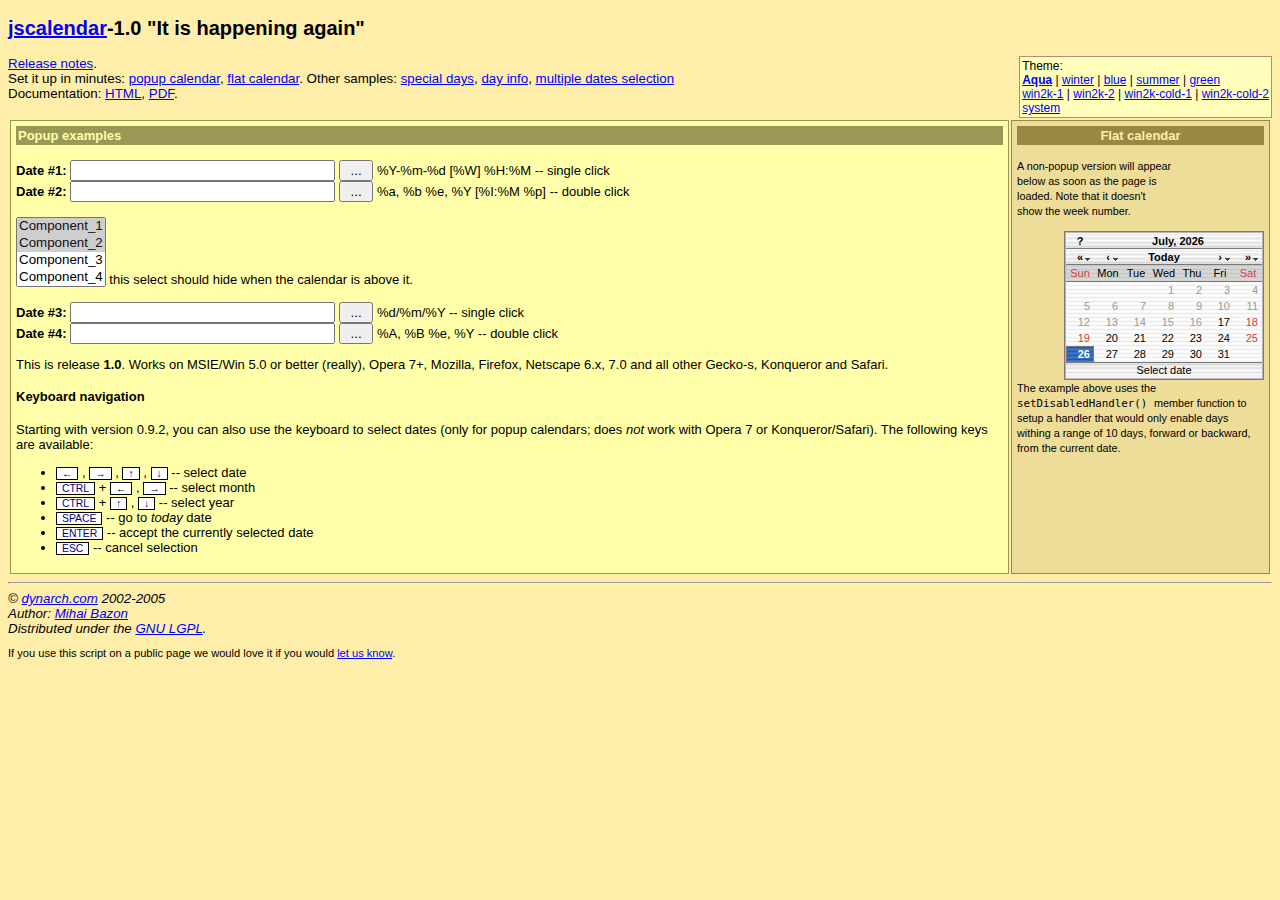
<file: EntityMgr/WebRoot/js/jscalendar/index.html>
<?xml version="1.0" encoding="utf-8"?>
<!DOCTYPE html PUBLIC "-//W3C//DTD XHTML 1.0 Strict//EN" "http://www.w3.org/TR/xhtml1/DTD/xhtml1-strict.dtd">
<html xmlns="http://www.w3.org/1999/xhtml">
	<!-- $Id: index.html,v 1.1 2010/09/06 23:03:16 jvargas Exp $ -->

	<head>
		<meta http-equiv="content-type" content="text/xml; charset=utf-8" />
		<title>The Coolest DHTML Calendar - Online Demo</title>
		<link rel="stylesheet" type="text/css" media="all"
			href="skins/aqua/theme.css" title="Aqua" />
		<link rel="alternate stylesheet" type="text/css" media="all"
			href="calendar-blue.css" title="winter" />
		<link rel="alternate stylesheet" type="text/css" media="all"
			href="calendar-blue2.css" title="blue" />
		<link rel="alternate stylesheet" type="text/css" media="all"
			href="calendar-brown.css" title="summer" />
		<link rel="alternate stylesheet" type="text/css" media="all"
			href="calendar-green.css" title="green" />
		<link rel="alternate stylesheet" type="text/css" media="all"
			href="calendar-win2k-1.css" title="win2k-1" />
		<link rel="alternate stylesheet" type="text/css" media="all"
			href="calendar-win2k-2.css" title="win2k-2" />
		<link rel="alternate stylesheet" type="text/css" media="all"
			href="calendar-win2k-cold-1.css" title="win2k-cold-1" />
		<link rel="alternate stylesheet" type="text/css" media="all"
			href="calendar-win2k-cold-2.css" title="win2k-cold-2" />
		<link rel="alternate stylesheet" type="text/css" media="all"
			href="calendar-system.css" title="system" />

		<!-- import the calendar script -->
		<script type="text/javascript" src="calendar.js"></script>

		<!-- import the language module -->
		<script type="text/javascript" src="lang/calendar-en.js"></script>

		<!-- other languages might be available in the lang directory; please check
your distribution archive. -->

		<!-- helper script that uses the calendar -->
		<script type="text/javascript">

var oldLink = null;
// code to change the active stylesheet
function setActiveStyleSheet(link, title) {
  var i, a, main;
  for(i=0; (a = document.getElementsByTagName("link")[i]); i++) {
    if(a.getAttribute("rel").indexOf("style") != -1 && a.getAttribute("title")) {
      a.disabled = true;
      if(a.getAttribute("title") == title) a.disabled = false;
    }
  }
  if (oldLink) oldLink.style.fontWeight = 'normal';
  oldLink = link;
  link.style.fontWeight = 'bold';
  return false;
}

// This function gets called when the end-user clicks on some date.
function selected(cal, date) {
  cal.sel.value = date; // just update the date in the input field.
  if (cal.dateClicked && (cal.sel.id == "sel1" || cal.sel.id == "sel3"))
    // if we add this call we close the calendar on single-click.
    // just to exemplify both cases, we are using this only for the 1st
    // and the 3rd field, while 2nd and 4th will still require double-click.
    cal.callCloseHandler();
}

// And this gets called when the end-user clicks on the _selected_ date,
// or clicks on the "Close" button.  It just hides the calendar without
// destroying it.
function closeHandler(cal) {
  cal.hide();                        // hide the calendar
//  cal.destroy();
  _dynarch_popupCalendar = null;
}

// This function shows the calendar under the element having the given id.
// It takes care of catching "mousedown" signals on document and hiding the
// calendar if the click was outside.
function showCalendar(id, format, showsTime, showsOtherMonths) {
  var el = document.getElementById(id);
  if (_dynarch_popupCalendar != null) {
    // we already have some calendar created
    _dynarch_popupCalendar.hide();                 // so we hide it first.
  } else {
    // first-time call, create the calendar.
    var cal = new Calendar(1, null, selected, closeHandler);
    // uncomment the following line to hide the week numbers
    // cal.weekNumbers = false;
    if (typeof showsTime == "string") {
      cal.showsTime = true;
      cal.time24 = (showsTime == "24");
    }
    if (showsOtherMonths) {
      cal.showsOtherMonths = true;
    }
    _dynarch_popupCalendar = cal;                  // remember it in the global var
    cal.setRange(1900, 2070);        // min/max year allowed.
    cal.create();
  }
  _dynarch_popupCalendar.setDateFormat(format);    // set the specified date format
  _dynarch_popupCalendar.parseDate(el.value);      // try to parse the text in field
  _dynarch_popupCalendar.sel = el;                 // inform it what input field we use

  // the reference element that we pass to showAtElement is the button that
  // triggers the calendar.  In this example we align the calendar bottom-right
  // to the button.
  _dynarch_popupCalendar.showAtElement(el.nextSibling, "Br");        // show the calendar

  return false;
}

var MINUTE = 60 * 1000;
var HOUR = 60 * MINUTE;
var DAY = 24 * HOUR;
var WEEK = 7 * DAY;

// If this handler returns true then the "date" given as
// parameter will be disabled.  In this example we enable
// only days within a range of 10 days from the current
// date.
// You can use the functions date.getFullYear() -- returns the year
// as 4 digit number, date.getMonth() -- returns the month as 0..11,
// and date.getDate() -- returns the date of the month as 1..31, to
// make heavy calculations here.  However, beware that this function
// should be very fast, as it is called for each day in a month when
// the calendar is (re)constructed.
function isDisabled(date) {
  var today = new Date();
  return (Math.abs(date.getTime() - today.getTime()) / DAY) > 10;
}

function flatSelected(cal, date) {
  var el = document.getElementById("preview");
  el.innerHTML = date;
}

function showFlatCalendar() {
  var parent = document.getElementById("display");

  // construct a calendar giving only the "selected" handler.
  var cal = new Calendar(0, null, flatSelected);

  // hide week numbers
  cal.weekNumbers = false;

  // We want some dates to be disabled; see function isDisabled above
  cal.setDisabledHandler(isDisabled);
  cal.setDateFormat("%A, %B %e");

  // this call must be the last as it might use data initialized above; if
  // we specify a parent, as opposite to the "showCalendar" function above,
  // then we create a flat calendar -- not popup.  Hidden, though, but...
  cal.create(parent);

  // ... we can show it here.
  cal.show();
}
</script>

		<style type="text/css">
.ex { font-weight: bold; background: #fed; color: #080 }
.help { color: #080; font-style: italic; }
body { background: #fea; font: 10pt tahoma,verdana,sans-serif; }
table { font: 13px verdana,tahoma,sans-serif; }
a { color: #00f; }
a:visited { color: #00f; }
a:hover { color: #f00; background: #fefaf0; }
a:active { color: #08f; }
.key { border: 1px solid #000; background: #fff; color: #008;
padding: 0px 5px; cursor: default; font-size: 80%; }
</style>

	</head>
	<body onload="showFlatCalendar()">

		<h2>
			<a href="http://www.dynarch.com/projects/calendar/"
				title="Visit the project website">jscalendar</a>-1.0 "It is
			happening again"
		</h2>

		<p>
		<div
			style="float: right; border: 1px solid #b87; padding: 2px; font-size: 90%; background: #ffb;">
			Theme:
			<br />
			<a href="#" id="defaultTheme"
				onclick="return setActiveStyleSheet(this, 'Aqua');">Aqua</a> |
			<a href="#" onclick="return setActiveStyleSheet(this, 'winter');">winter</a>
			|
			<a href="#" onclick="return setActiveStyleSheet(this, 'blue');">blue</a>
			|
			<a href="#" onclick="return setActiveStyleSheet(this, 'summer');">summer</a>
			|
			<a href="#" onclick="return setActiveStyleSheet(this, 'green');">green</a>
			<br />
			<a href="#" onclick="return setActiveStyleSheet(this, 'win2k-1');">win2k-1</a>
			|
			<a href="#" onclick="return setActiveStyleSheet(this, 'win2k-2');">win2k-2</a>
			|
			<a href="#"
				onclick="return setActiveStyleSheet(this, 'win2k-cold-1');">win2k-cold-1</a>
			|
			<a href="#"
				onclick="return setActiveStyleSheet(this, 'win2k-cold-2');">win2k-cold-2</a>
			<br />
			<a href="#" onclick="return setActiveStyleSheet(this, 'system');">system</a>
			<script type="text/javascript">
setActiveStyleSheet(document.getElementById("defaultTheme"), "Aqua");
</script>
		</div>
		<a href="release-notes.html">Release notes</a>.
		<br />
		Set it up in minutes:
		<a href="simple-1.html">popup calendar</a>,
		<a href="simple-2.html">flat calendar</a>. Other samples:
		<a href="simple-3.html">special days</a>,
		<a href="dayinfo.html">day info</a>,
		<a href="multiple-dates.html">multiple dates selection</a>
		<br />
		Documentation:
		<a href="doc/html/reference.html">HTML</a>,
		<a href="doc/reference.pdf">PDF</a>.
		<br />
		<p />

		<div style="padding-left:20px; font-size: 90%; font-style: italic;">

		</div>

		<table style="width: 100%">
			<tr valign="top">
				<td style="background: #ffa; padding: 5px; border: 1px solid #995;">

					<form action="#">
						<div
							style="background: #995; color: #ffa; font-weight: bold; padding: 2px;">
							Popup examples
						</div>

						<br />

						<b>Date #1:</b>
						<input type="text" name="date1" id="sel1" size="30">
						<input type="reset" value=" ... "
							onclick="return showCalendar('sel1', '%Y-%m-%d [%W] %H:%M', '24', true);">
							%Y-%m-%d [%W] %H:%M -- single click 
						<br />

						<b>Date #2:</b>
						<input type="text" name="date2" id="sel2" size="30">
						<input type="reset" value=" ... "
							onclick="return showCalendar('sel2', '%a, %b %e, %Y [%I:%M %p]', '12');">
							%a, %b %e, %Y [%I:%M %p] -- double click 
						<br />
						<br />
						<!--
if you remove this comment and leave the following HTML code
you will see a horrible effect, in all supported browsers (IE and Mozilla).
-->
						<SELECT multiple size="4" name="component-select">
							<OPTION selected value="Component_1_a">
								Component_1
							</OPTION>
							<OPTION selected value="Component_1_b">
								Component_2
							</OPTION>
							<OPTION>
								Component_3
							</OPTION>
							<OPTION>
								Component_4
							</OPTION>
							<OPTION>
								Component_5
							</OPTION>
							<OPTION>
								Component_6
							</OPTION>
							<OPTION>
								Component_7
							</OPTION>
						</SELECT>
						this select should hide when the calendar is above it.
						<br />
						<br />

						<b>Date #3:</b>
						<input type="text" name="date3" id="sel3" size="30">
						<input type="reset" value=" ... "
							onclick="return showCalendar('sel3', '%d/%m/%Y');">
							%d/%m/%Y -- single click 
						<br />

						<b>Date #4:</b>
						<input type="text" name="date4" id="sel4" size="30">
						<input type="reset" value=" ... "
							onclick="return showCalendar('sel4', '%A, %B %e, %Y');">
							%A, %B %e, %Y -- double click 
					</form>

					<p>
						This is release
						<b>1.0</b>. Works on MSIE/Win 5.0 or better (really), Opera 7+,
						Mozilla, Firefox, Netscape 6.x, 7.0 and all other Gecko-s,
						Konqueror and Safari.
					</p>

					<h4>
						Keyboard navigation
					</h4>

					<p>
						Starting with version 0.9.2, you can also use the keyboard to
						select dates (only for popup calendars; does
						<em>not</em> work with Opera 7 or Konqueror/Safari). The following
						keys are available:
					</p>

					<ul>

						<li>
							<span class="key">&larr;</span> ,
							<span class="key">&rarr;</span> ,
							<span class="key">&uarr;</span> ,
							<span class="key">&darr;</span> -- select date
						</li>
						<li>
							<span class="key">CTRL</span> +
							<span class="key">&larr;</span> ,
							<span class="key">&rarr;</span> -- select month
						</li>
						<li>
							<span class="key">CTRL</span> +
							<span class="key">&uarr;</span> ,
							<span class="key">&darr;</span> -- select year
						</li>
						<li>
							<span class="key">SPACE</span> -- go to
							<em>today</em> date
						</li>
						<li>
							<span class="key">ENTER</span> -- accept the currently selected
							date
						</li>
						<li>
							<span class="key">ESC</span> -- cancel selection
						</li>

					</ul>

				</td>

				<td
					style="padding: 5px; margin: 5px; border: 1px solid #984; background: #ed9; width: 19em;">

					<div
						style="background: #984; color: #fea; font-weight: bold; padding: 2px; text-align: center">
						Flat calendar
					</div>

					<p style="width: 12em">
						<small>A non-popup version will appear below as soon as
							the page is loaded. Note that it doesn't show the week number.</small>
					</p>

					<!-- the calendar will be inserted here -->
					<div id="display" style="float: right; clear: both;"></div>
					<div id="preview"
						style="font-size: 80%; text-align: center; padding: 2px">
						&nbsp;
					</div>

					<p style="clear: both;">
						<small> The example above uses the <code>
								setDisabledHandler()
							</code> member function to setup a handler that would only enable days
							withing a range of 10 days, forward or backward, from the current
							date. </small>
					</p>


				</td>

			</tr>
		</table>

		<hr />
		<address>
			&copy;
			<a href="http://www.dynarch.com/">dynarch.com</a> 2002-2005
			<br />
			Author:
			<a href="http://www.bazon.net/mishoo/">Mihai Bazon</a>
			<br />
			Distributed under the
			<a href="http://www.gnu.org/licenses/lgpl.html">GNU LGPL</a>.
		</address>

		<p style="font-size: smaller">
			If you use this script on a public page we would love it if you would
			<a href="http://www.dynarch.com/contact.html">let us know</a>.
		</p>

	</body>
</html>
</file>
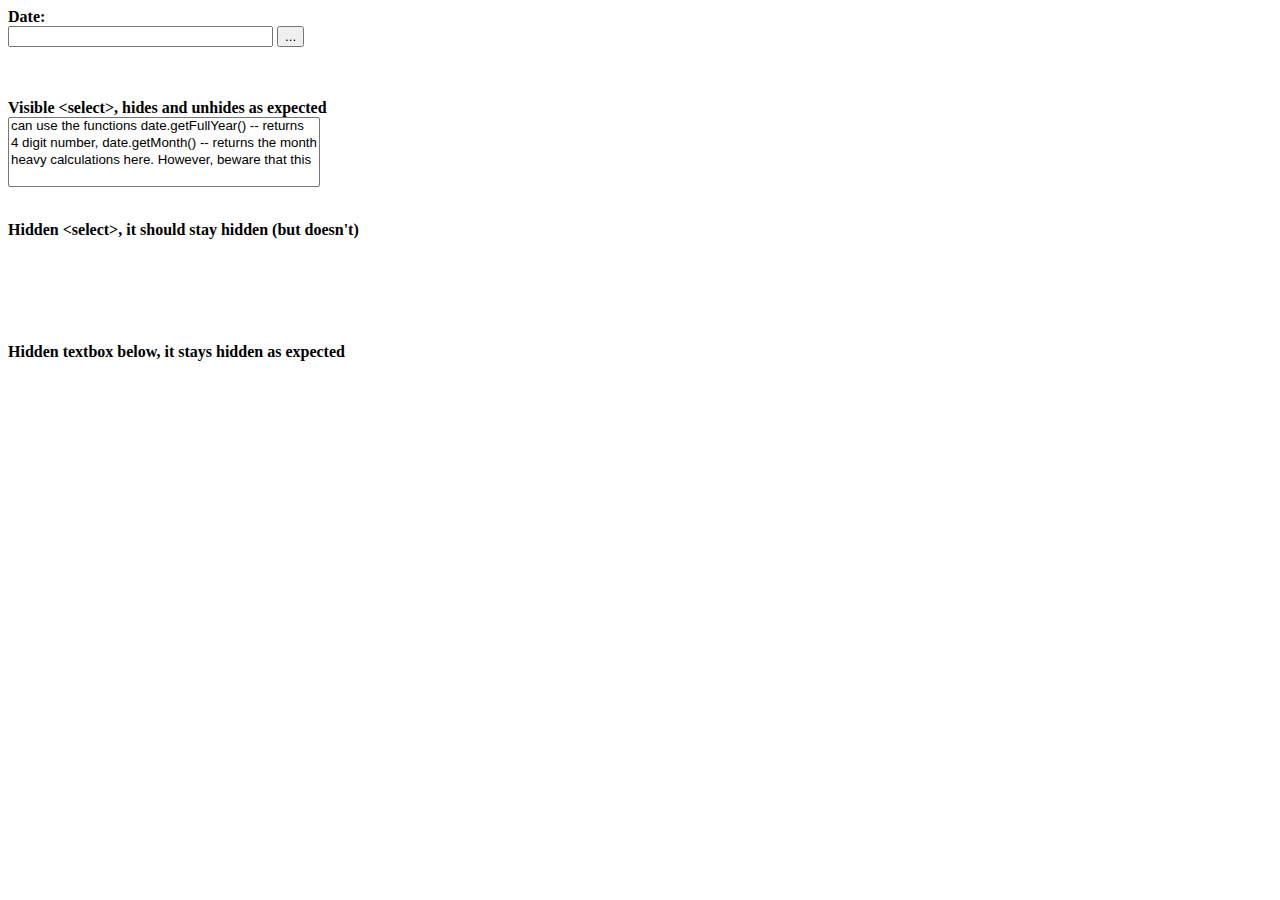
<file: EntityMgr/WebRoot/js/jscalendar/bugtest-hidden-selects.html>
<html xmlns="http://www.w3.org/1999/xhtml" xml:lang="ro" lang="ro">

<head>
<title>Bug</title>
<link rel="stylesheet" type="text/css" media="all" href="calendar-win2k-1.css" title="win2k-1" />

<!-- import the calendar script -->
<script type="text/javascript" src="calendar.js"></script>

<!-- import the language module -->
<script type="text/javascript" src="lang/calendar-en.js"></script>

<!-- helper script that uses the calendar -->
<script type="text/javascript">
// This function gets called when the end-user clicks on some date.
function selected(cal, date) {
  cal.sel.value = date; // just update the date in the input field.
  if (cal.sel.id == "sel1" || cal.sel.id == "sel3")
    // if we add this call we close the calendar on single-click.
    // just to exemplify both cases, we are using this only for the 1st
    // and the 3rd field, while 2nd and 4th will still require double-click.
    cal.callCloseHandler();
}

// And this gets called when the end-user clicks on the _selected_ date,
// or clicks on the "Close" button.  It just hides the calendar without
// destroying it.
function closeHandler(cal) {
  cal.hide();                        // hide the calendar
}

// This function shows the calendar under the element having the given id.
// It takes care of catching "mousedown" signals on document and hiding the
// calendar if the click was outside.
function showCalendar(id, format) {
  var el = document.getElementById(id);
  if (calendar != null) {
    // we already have some calendar created
    calendar.hide();                 // so we hide it first.
  } else {
    // first-time call, create the calendar.
    var cal = new Calendar(false, null, selected, closeHandler);
    // uncomment the following line to hide the week numbers
    // cal.weekNumbers = false;
    calendar = cal;                  // remember it in the global var
    cal.setRange(1900, 2070);        // min/max year allowed.
    cal.create();
  }
  calendar.setDateFormat(format);    // set the specified date format
  calendar.parseDate(el.value);      // try to parse the text in field
  calendar.sel = el;                 // inform it what input field we use
  calendar.showAtElement(el);        // show the calendar below it

  return false;
}

var MINUTE = 60 * 1000;
var HOUR = 60 * MINUTE;
var DAY = 24 * HOUR;
var WEEK = 7 * DAY;

// If this handler returns true then the "date" given as
// parameter will be disabled.  In this example we enable
// only days within a range of 10 days from the current
// date.
// You can use the functions date.getFullYear() -- returns the year
// as 4 digit number, date.getMonth() -- returns the month as 0..11,
// and date.getDate() -- returns the date of the month as 1..31, to
// make heavy calculations here.  However, beware that this function
// should be very fast, as it is called for each day in a month when
// the calendar is (re)constructed.
function isDisabled(date) {
  var today = new Date();
  return (Math.abs(date.getTime() - today.getTime()) / DAY) > 10;
}
</script>
</head>

<body>
<form>
<b>Date:</b>
<br>
<input type="text" name="date1" id="sel1" size="30">
<input type="button" value="..." onclick="return showCalendar('sel1', 'y-m-d');">
<p>
<br>
<br><b>Visible &lt;select&gt;, hides and unhides as expected</b>
<br>
<select name="foo" multiple>
<option value="1">can use the functions date.getFullYear() -- returns</option>
<option value="2">4 digit number, date.getMonth() -- returns the month</option>
<option value="3">heavy calculations here.  However, beware that this</option>
</select>

<p>
<br><b>Hidden &lt;select&gt;, it should stay hidden (but doesn't)</b>
<br>
<select name="foo2" multiple style="visibility: hidden">
<option value="1">this should</option>
<option value="2">remain hidden right?</option>
</select>

<p>
<br><b>Hidden textbox below, it stays hidden as expected</b>
<br>
<input type="text" name="foo3" value="this stays hidden just fine" style="visibility: hidden">
</form>
</body></html>
</file>
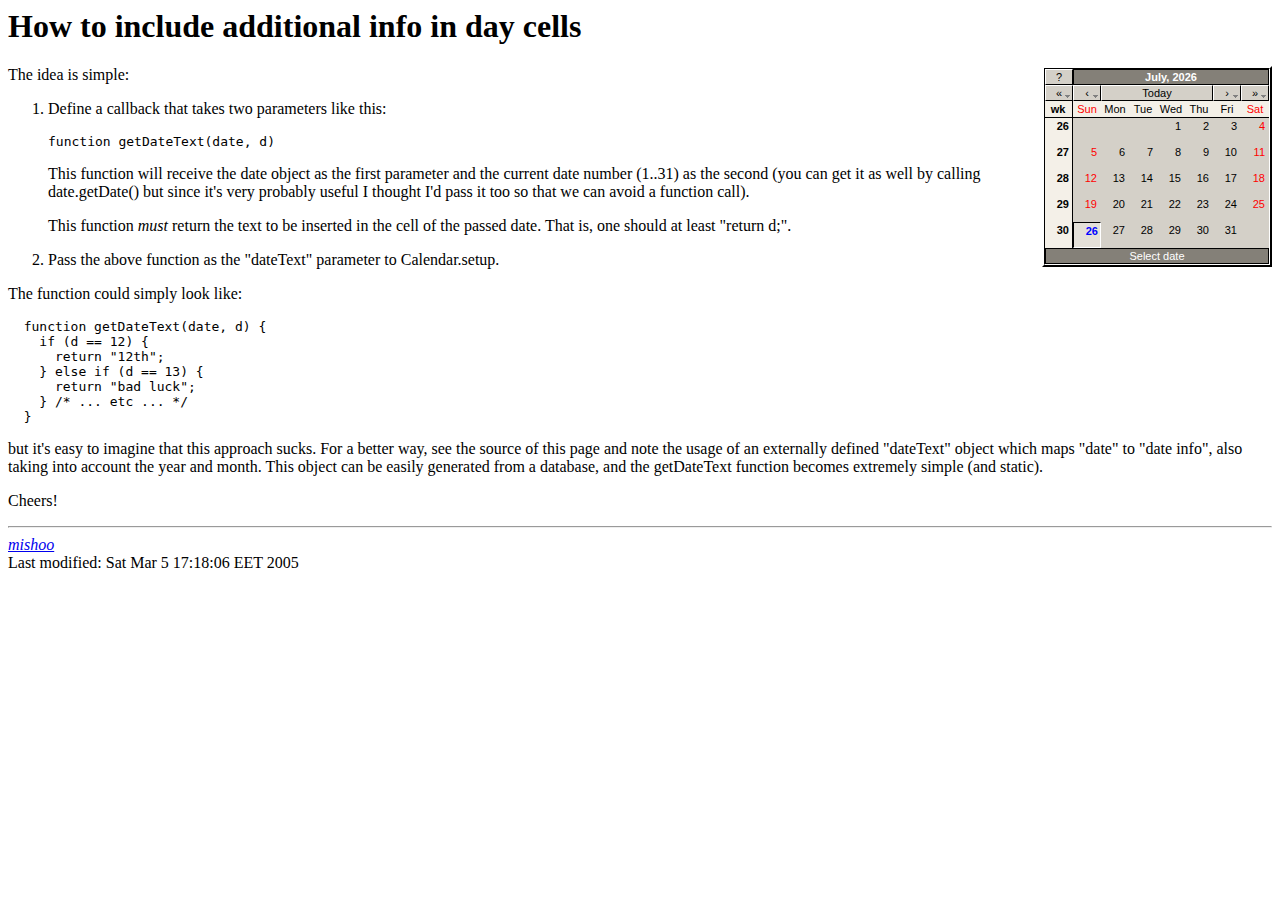
<file: EntityMgr/WebRoot/js/jscalendar/dayinfo.html>
<!DOCTYPE HTML PUBLIC "-//IETF//DTD HTML//EN">
<html> <head>
<title>How to include additional info in day cells</title>
<script type="text/javascript" src="calendar.js"></script>
<script type="text/javascript" src="lang/calendar-en.js"></script>
<script type="text/javascript" src="calendar-setup.js"></script>
<script type="text/javascript">
  // define info for dates in this table:
  var dateInfo = {
    "20050308" : "Mishoo's&nbsp;birthday",
    "20050310" : "foo",
    "20050315" : "bar",
    "20050318" : "25$",
    "20050324" : "60$"
  };
</script>
<style type="text/css">
  @import url(calendar-win2k-1.css);
  .calendar .inf { font-size: 80%; color: #444; }
  .calendar .wn { font-weight: bold; vertical-align: top; }
</style>
</head>

<body>
<h1>How to include additional info in day cells</h1>

<div id="flatcal" style="float: right"></div>

<script type="text/javascript">
  function getDateText(date, d) {
    var inf = dateInfo[date.print("%Y%m%d")];
    if (!inf) {
      return d + "<div class='inf'>&nbsp;</div>";
    } else {
      return d + "<div class='inf'>" + inf + "</div>";
    }
  };
  function flatCallback(cal) {
    if (cal.dateClicked) {
      // do something here
      window.status = "Selected: " + cal.date;
      var inf = dateInfo[cal.date.print("%Y%m%d")];
      if (inf) {
        window.status += ".  Additional info: " + inf;
      }
    }
  };
  Calendar.setup({
     flat: "flatcal",
     dateText: getDateText,
     flatCallback: flatCallback
  });
</script>

<p>The idea is simple:</p>

<ol>
  <li>
    <p>Define a callback that takes two parameters like this:</p>
    <pre>function getDateText(date, d)</pre>
    <p>
      This function will receive the date object as the first
      parameter and the current date number (1..31) as the second (you
      can get it as well by calling date.getDate() but since it's very
      probably useful I thought I'd pass it too so that we can avoid a
      function call).
    </p>
    <p>
      This function <em>must</em> return the text to be inserted in
      the cell of the passed date.  That is, one should at least
      "return d;".
    </p>
  </li>
  <li>
    Pass the above function as the "dateText" parameter to
    Calendar.setup.
  </li>
</ol>

<p>
  The function could simply look like:
</p>

<pre
>  function getDateText(date, d) {
    if (d == 12) {
      return "12th";
    } else if (d == 13) {
      return "bad luck";
    } /* ... etc ... */
  }</pre>

<p>
  but it's easy to imagine that this approach sucks.  For a better
  way, see the source of this page and note the usage of an externally
  defined "dateText" object which maps "date" to "date info", also
  taking into account the year and month.  This object can be easily
  generated from a database, and the getDateText function becomes
  extremely simple (and static).
</p>

<p>
  Cheers!
</p>

<hr />
<address><a href="http://dynarch.com/mishoo/">mishoo</a></address>
<!-- hhmts start --> Last modified: Sat Mar  5 17:18:06 EET 2005 <!-- hhmts end -->
</body> </html>
</file>
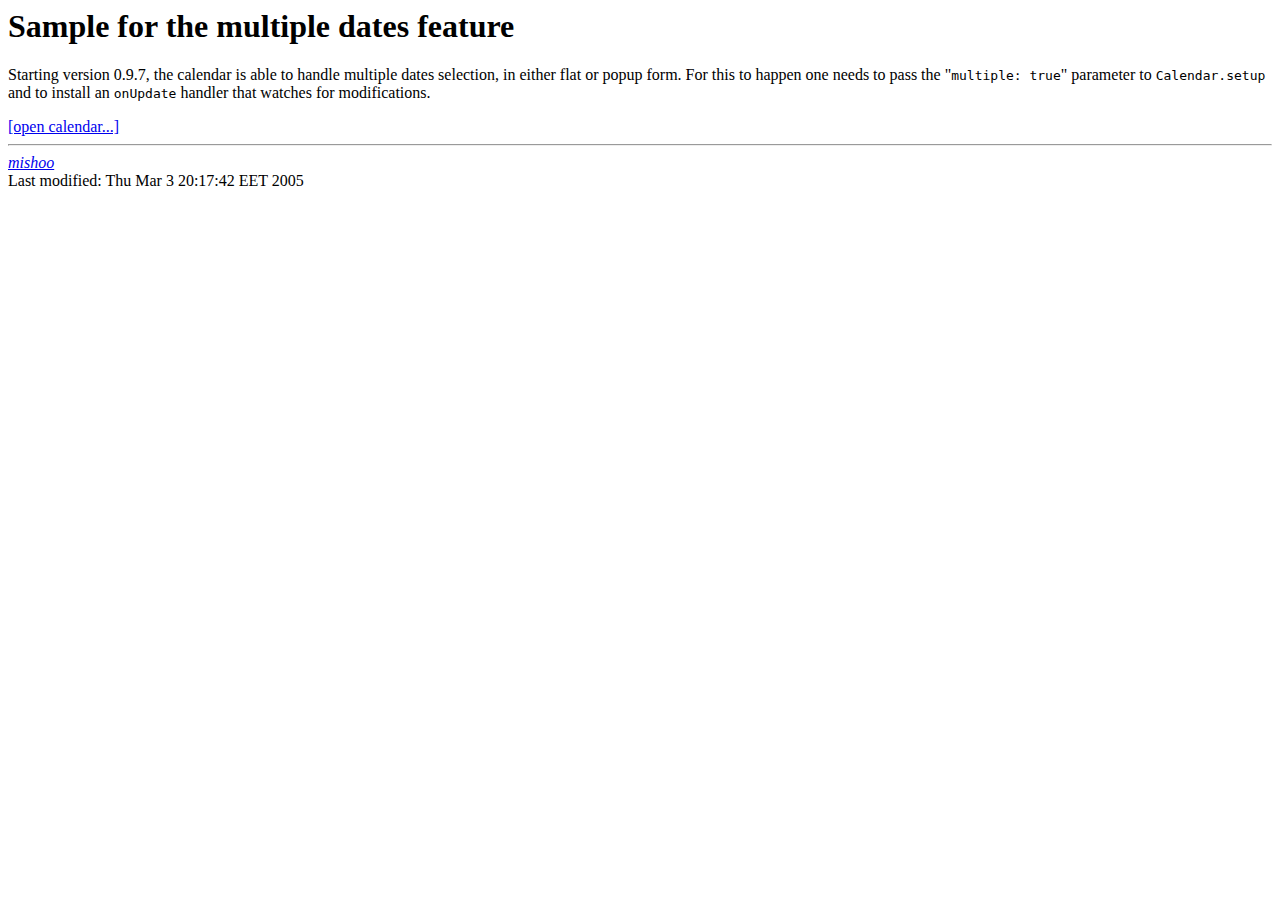
<file: EntityMgr/WebRoot/js/jscalendar/multiple-dates.html>
<html xmlns="http://www.w3.org/1999/xhtml">
<head>
  <title>Sample for the multiple dates feature</title>
  <!-- calendar stylesheet -->
  <link rel="stylesheet" type="text/css" media="all" href="calendar-win2k-cold-1.css" title="win2k-cold-1" />

  <!-- main calendar program -->
  <script type="text/javascript" src="calendar.js"></script>

  <!-- language for the calendar -->
  <script type="text/javascript" src="lang/calendar-en.js"></script>

  <!-- the following script defines the Calendar.setup helper function, which makes
       adding a calendar a matter of 1 or 2 lines of code. -->
  <script type="text/javascript" src="calendar-setup.js"></script>
</head>

<body>
  <h1>Sample for the multiple dates feature</h1>

  <p>
    Starting version 0.9.7,
    the calendar is able to handle multiple dates selection, in either
    flat or popup form.  For this to happen one needs to pass the
    "<tt>multiple:&nbsp;true</tt>" parameter to
    <tt>Calendar.setup</tt> and to install an <tt>onUpdate</tt>
    handler that watches for modifications.
  </p>

  <a id="trigger" href="#">[open calendar...]</a>

  <div id="output"></div>

  <script type="text/javascript">//<![CDATA[
    // the default multiple dates selected, first time the calendar is instantiated
    var MA = [];

    function closed(cal) {

      // here we'll write the output; this is only for example.  You
      // will normally fill an input field or something with the dates.
      var el = document.getElementById("output");

      // reset initial content.
      el.innerHTML = "";

      // Reset the "MA", in case one triggers the calendar again.
      // CAREFUL!  You don't want to do "MA = [];".  We need to modify
      // the value of the current array, instead of creating a new one.
      // Calendar.setup is called only once! :-)  So be careful.
      MA.length = 0;

      // walk the calendar's multiple dates selection hash
      for (var i in cal.multiple) {
        var d = cal.multiple[i];
        // sometimes the date is not actually selected, that's why we need to check.
        if (d) {
          // OK, selected.  Fill an input field.  Or something.  Just for example,
          // we will display all selected dates in the element having the id "output".
          el.innerHTML += d.print("%A, %Y %B %d") + "<br />";

          // and push it in the "MA", in case one triggers the calendar again.
          MA[MA.length] = d;
        }
      }
      cal.hide();
      return true;
    };

    Calendar.setup({
      align      : "BR",
      showOthers : true,
      multiple   : MA, // pass the initial or computed array of multiple dates to be initially selected
      onClose    : closed,
      button     : "trigger"
    });
  //]]></script>

<hr />
<address><a href="http://dynarch.com/mishoo/">mishoo</a></address>
<!-- hhmts start --> Last modified: Thu Mar  3 20:17:42 EET 2005 <!-- hhmts end -->
</body> </html>
</file>
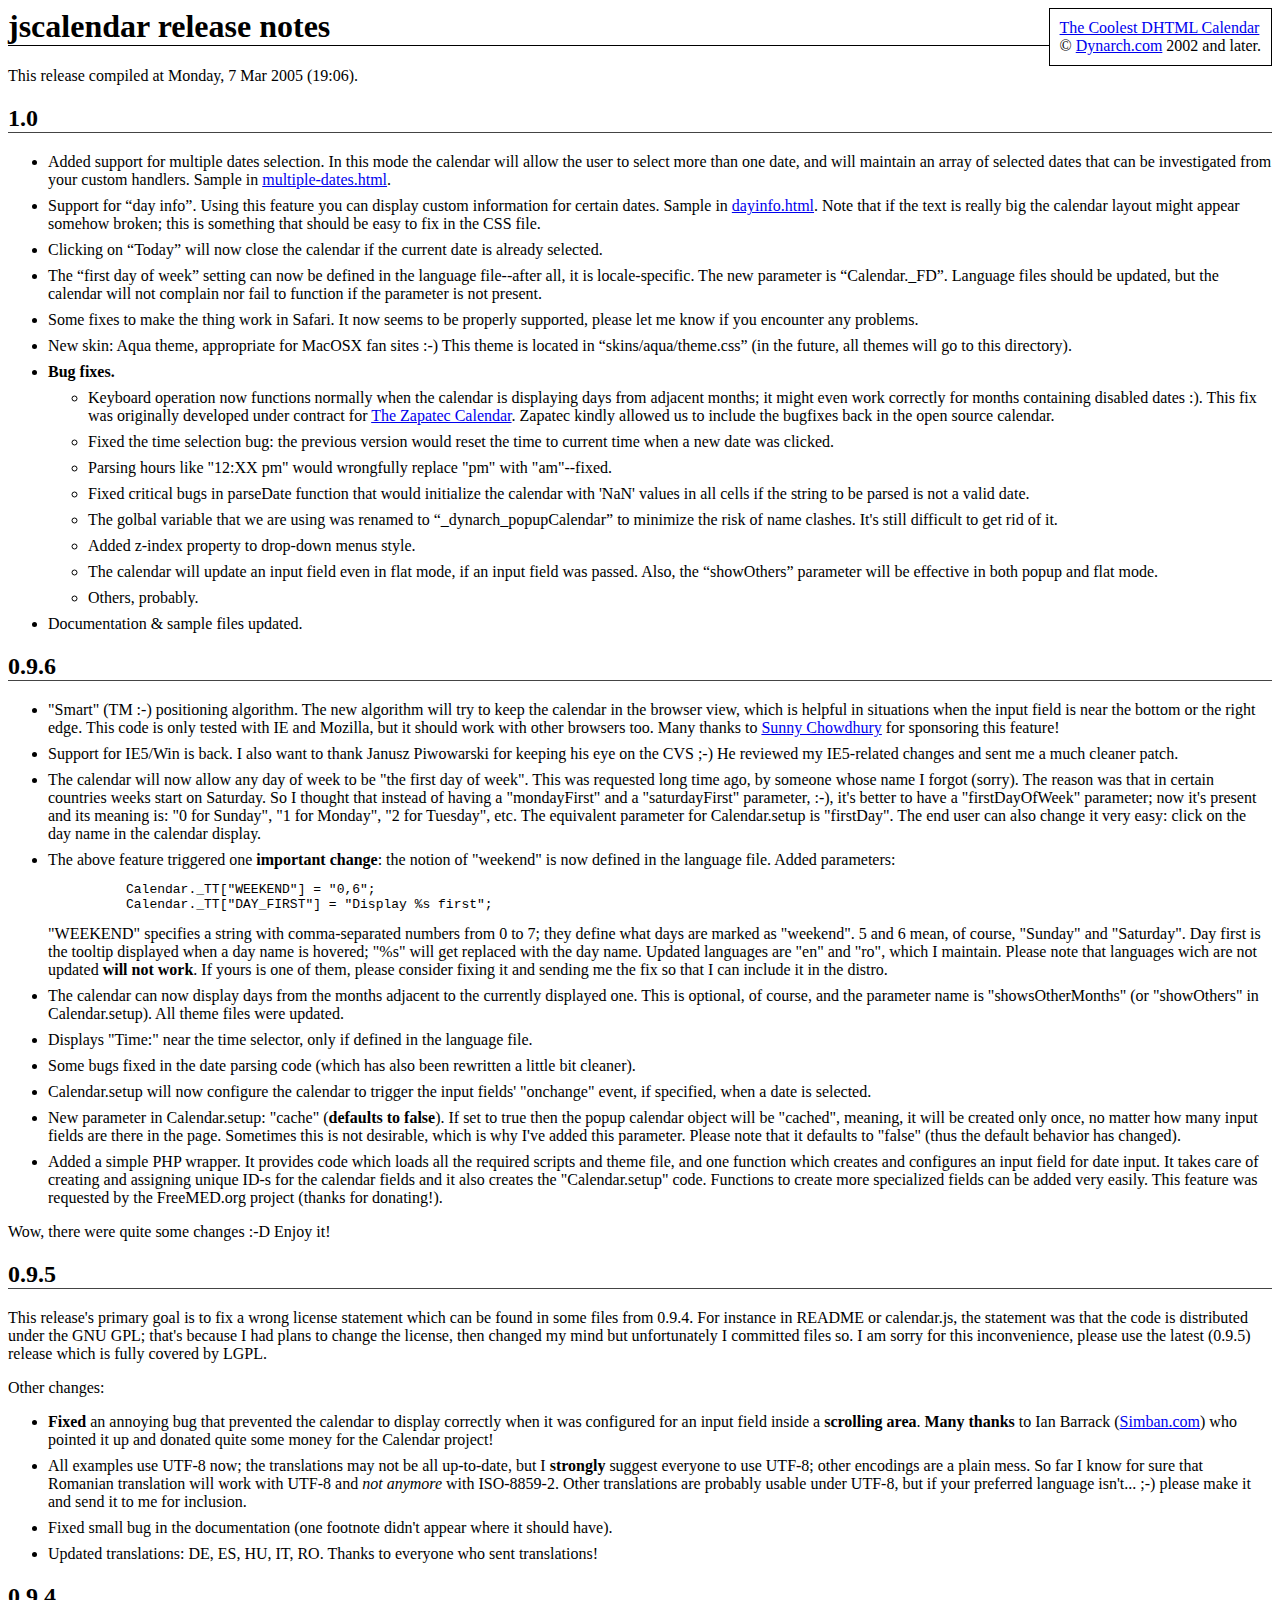
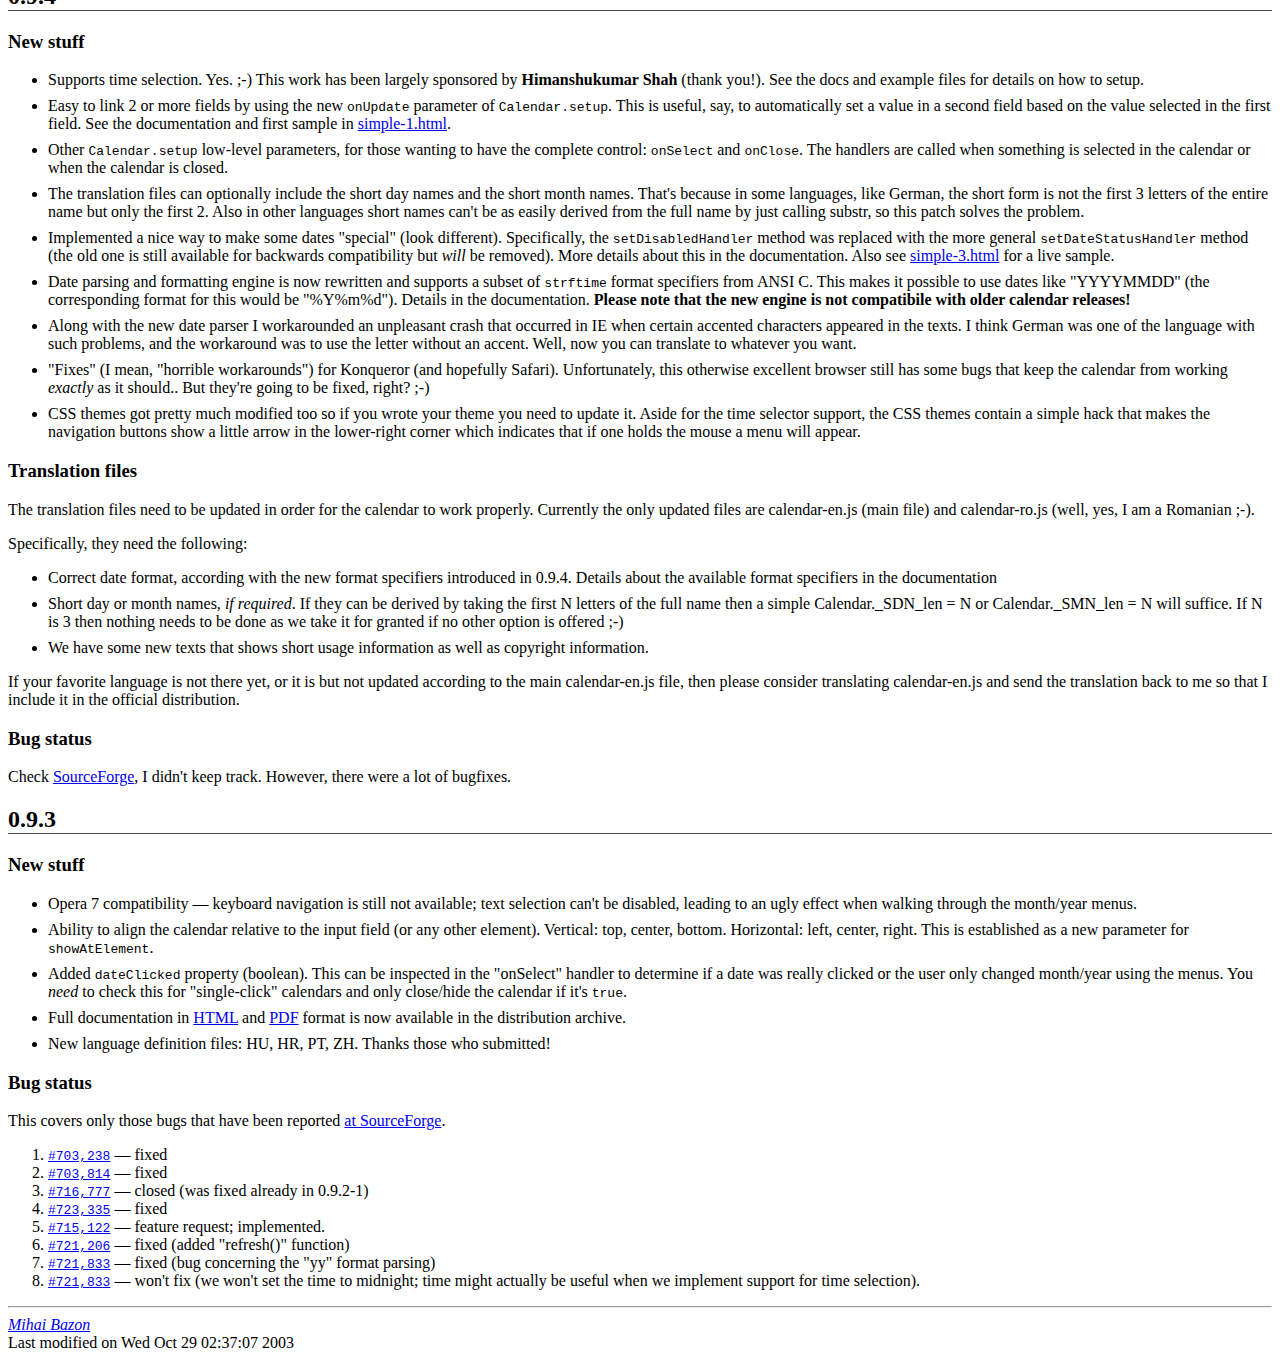
<file: EntityMgr/WebRoot/js/jscalendar/release-notes.html>
<!DOCTYPE HTML PUBLIC "-//IETF//DTD HTML 3.2//EN">
<html>
  <head>
    <title>jscalendar release notes</title>

    <style type="text/css">
      h1 { border-bottom: 1px solid #000; }
      h2 { border-bottom: 1px solid #444; }
      ul li { margin-top: 0.5em; margin-bottom: 0.5em; }
    </style>
  </head>

  <body>
    <div style="float: right; border: 1px solid #000; background: #fff; padding: 10px; ">
      <a href="http://www.dynarch.com/projects/calendar/">The Coolest DHTML Calendar</a><br />
      © <a href="http://www.dynarch.com/">Dynarch.com</a> 2002 and later.
    </div>
    <h1>jscalendar release notes</h1>

    <p>This release compiled at Monday,  7 Mar 2005 (19:06).</p>

    <h2>1.0</h2>

    <ul>

      <li>
        Added support for multiple dates selection.  In this mode the
        calendar will allow the user to select more than one date, and
        will maintain an array of selected dates that can be
        investigated from your custom handlers.  Sample in <a
        href="multiple-dates.html">multiple-dates.html</a>.
      </li>

      <li>
        Support for “day info”.  Using this feature you can display
        custom information for certain dates.  Sample in <a
        href="dayinfo.html">dayinfo.html</a>.  Note that if the text
        is really big the calendar layout might appear somehow broken;
        this is something that should be easy to fix in the CSS file.
      </li>

      <li>
        Clicking on “Today” will now close the calendar if the current
        date is already selected.
      </li>

      <li>
        The “first day of week” setting can now be defined in the
        language file--after all, it is locale-specific.  The new
        parameter is “Calendar._FD”.  Language files should be
        updated, but the calendar will not complain nor fail to
        function if the parameter is not present.
      </li>

      <li>
        Some fixes to make the thing work in Safari.  It now seems to
        be properly supported, please let me know if you encounter any
        problems.
      </li>

      <li>
        New skin: Aqua theme, appropriate for MacOSX fan sites :-)
        This theme is located in “skins/aqua/theme.css” (in the
        future, all themes will go to this directory).
      </li>

      <li>
        <b>Bug fixes.</b>
        <ul>
          <li>
            Keyboard operation now functions normally when the
            calendar is displaying days from adjacent months; it might
            even work correctly for months containing disabled dates
            :).  This fix was originally developed under contract for
            <a
            href="http://www.zapatec.com/website/main/products/prod1/">The
            Zapatec Calendar</a>.  Zapatec kindly allowed us to
            include the bugfixes back in the open source calendar.
          </li>
          <li>
            Fixed the time selection bug: the previous version would
            reset the time to current time when a new date was
            clicked.
          </li>
          <li>
            Parsing hours like "12:XX pm" would wrongfully replace
            "pm" with "am"--fixed.
          </li>
          <li>
            Fixed critical bugs in parseDate function that would
            initialize the calendar with 'NaN' values in all cells if
            the string to be parsed is not a valid date.
          </li>
          <li>
            The golbal variable that we are using was renamed to
            “_dynarch_popupCalendar” to minimize the risk of name
            clashes.  It's still difficult to get rid of it.
          </li>
          <li>
            Added z-index property to drop-down menus style.
          </li>
          <li>
            The calendar will update an input field even in flat mode,
            if an input field was passed.  Also, the “showOthers”
            parameter will be effective in both popup and flat mode.
          </li>
          <li>
            Others, probably.
          </li>
        </ul>
      </li>

      <li>
        Documentation &amp; sample files updated.
      </li>

    </ul>

    <h2>0.9.6</h2>

    <ul>

      <li>
        "Smart" (TM :-) positioning algorithm.  The new algorithm will
        try to keep the calendar in the browser view, which is helpful
        in situations when the input field is near the bottom or the
        right edge.  This code is only tested with IE and Mozilla, but
        it should work with other browsers too.  Many thanks to <a
        href="http://www.ex3.com">Sunny Chowdhury</a> for sponsoring
        this feature!
      </li>

      <li>
        Support for IE5/Win is back.  I also want to thank Janusz
        Piwowarski for keeping his eye on the CVS ;-) He reviewed my
        IE5-related changes and sent me a much cleaner patch.
      </li>

      <li>
        The calendar will now allow any day of week to be "the first
        day of week".  This was requested long time ago, by someone
        whose name I forgot (sorry).  The reason was that in certain
        countries weeks start on Saturday.  So I thought that instead
        of having a "mondayFirst" and a "saturdayFirst" parameter,
        :-), it's better to have a "firstDayOfWeek" parameter; now
        it's present and its meaning is: "0 for Sunday", "1 for
        Monday", "2 for Tuesday", etc.  The equivalent parameter for
        Calendar.setup is "firstDay".  The end user can also change
        it very easy: click on the day name in the calendar display.
      </li>

      <li>
        The above feature triggered one <b>important change</b>: the
        notion of "weekend" is now defined in the language file.
        Added parameters:

        <pre>
          Calendar._TT["WEEKEND"] = "0,6";
          Calendar._TT["DAY_FIRST"] = "Display %s first";</pre>

        "WEEKEND" specifies a string with comma-separated numbers from
        0 to 7; they define what days are marked as "weekend".  5 and
        6 mean, of course, "Sunday" and "Saturday".  Day first is the
        tooltip displayed when a day name is hovered; "%s" will get
        replaced with the day name.  Updated languages are "en" and
        "ro", which I maintain.  Please note that languages wich are
        not updated <b>will not work</b>.  If yours is one of them,
        please consider fixing it and sending me the fix so that I can
        include it in the distro.
      </li>

      <li>
        The calendar can now display days from the months adjacent to
        the currently displayed one.  This is optional, of course, and
        the parameter name is "showsOtherMonths" (or "showOthers" in
        Calendar.setup).  All theme files were updated.
      </li>

      <li>
        Displays "Time:" near the time selector, only if defined in
        the language file.
      </li>

      <li>
        Some bugs fixed in the date parsing code (which has also been
        rewritten a little bit cleaner).
      </li>

      <li>
        Calendar.setup will now configure the calendar to trigger the
        input fields' "onchange" event, if specified, when a date is
        selected.
      </li>

      <li>
        New parameter in Calendar.setup: "cache" (<b>defaults to
        false</b>).  If set to true then the popup calendar object
        will be "cached", meaning, it will be created only once, no
        matter how many input fields are there in the page.  Sometimes
        this is not desirable, which is why I've added this
        parameter.  Please note that it defaults to "false" (thus the
        default behavior has changed).
      </li>

      <li>
        Added a simple PHP wrapper.  It provides code which loads all
        the required scripts and theme file, and one function which
        creates and configures an input field for date input.  It
        takes care of creating and assigning unique ID-s for the
        calendar fields and it also creates the "Calendar.setup" code.
        Functions to create more specialized fields can be added very
        easily.  This feature was requested by the FreeMED.org project
        (thanks for donating!).
      </li>

    </ul>

    <p>Wow, there were quite some changes :-D  Enjoy it!</p>

    <h2>0.9.5</h2>

    <p>
      This release's primary goal is to fix a wrong license statement which
      can be found in some files from 0.9.4.  For instance in README or
      calendar.js, the statement was that the code is distributed under the
      GNU GPL; that's because I had plans to change the license, then
      changed my mind but unfortunately I committed files so.  I am sorry
      for this inconvenience, please use the latest (0.9.5) release which is
      fully covered by LGPL.
    </p>

    <p>Other changes:</p>

    <ul>

      <li>
        <b>Fixed</b> an annoying bug that prevented the calendar to display
	correctly when it was configured for an input field inside a
	<b>scrolling area</b>.  <b>Many thanks</b> to Ian Barrack (<a
	href="http://www.simban.com">Simban.com</a>) who pointed it up and
	donated quite some money for the Calendar project!
      </li>

      <li>
        All examples use UTF-8 now; the translations may not be all
        up-to-date, but I <strong>strongly</strong> suggest everyone to use
        UTF-8; other encodings are a plain mess.  So far I know for sure
        that Romanian translation will work with UTF-8 and <em>not
        anymore</em> with ISO-8859-2.  Other translations are probably
        usable under UTF-8, but if your preferred language isn't... ;-)
        please make it and send it to me for inclusion.
      </li>

      <li>
        Fixed small bug in the documentation (one footnote didn't appear
        where it should have).
      </li>

      <li>
        Updated translations: DE, ES, HU, IT, RO.  Thanks to everyone who
        sent translations!
      </li>

    </ul>

    <h2>0.9.4</h2>

    <h3>New stuff</h3>

    <ul>

      <li>Supports time selection.  Yes. ;-) This work has been largely
        sponsored by <strong>Himanshukumar Shah</strong> (thank you!).  See
        the docs and example files for details on how to setup.</li>

      <li>Easy to link 2 or more fields by using the new
        <code>onUpdate</code> parameter of <code>Calendar.setup</code>.  This
        is useful, say, to automatically set a value in a second field based
        on the value selected in the first field.  See the documentation and
        first sample in <a href="simple-1.html">simple-1.html</a>.</li>

      <li>Other <code>Calendar.setup</code> low-level parameters, for those
        wanting to have the complete control: <code>onSelect</code> and
        <code>onClose</code>.  The handlers are called when something is
        selected in the calendar or when the calendar is closed.</li>

      <li>The translation files can optionally include the short day names
        and the short month names.  That's because in some languages, like
        German, the short form is not the first 3 letters of the entire name
        but only the first 2.  Also in other languages short names can't be
        as easily derived from the full name by just calling substr, so this
        patch solves the problem.</li>

      <li>Implemented a nice way to make some dates "special" (look
        different).  Specifically, the <code>setDisabledHandler</code> method
        was replaced with the more general <code>setDateStatusHandler</code>
        method (the old one is still available for backwards compatibility but
        <em>will</em> be removed).  More details about this in the
        documentation.  Also see <a href="simple-3.html">simple-3.html</a>
        for a live sample.</li>

      <li>Date parsing and formatting engine is now rewritten and supports a
        subset of <code>strftime</code> format specifiers from ANSI C.  This
        makes it possible to use dates like "YYYYMMDD" (the corresponding
        format for this would be "%Y%m%d").  Details in the documentation.
        <b>Please note that the new engine is not compatibile with older
          calendar releases!</b></li>

      <li>Along with the new date parser I workarounded an unpleasant crash
        that occurred in IE when certain accented characters appeared in the
        texts.  I think German was one of the language with such problems, and
        the workaround was to use the letter without an accent.  Well, now you
        can translate to whatever you want.</li>

      <li>"Fixes" (I mean, "horrible workarounds") for Konqueror (and
        hopefully Safari).  Unfortunately, this otherwise excellent browser
        still has some bugs that keep the calendar from working
        <em>exactly</em> as it should..  But they're going to be fixed,
        right? ;-)</li>

      <li>CSS themes got pretty much modified too so if you wrote your theme
        you need to update it.  Aside for the time selector support, the CSS
        themes contain a simple hack that makes the navigation buttons show
        a little arrow in the lower-right corner which indicates that if one
        holds the mouse a menu will appear.</li>

    </ul>

    <h3>Translation files</h3>

    <p>The translation files need to be updated in order for the calendar to
      work properly.  Currently the only updated files are calendar-en.js
      (main file) and calendar-ro.js (well, yes, I am a Romanian ;-).</p>

    <p>Specifically, they need the following:</p>

    <ul>

      <li>Correct date format, according with the new format specifiers
        introduced in 0.9.4.  Details about the available format specifiers
        in the documentation</li>

      <li>Short day or month names, <em>if required</em>.  If they can be
        derived by taking the first N letters of the full name then a simple
        Calendar._SDN_len = N or Calendar._SMN_len = N will suffice.  If N
        is 3 then nothing needs to be done as we take it for granted if no
        other option is offered ;-)</li>

      <li>We have some new texts that shows short usage information as well
        as copyright information.</li>

    </ul>

    <p>If your favorite language is not there yet, or it is but not updated
      according to the main calendar-en.js file, then please consider
      translating calendar-en.js and send the translation back to me so that
      I include it in the official distribution.</p>

    <h3>Bug status</h3>

    <p>Check <a
        href="http://sourceforge.net/tracker/?atid=544285&group_id=75569&func=browse">SourceForge</a>,
      I didn't keep track.  However, there were a lot of bugfixes.</p>

    <h2>0.9.3</h2>    

    <h3>New stuff</h3>

    <ul>

      <li>Opera&nbsp;7 compatibility &mdash; keyboard navigation is
        still not available; text selection can't be disabled, leading to an
        ugly effect when walking through the month/year menus.</li>

      <li>Ability to align the calendar relative to the input field (or any
        other element).  Vertical: top, center, bottom.  Horizontal: left,
        center, right.  This is established as a new parameter for
        <tt>showAtElement</tt>.</li>

      <li>Added <tt>dateClicked</tt> property (boolean).  This can be
        inspected in the "onSelect" handler to determine if a date was
        really clicked or the user only changed month/year using the menus.
        You <em>need</em> to check this for "single-click" calendars and
        only close/hide the calendar if it's <tt>true</tt>.</li>

      <li>Full documentation in <a href="doc/html/reference.html">HTML</a>
        and <a href="doc/reference.pdf">PDF</a> format is now available in the
        distribution archive.</li>

      <li>New language definition files: HU, HR, PT, ZH.  Thanks those who
        submitted!</li>

    </ul>

    <h3>Bug status</h3>

    <p>This covers only those bugs that have been reported <a
        href="http://sourceforge.net/projects/jscalendar" target="_blank"
        title="Project page at SourceForge">at SourceForge</a>.</p>

    <ol>

      <li><a href="http://sourceforge.net/tracker/index.php?func=detail&aid=703238&group_id=75569&atid=544285" target="_blank"
            title="Go to bug description at sourceforge"><tt>#703,238</tt></a> &mdash; fixed</li>
      <li><a href="http://sourceforge.net/tracker/index.php?func=detail&aid=703814&group_id=75569&atid=544285" target="_blank"
            title="Go to bug description at sourceforge"><tt>#703,814</tt></a> &mdash; fixed</li>
      <li><a href="http://sourceforge.net/tracker/index.php?func=detail&aid=716777&group_id=75569&atid=544285" target="_blank"
            title="Go to bug description at sourceforge"><tt>#716,777</tt></a> &mdash; closed (was fixed already in 0.9.2-1)</li>
      <li><a href="http://sourceforge.net/tracker/index.php?func=detail&aid=723335&group_id=75569&atid=544285" target="_blank"
            title="Go to bug description at sourceforge"><tt>#723,335</tt></a> &mdash; fixed</li>
      <li><a href="http://sourceforge.net/tracker/index.php?func=detail&aid=715122&group_id=75569&atid=544285" target="_blank"
            title="Go to bug description at sourceforge"><tt>#715,122</tt></a> &mdash; feature request; implemented.</li>
      <li><a href="http://sourceforge.net/tracker/index.php?func=detail&aid=721206&group_id=75569&atid=544285" target="_blank"
            title="Go to bug description at sourceforge"><tt>#721,206</tt></a> &mdash; fixed (added "refresh()" function)</li>
      <li><a href="http://sourceforge.net/tracker/index.php?func=detail&aid=721833&group_id=75569&atid=544285" target="_blank"
            title="Go to bug description at sourceforge"><tt>#721,833</tt></a> &mdash; fixed (bug concerning the "yy" format
        parsing)</li>
      <li><a href="http://sourceforge.net/tracker/index.php?func=detail&aid=721833&group_id=75569&atid=544285" target="_blank"
            title="Go to bug description at sourceforge"><tt>#721,833</tt></a> &mdash; won't fix (we won't set the time to
        midnight; time might actually be useful when we implement support
        for time selection).

    </ol>

    <hr />
    <address><a href="http://dynarch.com/mishoo/">Mihai Bazon</a></address>
<!-- Created: Tue Jul  8 17:29:37 EEST 2003 -->
<!-- hhmts start -->
Last modified on Wed Oct 29 02:37:07 2003
<!-- hhmts end -->
<!-- doc-lang: English -->
  </body>
</html>
</file>
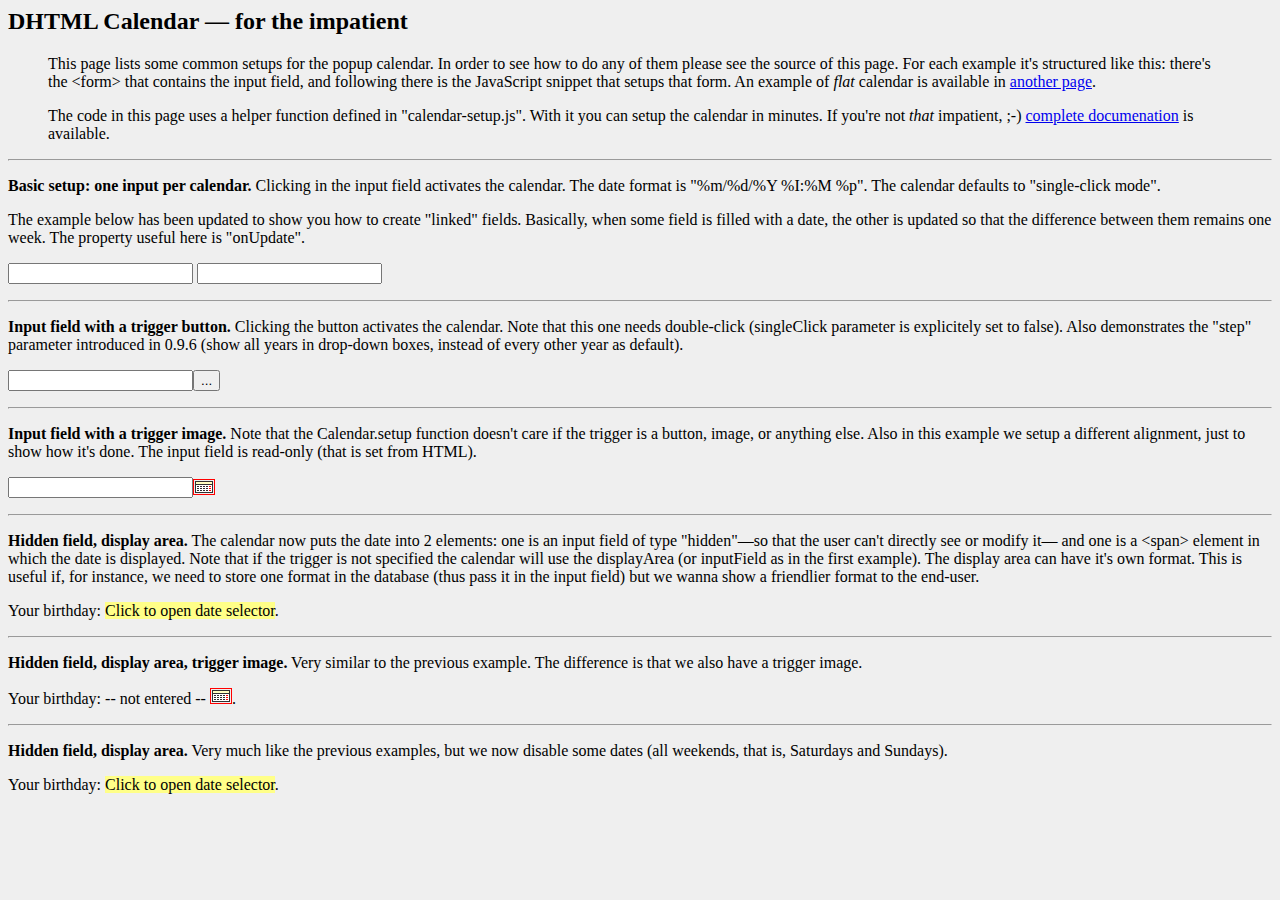
<file: EntityMgr/WebRoot/js/jscalendar/simple-1.html>
<html style="background-color: buttonface; color: buttontext;">

<head>
<meta http-equiv="content-type" content="text/xml; charset=utf-8" />

<title>Simple calendar setups [popup calendar]</title>

  <!-- calendar stylesheet -->
  <link rel="stylesheet" type="text/css" media="all" href="calendar-win2k-cold-1.css" title="win2k-cold-1" />

  <!-- main calendar program -->
  <script type="text/javascript" src="calendar.js"></script>

  <!-- language for the calendar -->
  <script type="text/javascript" src="lang/calendar-en.js"></script>

  <!-- the following script defines the Calendar.setup helper function, which makes
       adding a calendar a matter of 1 or 2 lines of code. -->
  <script type="text/javascript" src="calendar-setup.js"></script>

</head>

<body>

<h2>DHTML Calendar &mdash; for the impatient</h2>

      <blockquote>
        <p>
          This page lists some common setups for the popup calendar.  In
          order to see how to do any of them please see the source of this
          page.  For each example it's structured like this: there's the
          &lt;form&gt; that contains the input field, and following there is
          the JavaScript snippet that setups that form.  An example of
          <em>flat</em> calendar is available in <a
            href="simple-2.html">another page</a>.
        </p>
        <p>
          The code in this page uses a helper function defined in
          "calendar-setup.js".  With it you can setup the calendar in
          minutes.  If you're not <em>that</em> impatient, ;-) <a
          href="doc/html/reference.html">complete documenation</a> is
          available.
        </p>
      </blockquote>



<hr />

<p><b>Basic setup: one input per calendar.</b> Clicking in the input field
activates the calendar.  The date format is "%m/%d/%Y %I:%M %p".  The
calendar defaults to "single-click mode".</p>

<p>The example below has been updated to show you how to create "linked"
fields.  Basically, when some field is filled with a date, the other
is updated so that the difference between them remains one week.  The
property useful here is "onUpdate".</p>

<form action="#" method="get">
<input type="text" name="date" id="f_date_a" />
<input type="text" name="date" id="f_calcdate" />
</form>

<script type="text/javascript">
    function catcalc(cal) {
        var date = cal.date;
        var time = date.getTime()
        // use the _other_ field
        var field = document.getElementById("f_calcdate");
        if (field == cal.params.inputField) {
            field = document.getElementById("f_date_a");
            time -= Date.WEEK; // substract one week
        } else {
            time += Date.WEEK; // add one week
        }
        var date2 = new Date(time);
        field.value = date2.print("%Y-%m-%d %H:%M");
    }
    Calendar.setup({
        inputField     :    "f_date_a",   // id of the input field
        ifFormat       :    "%Y-%m-%d %H:%M",       // format of the input field
        showsTime      :    true,
        timeFormat     :    "24",
        onUpdate       :    catcalc
    });
    Calendar.setup({
        inputField     :    "f_calcdate",
        ifFormat       :    "%Y-%m-%d %H:%M",
        showsTime      :    true,
        timeFormat     :    "24",
        onUpdate       :    catcalc
    });
</script>



<hr />

<p><b>Input field with a trigger button.</b> Clicking the button activates
the calendar.  Note that this one needs double-click (singleClick parameter
is explicitely set to false).  Also demonstrates the "step" parameter
introduced in 0.9.6 (show all years in drop-down boxes, instead of every
other year as default).</p>

<form action="#" method="get">
<input type="text" name="date" id="f_date_b" /><button type="reset" id="f_trigger_b">...</button>
</form>

<script type="text/javascript">
    Calendar.setup({
        inputField     :    "f_date_b",      // id of the input field
        ifFormat       :    "%m/%d/%Y %I:%M %p",       // format of the input field
        showsTime      :    true,            // will display a time selector
        button         :    "f_trigger_b",   // trigger for the calendar (button ID)
        singleClick    :    false,           // double-click mode
        step           :    1                // show all years in drop-down boxes (instead of every other year as default)
    });
</script>



<hr />

<p><b>Input field with a trigger image.</b> Note that the Calendar.setup
function doesn't care if the trigger is a button, image, or anything else.
Also in this example we setup a different alignment, just to show how it's
done.  The input field is read-only (that is set from HTML).</p>

<form action="#" method="get">
<table cellspacing="0" cellpadding="0" style="border-collapse: collapse"><tr>
 <td><input type="text" name="date" id="f_date_c" readonly="1" /></td>
 <td><img src="img.gif" id="f_trigger_c" style="cursor: pointer; border: 1px solid red;" title="Date selector"
      onmouseover="this.style.background='red';" onmouseout="this.style.background=''" /></td>
</table>
</form>

<script type="text/javascript">
    Calendar.setup({
        inputField     :    "f_date_c",     // id of the input field
        ifFormat       :    "%B %e, %Y",      // format of the input field
        button         :    "f_trigger_c",  // trigger for the calendar (button ID)
        align          :    "Tl",           // alignment (defaults to "Bl")
        singleClick    :    true
    });
</script>



<hr />

<p><b>Hidden field, display area.</b> The calendar now puts the date into 2
elements: one is an input field of type "hidden"&mdash;so that the user
can't directly see or modify it&mdash; and one is a &lt;span&gt; element in
which the date is displayed.  Note that if the trigger is not specified the
calendar will use the displayArea (or inputField as in the first example).
The display area can have it's own format.  This is useful if, for instance,
we need to store one format in the database (thus pass it in the input
field) but we wanna show a friendlier format to the end-user.</p>

<form action="#" method="get" style="visibility: hidden">
<input type="hidden" name="date" id="f_date_d" />
</form>

<p>Your birthday:
   <span style="background-color: #ff8; cursor: default;"
         onmouseover="this.style.backgroundColor='#ff0';"
         onmouseout="this.style.backgroundColor='#ff8';"
         id="show_d"
   >Click to open date selector</span>.</p>

<script type="text/javascript">
    Calendar.setup({
        inputField     :    "f_date_d",     // id of the input field
        ifFormat       :    "%Y/%d/%m",     // format of the input field (even if hidden, this format will be honored)
        displayArea    :    "show_d",       // ID of the span where the date is to be shown
        daFormat       :    "%A, %B %d, %Y",// format of the displayed date
        align          :    "Tl",           // alignment (defaults to "Bl")
        singleClick    :    true
    });
</script>



<hr />

<p><b>Hidden field, display area, trigger image.</b> Very similar to the
previous example.  The difference is that we also have a trigger image.</p>

<form action="#" method="get" style="visibility: hidden">
<input type="hidden" name="date" id="f_date_e" />
</form>

<p>Your birthday: <span id="show_e">-- not entered --</span> <img
src="img.gif" id="f_trigger_e" style="cursor: pointer; border: 1px solid
red;" title="Date selector" onmouseover="this.style.background='red';"
onmouseout="this.style.background=''" />.</p>

<script type="text/javascript">
    Calendar.setup({
        inputField     :    "f_date_e",     // id of the input field
        ifFormat       :    "%Y/%d/%m",     // format of the input field (even if hidden, this format will be honored)
        displayArea    :    "show_e",       // ID of the span where the date is to be shown
        daFormat       :    "%A, %B %d, %Y",// format of the displayed date
        button         :    "f_trigger_e",  // trigger button (well, IMG in our case)
        align          :    "Tl",           // alignment (defaults to "Bl")
        singleClick    :    true
    });
</script>



<hr />

<p><b>Hidden field, display area.</b> Very much like the previous examples,
but we now disable some dates (all weekends, that is, Saturdays and
Sundays).</p>

<form action="#" method="get" style="visibility: hidden">
<input type="hidden" name="date" id="f_date_f" />
</form>

<p>Your birthday:
   <span style="background-color: #ff8; cursor: default;"
         onmouseover="this.style.backgroundColor='#ff0';"
         onmouseout="this.style.backgroundColor='#ff8';"
         id="show_f"
   >Click to open date selector</span>.</p>

<script type="text/javascript">
    Calendar.setup({
        inputField     :    "f_date_f",     // id of the input field
        ifFormat       :    "%Y/%d/%m",     // format of the input field (even if hidden, this format will be honored)
        displayArea    :    "show_f",       // ID of the span where the date is to be shown
        daFormat       :    "%A, %B %d, %Y",// format of the displayed date
        align          :    "Tl",           // alignment (defaults to "Bl")
        dateStatusFunc :    function (date) { // disable weekend days (Saturdays == 6 and Subdays == 0)
                              return (date.getDay() == 6 || date.getDay() == 0) ? true : false;
                            }
    });
</script>


</body>
</html>
</file>
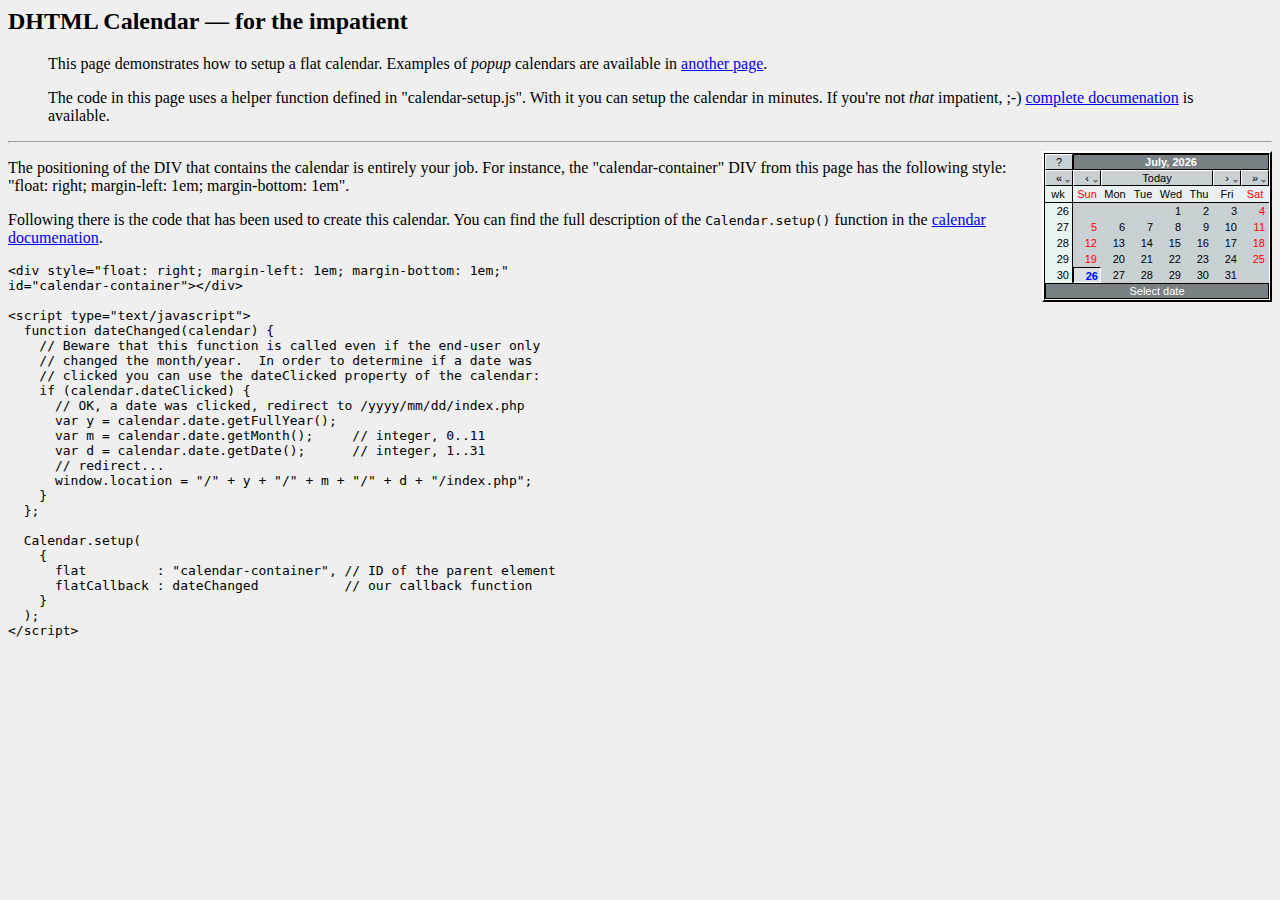
<file: EntityMgr/WebRoot/js/jscalendar/simple-2.html>
<html style="background-color: buttonface; color: buttontext;">

<head>
<meta http-equiv="content-type" content="text/xml; charset=utf-8" />

<title>Simple calendar setup [flat calendar]</title>

  <!-- calendar stylesheet -->
  <link rel="stylesheet" type="text/css" media="all" href="calendar-win2k-cold-1.css" title="win2k-cold-1" />

  <!-- main calendar program -->
  <script type="text/javascript" src="calendar.js"></script>

  <!-- language for the calendar -->
  <script type="text/javascript" src="lang/calendar-en.js"></script>

  <!-- the following script defines the Calendar.setup helper function, which makes
       adding a calendar a matter of 1 or 2 lines of code. -->
  <script type="text/javascript" src="calendar-setup.js"></script>

</head>

<body>

<h2>DHTML Calendar &mdash; for the impatient</h2>

      <blockquote>
        <p>
          This page demonstrates how to setup a flat calendar.  Examples of
          <em>popup</em> calendars are available in <a
          href="simple-1.html">another page</a>.
        </p>
        <p>
          The code in this page uses a helper function defined in
          "calendar-setup.js".  With it you can setup the calendar in
          minutes.  If you're not <em>that</em> impatient, ;-) <a
          href="doc/html/reference.html">complete documenation</a> is
          available.
        </p>
      </blockquote>



<hr />

<div style="float: right; margin-left: 1em; margin-bottom: 1em;"
id="calendar-container"></div>

<script type="text/javascript">
  function dateChanged(calendar) {
    // Beware that this function is called even if the end-user only
    // changed the month/year.  In order to determine if a date was
    // clicked you can use the dateClicked property of the calendar:
    if (calendar.dateClicked) {
      // OK, a date was clicked, redirect to /yyyy/mm/dd/index.php
      var y = calendar.date.getFullYear();
      var m = calendar.date.getMonth();     // integer, 0..11
      var d = calendar.date.getDate();      // integer, 1..31
      // redirect...
      window.location = "/" + y + "/" + m + "/" + d + "/index.php";
    }
  };

  Calendar.setup(
    {
      flat         : "calendar-container", // ID of the parent element
      flatCallback : dateChanged           // our callback function
    }
  );
</script>

<p>The positioning of the DIV that contains the calendar is entirely your
job.  For instance, the "calendar-container" DIV from this page has the
following style: "float: right; margin-left: 1em; margin-bottom: 1em".</p>

<p>Following there is the code that has been used to create this calendar.
You can find the full description of the <tt>Calendar.setup()</tt> function
in the <a href="doc/html/reference.html">calendar documenation</a>.</p>

<pre
>&lt;div style="float: right; margin-left: 1em; margin-bottom: 1em;"
id="calendar-container"&gt;&lt;/div&gt;

&lt;script type="text/javascript"&gt;
  function dateChanged(calendar) {
    // Beware that this function is called even if the end-user only
    // changed the month/year.  In order to determine if a date was
    // clicked you can use the dateClicked property of the calendar:
    if (calendar.dateClicked) {
      // OK, a date was clicked, redirect to /yyyy/mm/dd/index.php
      var y = calendar.date.getFullYear();
      var m = calendar.date.getMonth();     // integer, 0..11
      var d = calendar.date.getDate();      // integer, 1..31
      // redirect...
      window.location = "/" + y + "/" + m + "/" + d + "/index.php";
    }
  };

  Calendar.setup(
    {
      flat         : "calendar-container", // ID of the parent element
      flatCallback : dateChanged           // our callback function
    }
  );
&lt;/script&gt;</pre>

</body>
</html>
</file>
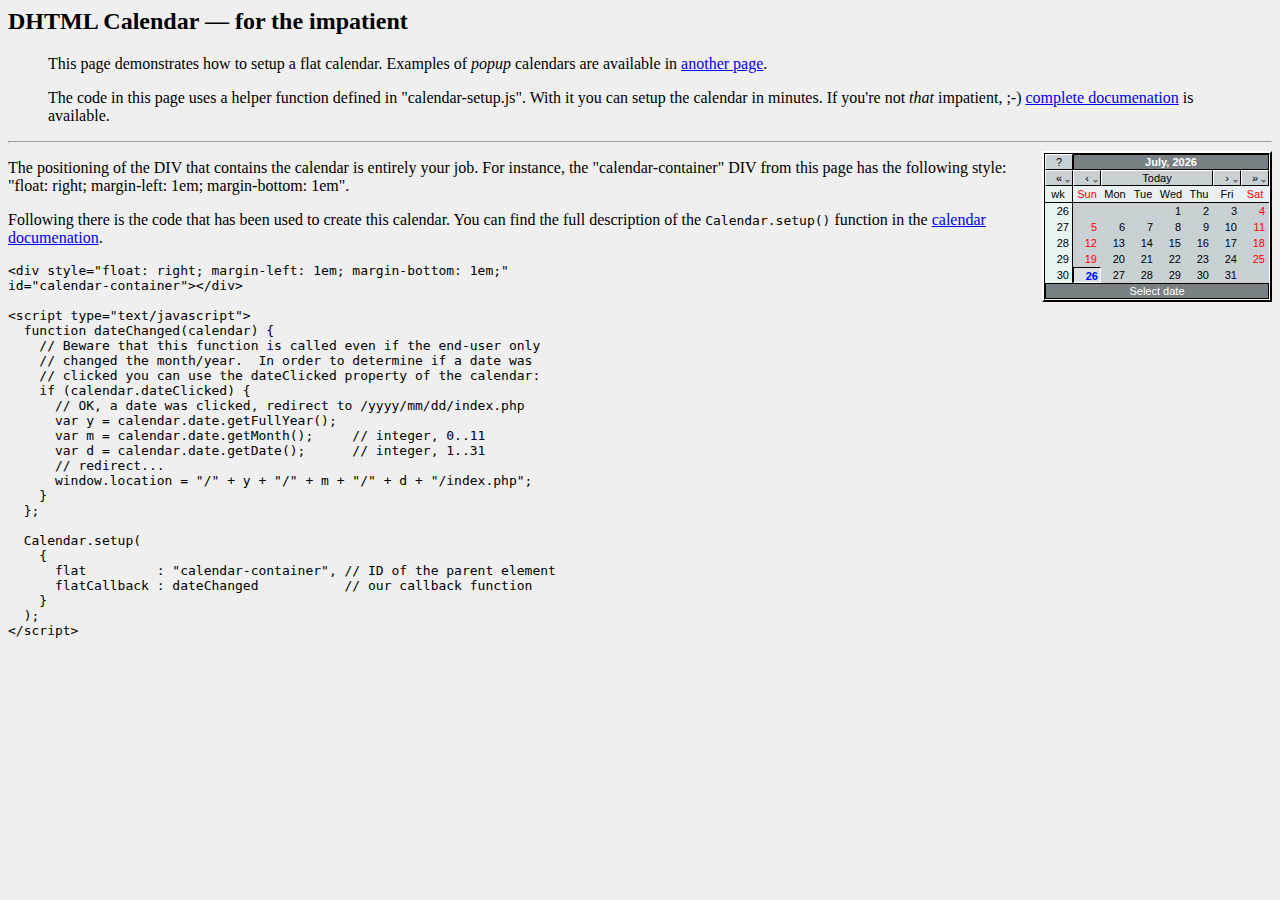
<file: EntityMgr/WebRoot/js/jscalendar/simple-3.html>
<html style="background-color: buttonface; color: buttontext;">

<head>
<meta http-equiv="content-type" content="text/xml; charset=utf-8" />

<title>Simple calendar setup [flat calendar]</title>

  <!-- calendar stylesheet -->
  <link rel="stylesheet" type="text/css" media="all" href="calendar-win2k-cold-1.css" title="win2k-cold-1" />

  <!-- main calendar program -->
  <script type="text/javascript" src="calendar.js"></script>

  <!-- language for the calendar -->
  <script type="text/javascript" src="lang/calendar-en.js"></script>

  <!-- the following script defines the Calendar.setup helper function, which makes
       adding a calendar a matter of 1 or 2 lines of code. -->
  <script type="text/javascript" src="calendar-setup.js"></script>

    <style type="text/css">
      .special { background-color: #000; color: #fff; }
    </style>

</head>

<body>

<h2>DHTML Calendar &mdash; for the impatient</h2>

      <blockquote>
        <p>
          This page demonstrates how to setup a flat calendar.  Examples of
          <em>popup</em> calendars are available in <a
          href="simple-1.html">another page</a>.
        </p>
        <p>
          The code in this page uses a helper function defined in
          "calendar-setup.js".  With it you can setup the calendar in
          minutes.  If you're not <em>that</em> impatient, ;-) <a
          href="doc/html/reference.html">complete documenation</a> is
          available.
        </p>
      </blockquote>



<hr />

<div style="float: right; margin-left: 1em; margin-bottom: 1em;"
id="calendar-container"></div>

<script type="text/javascript">
  var SPECIAL_DAYS = {
    0 : [ 13, 24 ],		// special days in January
    2 : [ 1, 6, 8, 12, 18 ],	// special days in March
    8 : [ 21, 11 ]		// special days in September
  };

  function dateIsSpecial(year, month, day) {
    var m = SPECIAL_DAYS[month];
    if (!m) return false;
    for (var i in m) if (m[i] == day) return true;
    return false;
  };

  function dateChanged(calendar) {
    // Beware that this function is called even if the end-user only
    // changed the month/year.  In order to determine if a date was
    // clicked you can use the dateClicked property of the calendar:
    if (calendar.dateClicked) {
      // OK, a date was clicked, redirect to /yyyy/mm/dd/index.php
      var y = calendar.date.getFullYear();
      var m = calendar.date.getMonth();     // integer, 0..11
      var d = calendar.date.getDate();      // integer, 1..31
      // redirect...
      window.location = "/" + y + "/" + m + "/" + d + "/index.php";
    }
  };

  Calendar.setup(
    {
      flat         : "calendar-container", // ID of the parent element
      flatCallback : dateChanged,          // our callback function
      dateStatusFunc : function(date, y, m, d) {
                         if (dateIsSpecial(y, m, d)) return "special";
                         else return false; // other dates are enabled
                         // return true if you want to disable other dates
                       }
    }
  );
</script>

<p>The positioning of the DIV that contains the calendar is entirely your
job.  For instance, the "calendar-container" DIV from this page has the
following style: "float: right; margin-left: 1em; margin-bottom: 1em".</p>

<p>Following there is the code that has been used to create this calendar.
You can find the full description of the <tt>Calendar.setup()</tt> function
in the <a href="doc/html/reference.html">calendar documenation</a>.</p>

<pre
>&lt;div style="float: right; margin-left: 1em; margin-bottom: 1em;"
id="calendar-container"&gt;&lt;/div&gt;

&lt;script type="text/javascript"&gt;
  function dateChanged(calendar) {
    // Beware that this function is called even if the end-user only
    // changed the month/year.  In order to determine if a date was
    // clicked you can use the dateClicked property of the calendar:
    if (calendar.dateClicked) {
      // OK, a date was clicked, redirect to /yyyy/mm/dd/index.php
      var y = calendar.date.getFullYear();
      var m = calendar.date.getMonth();     // integer, 0..11
      var d = calendar.date.getDate();      // integer, 1..31
      // redirect...
      window.location = "/" + y + "/" + m + "/" + d + "/index.php";
    }
  };

  Calendar.setup(
    {
      flat         : "calendar-container", // ID of the parent element
      flatCallback : dateChanged           // our callback function
    }
  );
&lt;/script&gt;</pre>

</body>
</html>
</file>
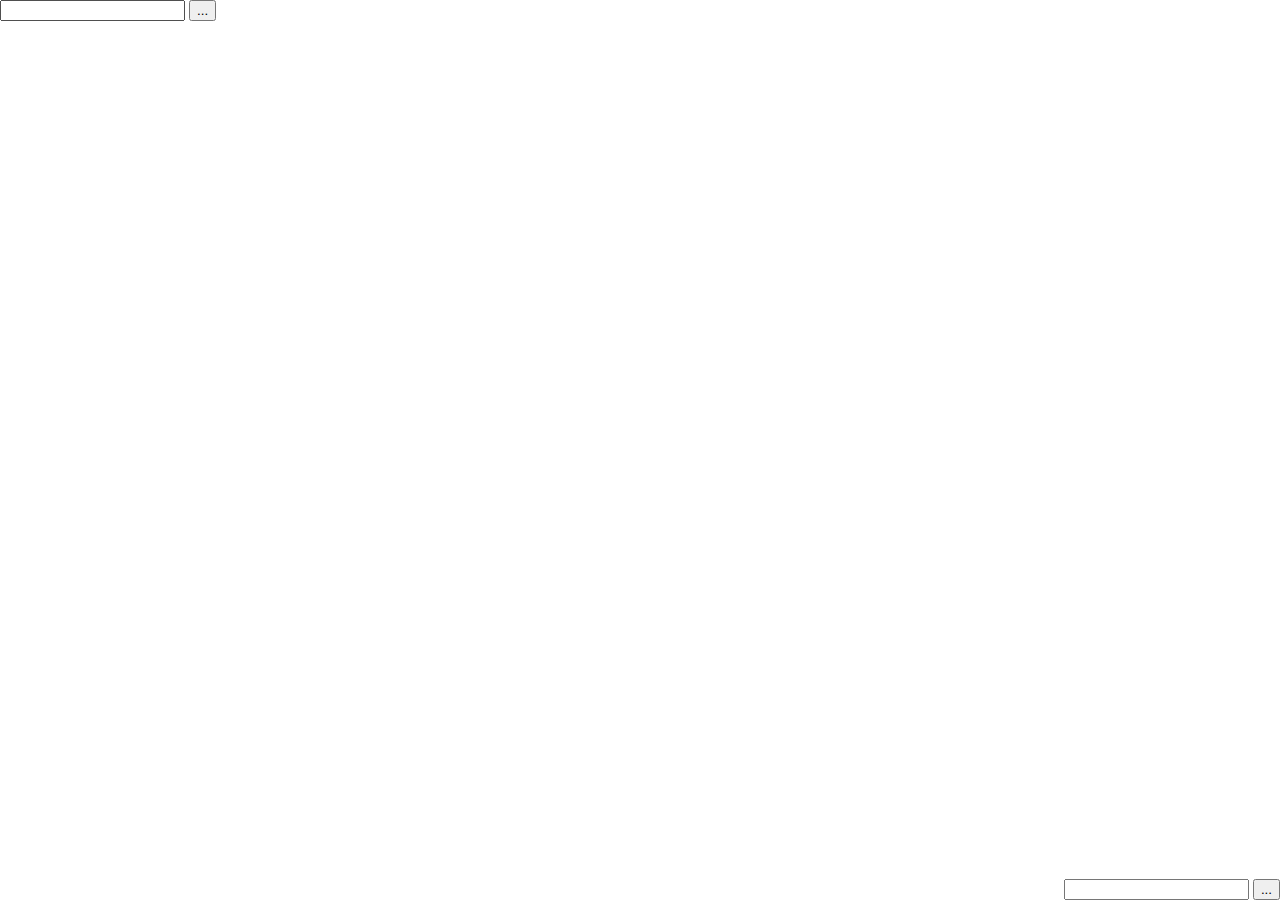
<file: EntityMgr/WebRoot/js/jscalendar/test-position.html>
<html xmlns="http://www.w3.org/1999/xhtml">

  <head>
    <meta http-equiv="Content-Type" content="text/html; charset=UTF-8" />
    <title>JS Calendar (positioning test)</title>
    <script type="text/javascript" src="calendar.js"></script>
    <script type="text/javascript" src="calendar-setup.js"></script>
    <script type="text/javascript" src="lang/calendar-en.js"></script>
    <style type="text/css"> @import url("calendar-win2k-cold-1.css"); </style>
  </head>

  <body style="height: 100%; margin: 0px; padding: 0px;">
    <table style="height: 100%; width: 100%;" cellspacing="0" cellpadding="0">
      <tr style="height: 100%;">
        <td style="vertical-align: top; text-align: left;">
          <input type="text" id="cal-field-1" />
          <button type="submit" id="cal-button-1">...</button>
          <script type="text/javascript">
            Calendar.setup({
              inputField    : "cal-field-1",
              button        : "cal-button-1",
              align         : "Tr"
            });
          </script>
        </td>
        <td style="vertical-align: bottom; text-align: right;">
          <input type="text" id="cal-field-2" />
          <button type="submit" id="cal-button-2">...</button>
          <script type="text/javascript">
            Calendar.setup({
              inputField    : "cal-field-2",
              button        : "cal-button-2"
            });
          </script>
        </td>
      </tr>
    </table>
  </body>

</html>
</file>
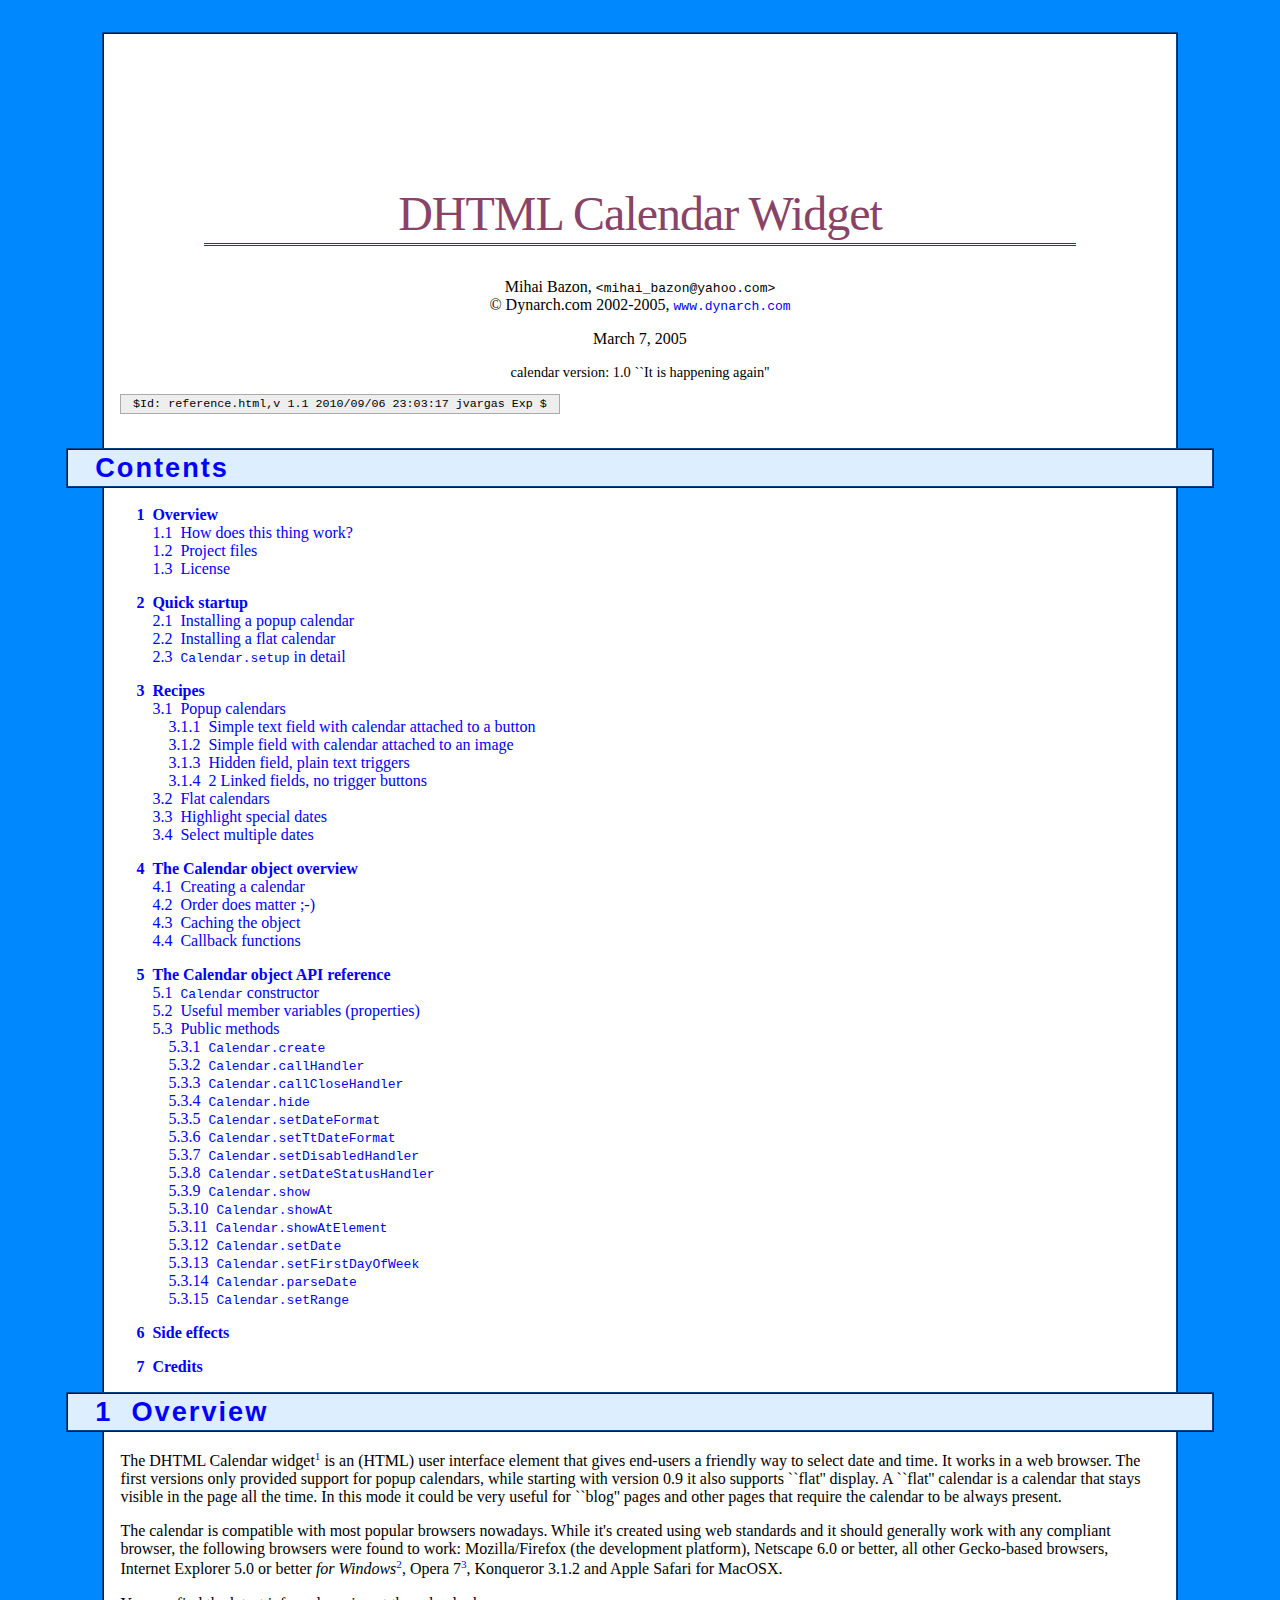
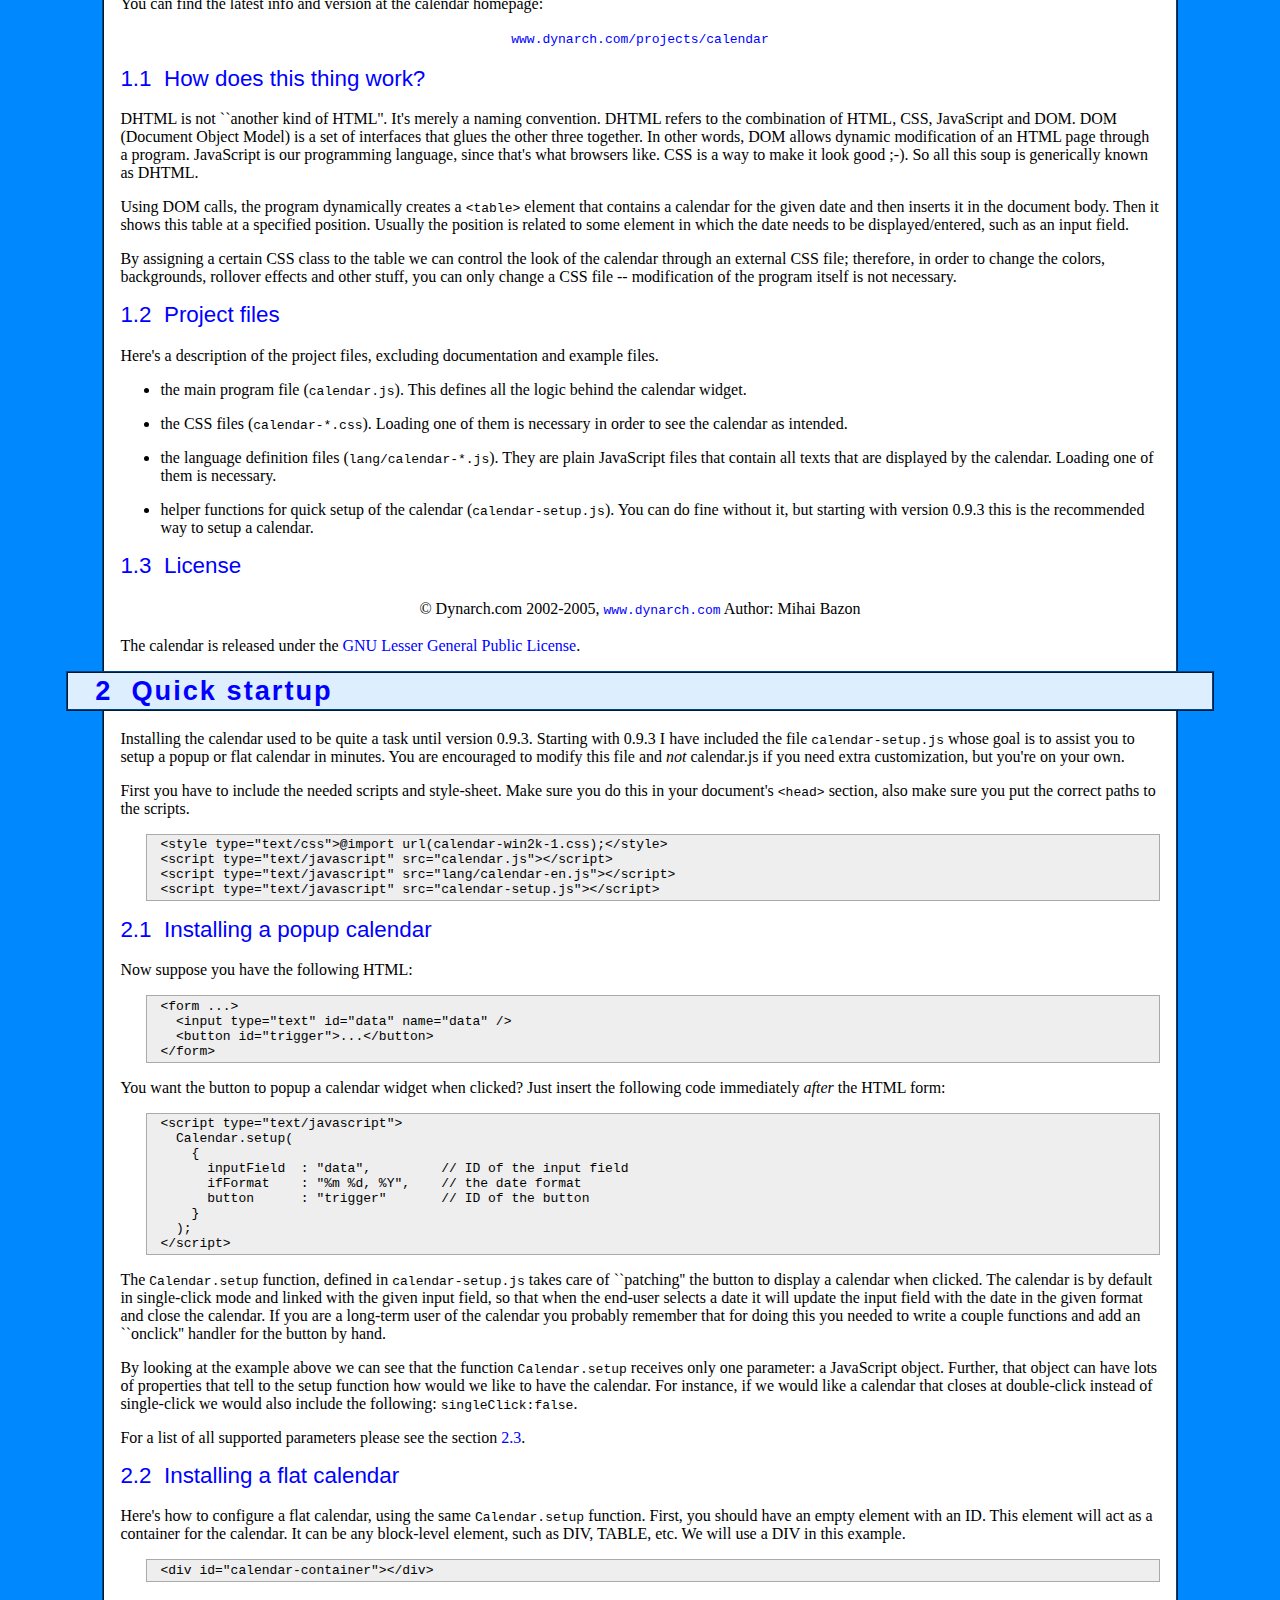
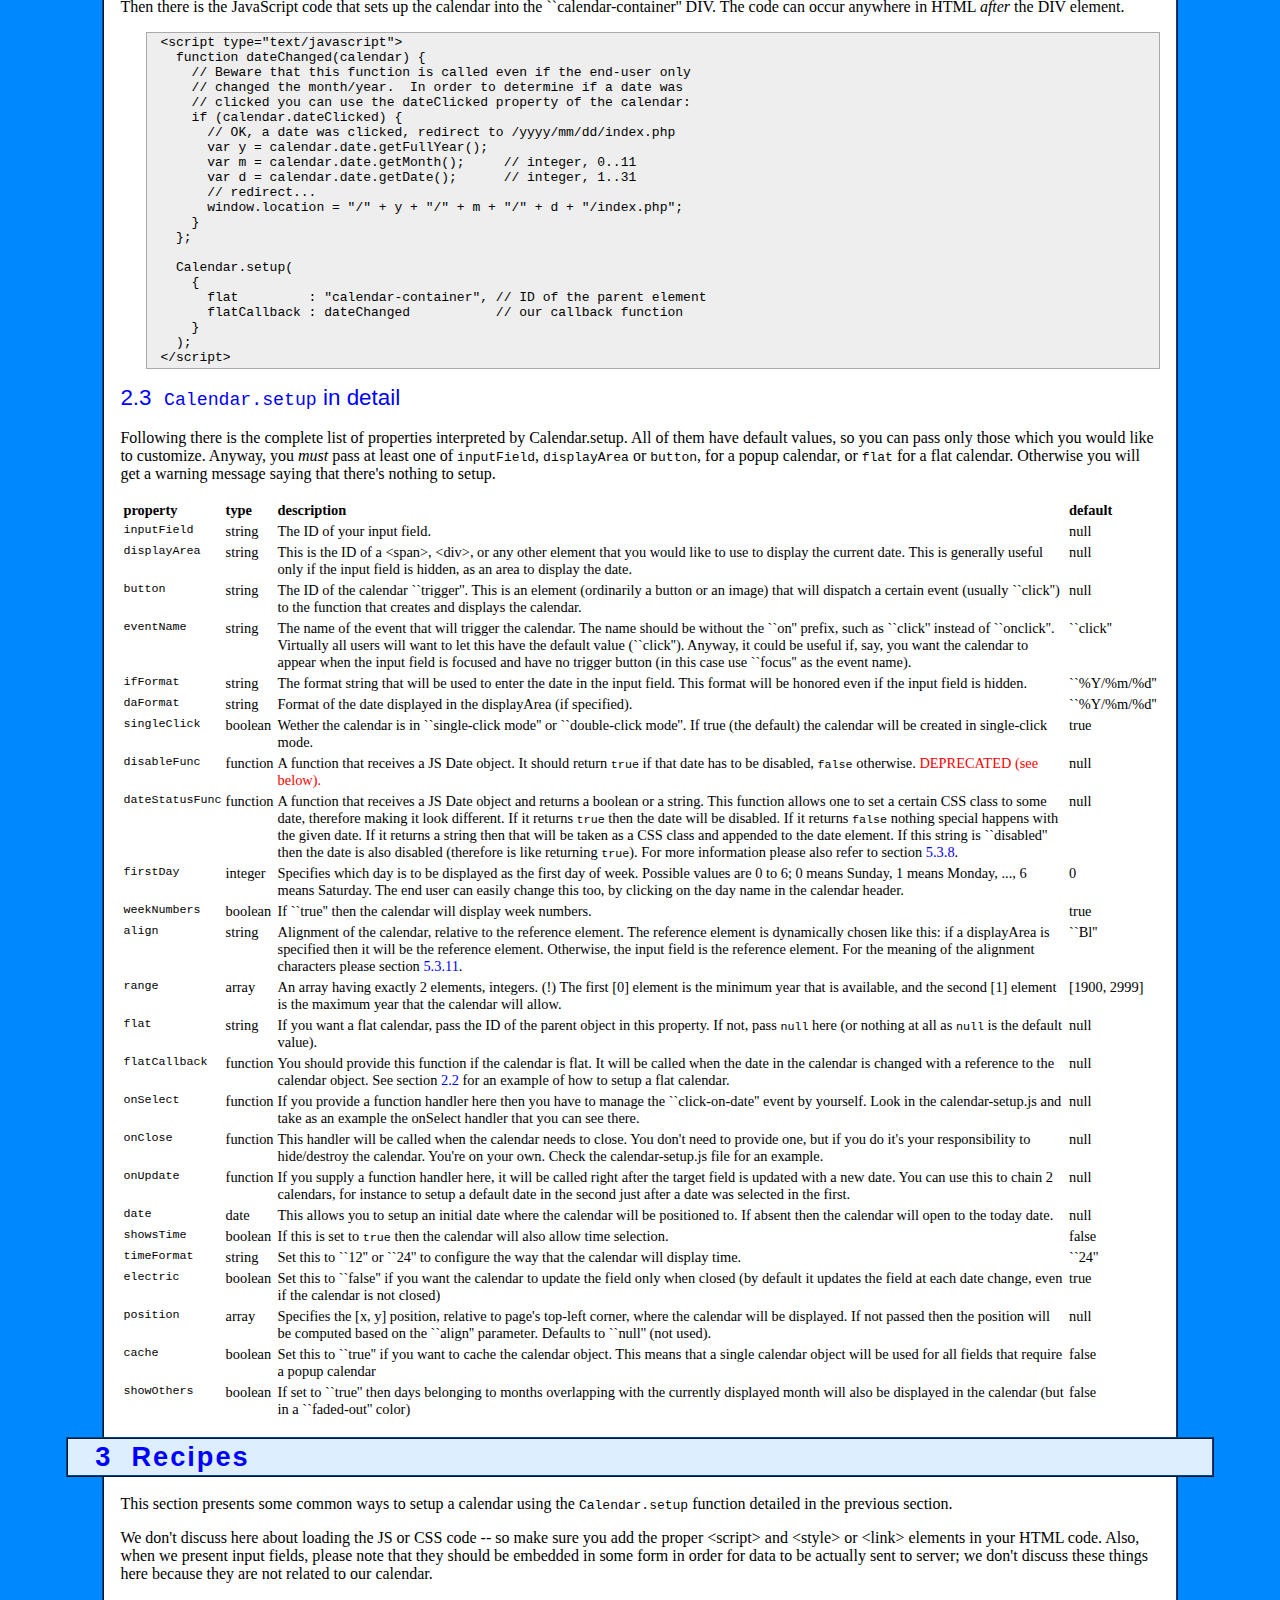
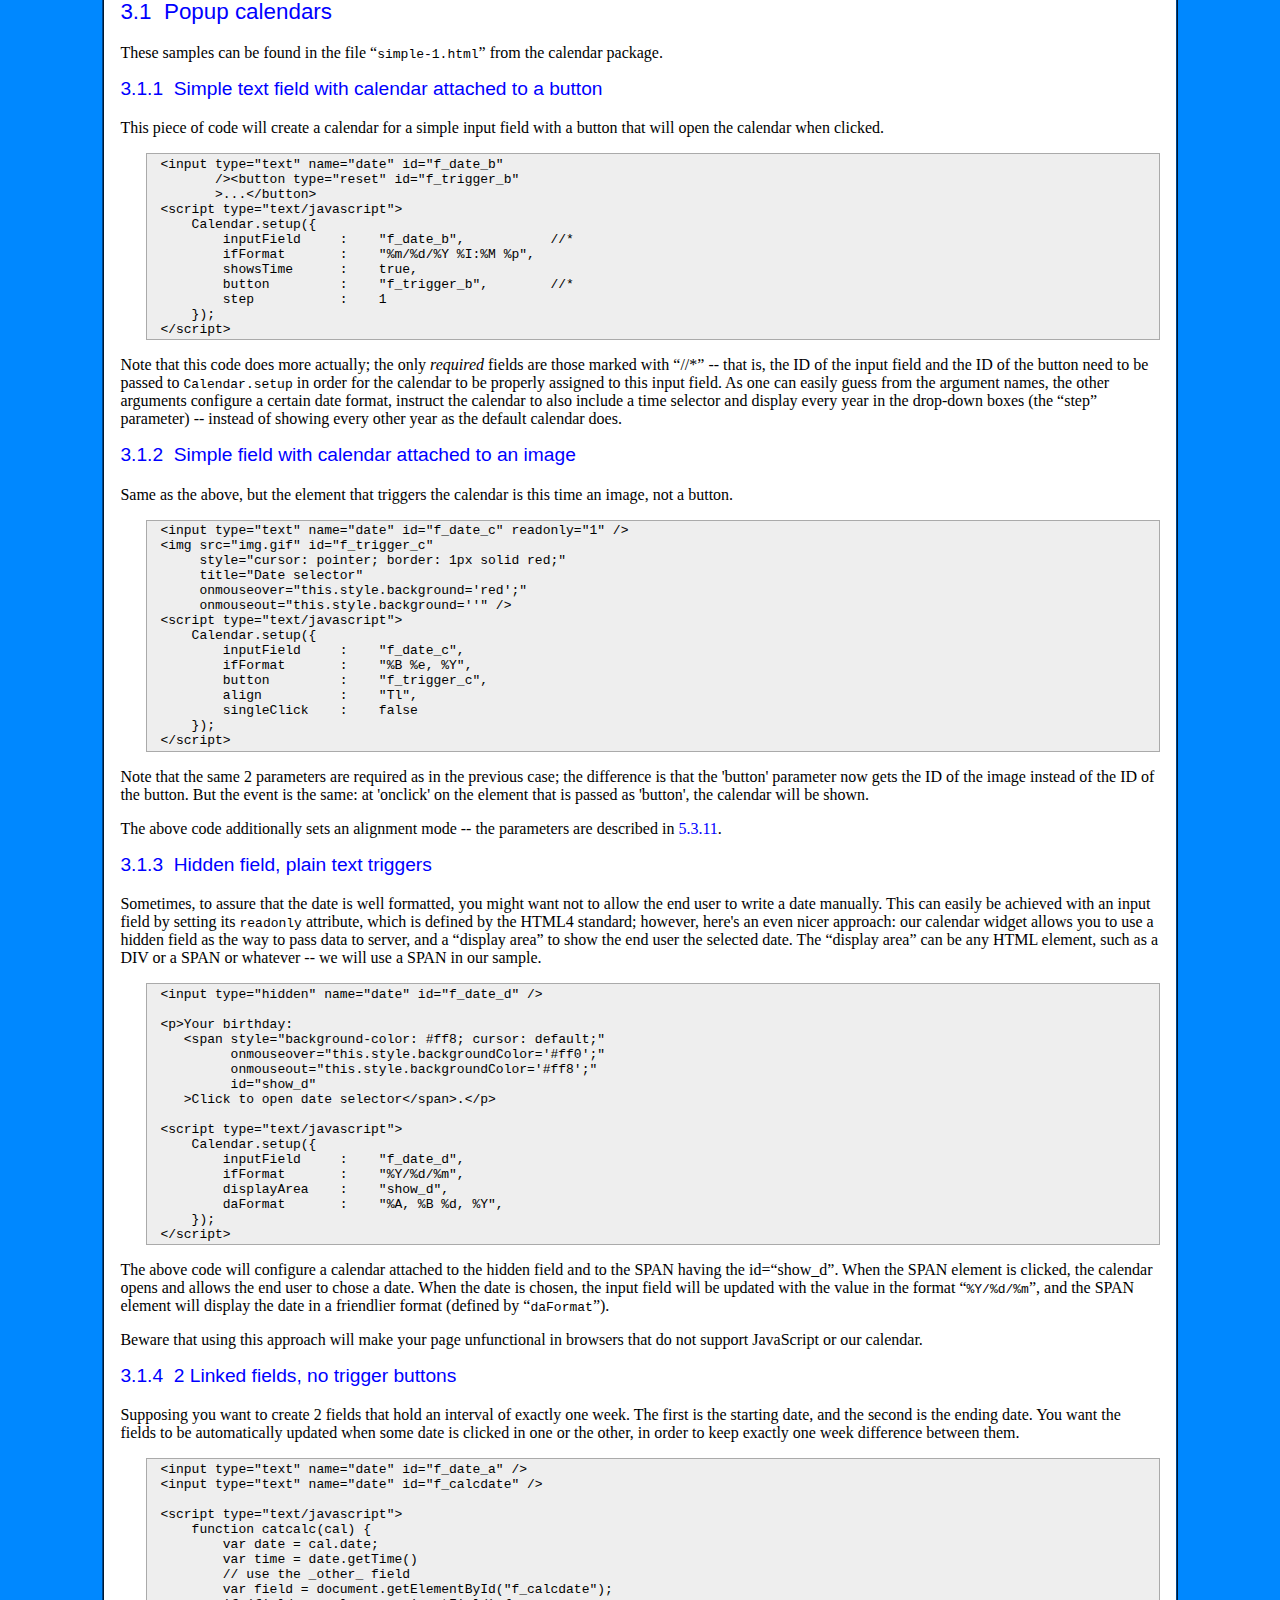
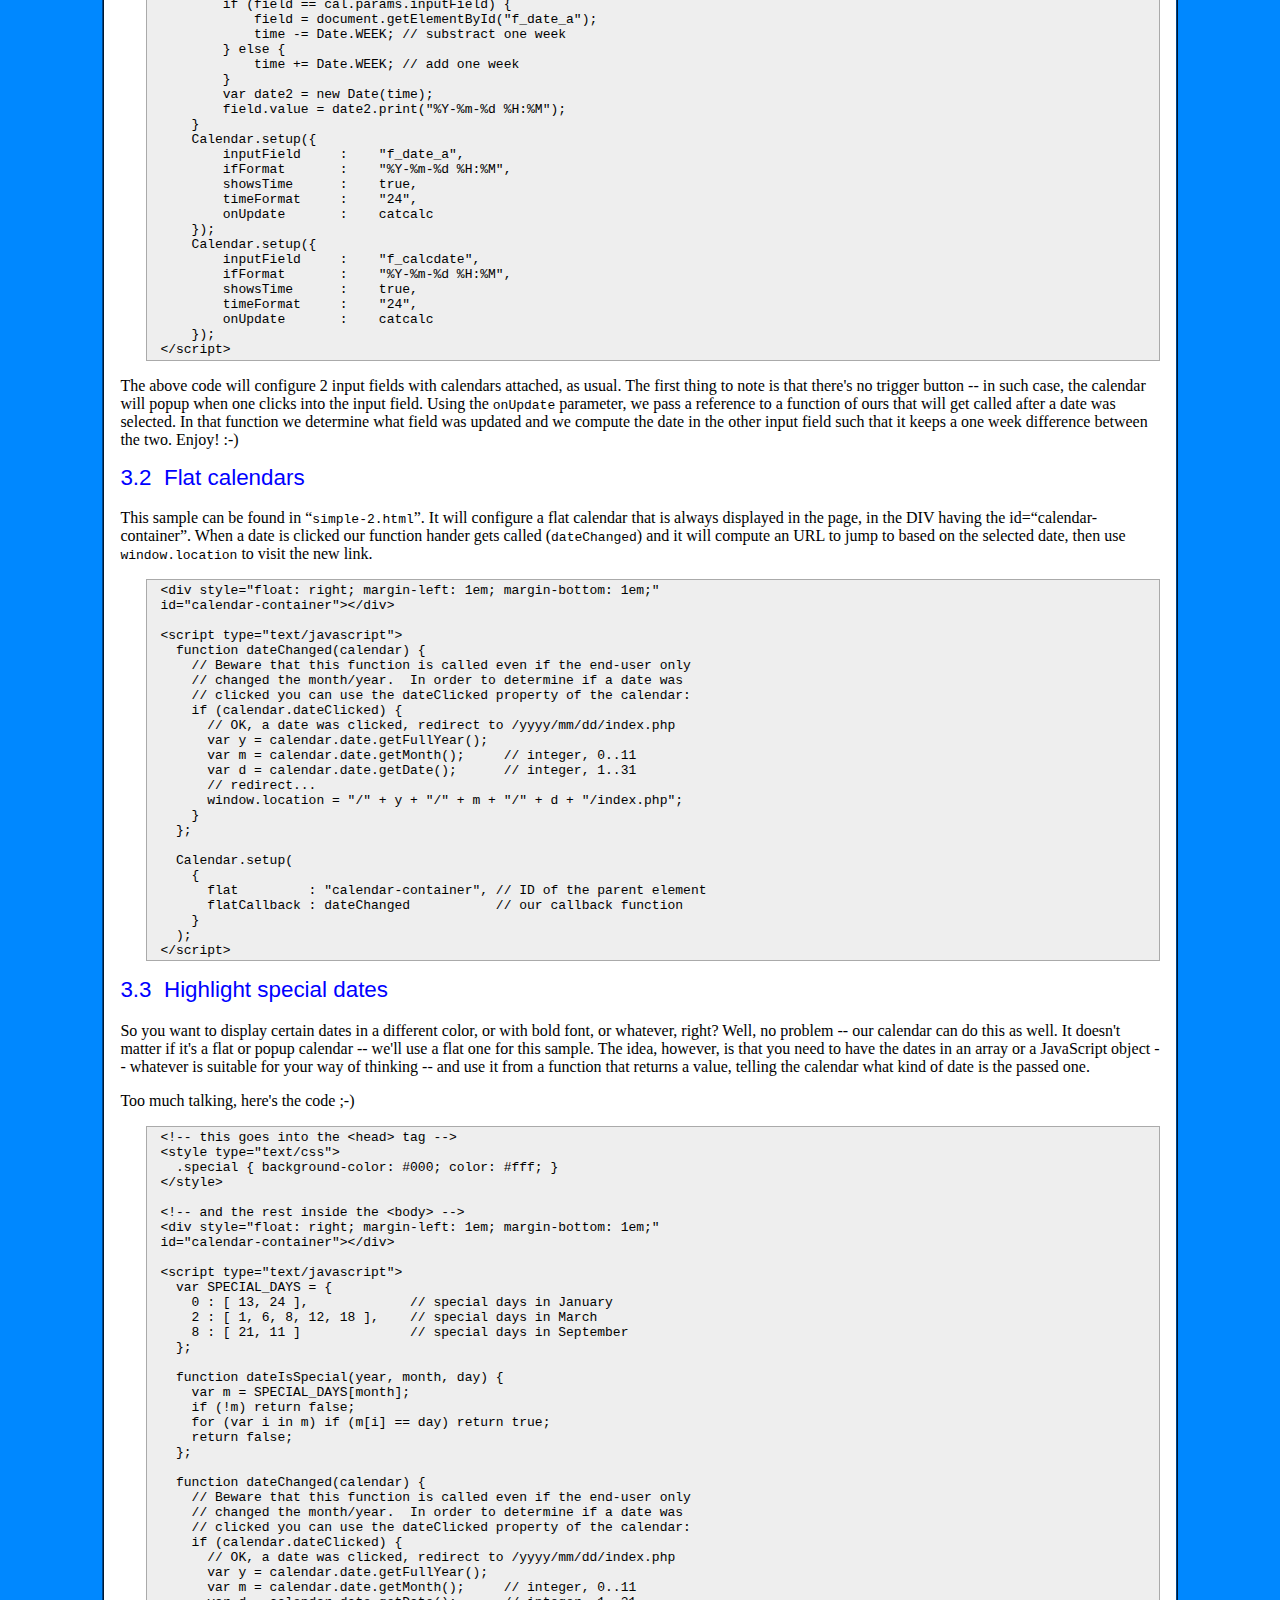
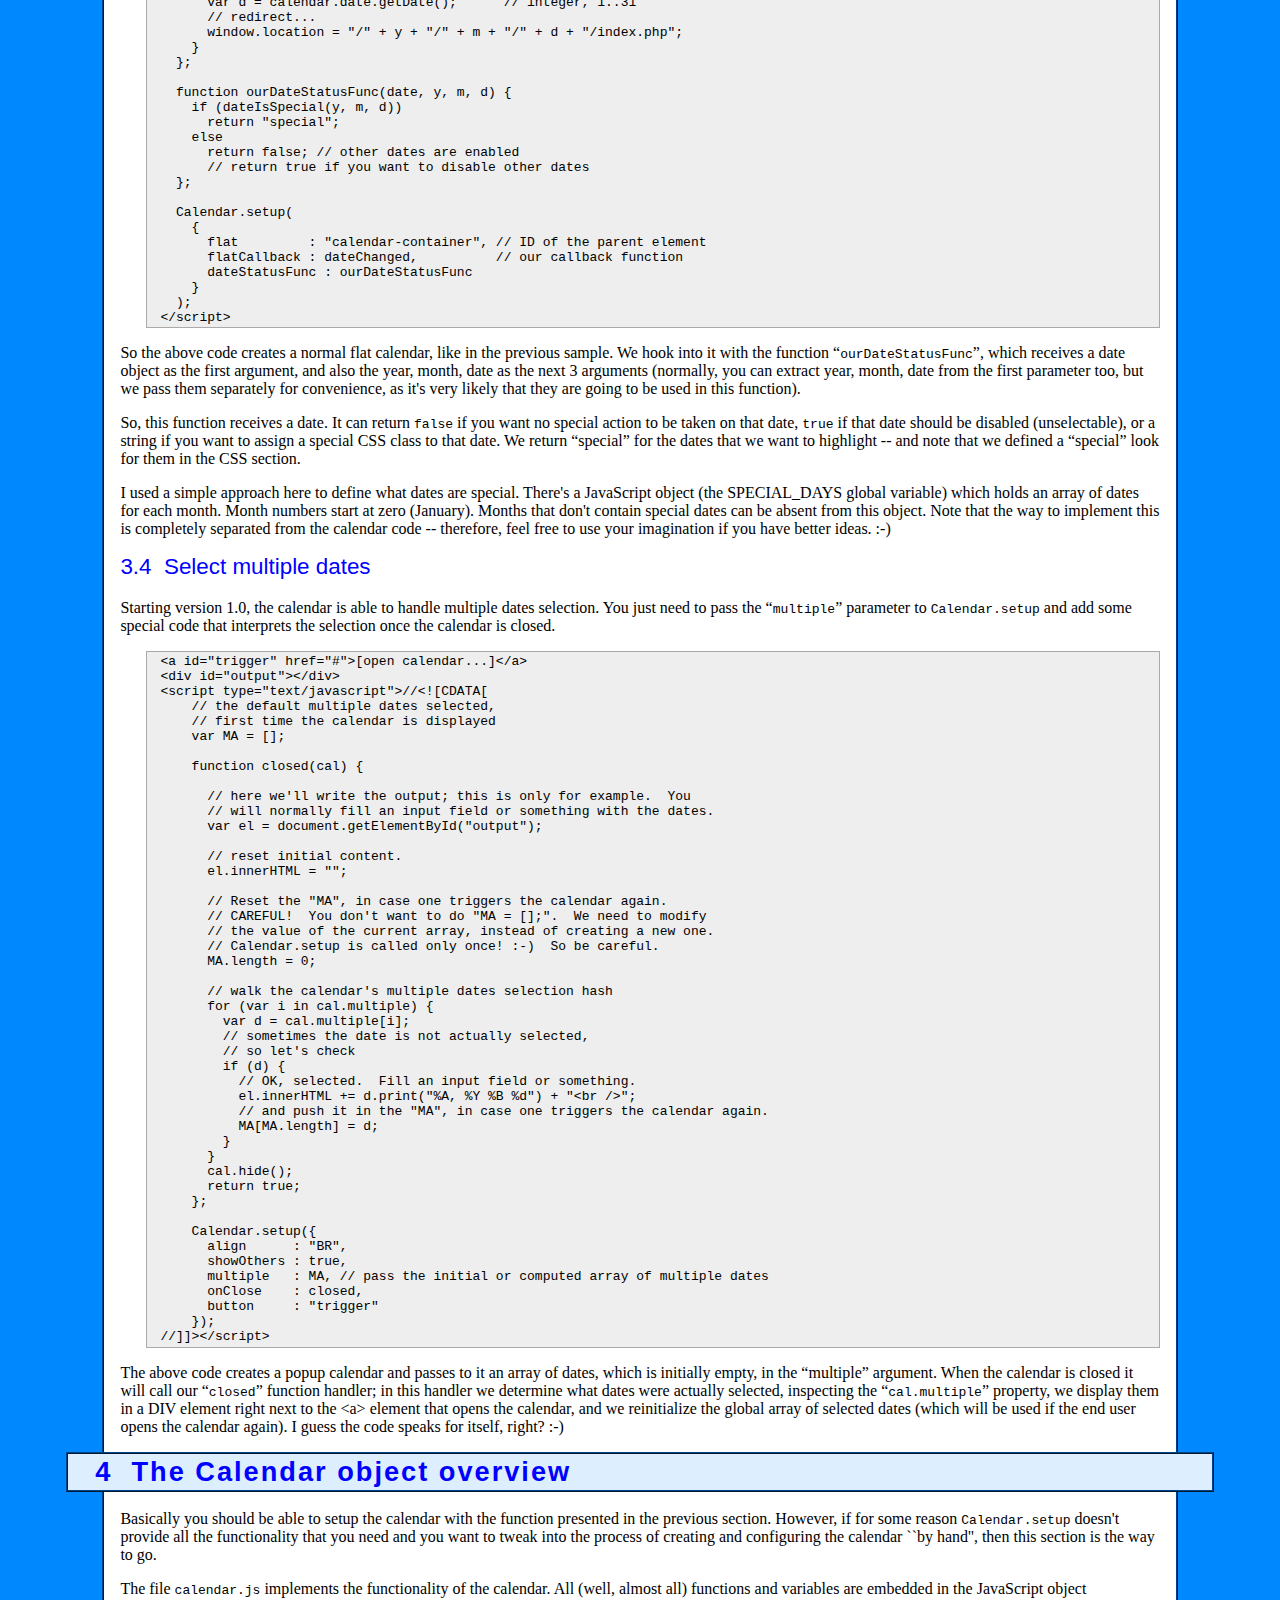
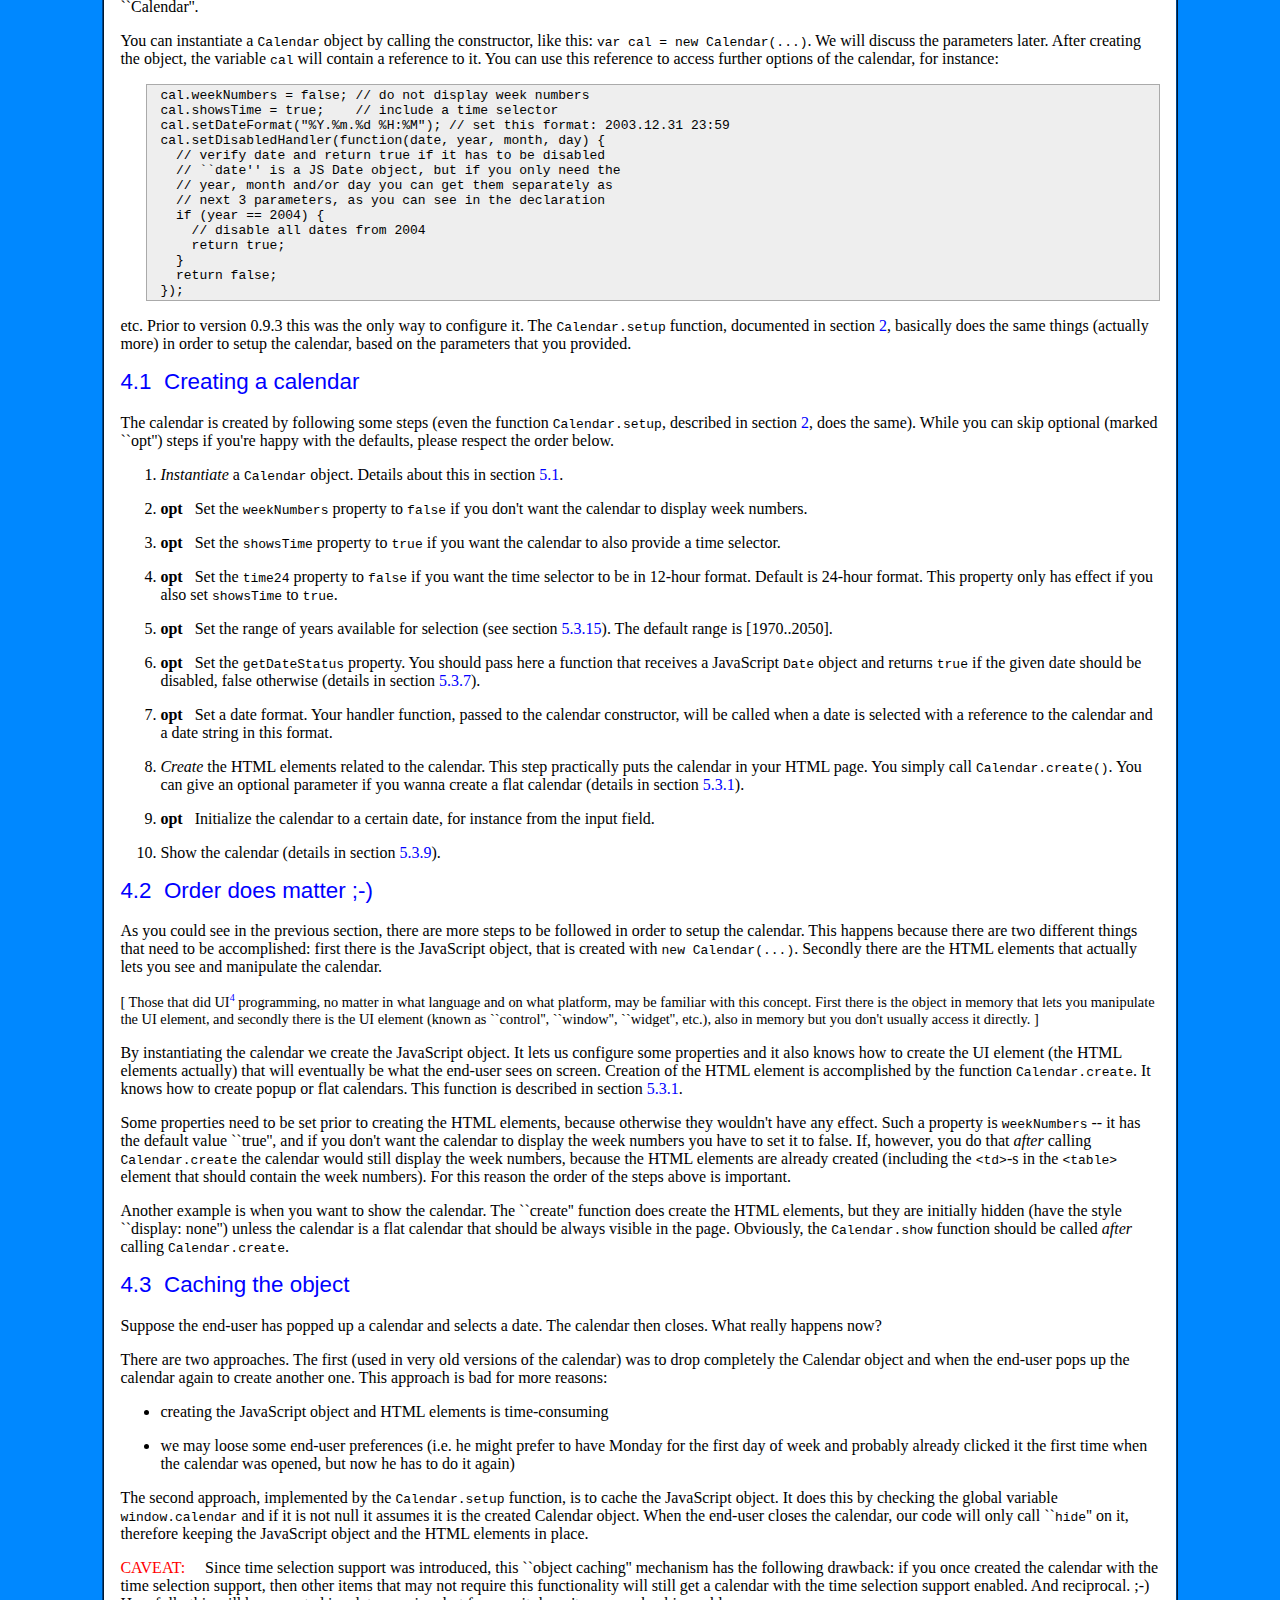
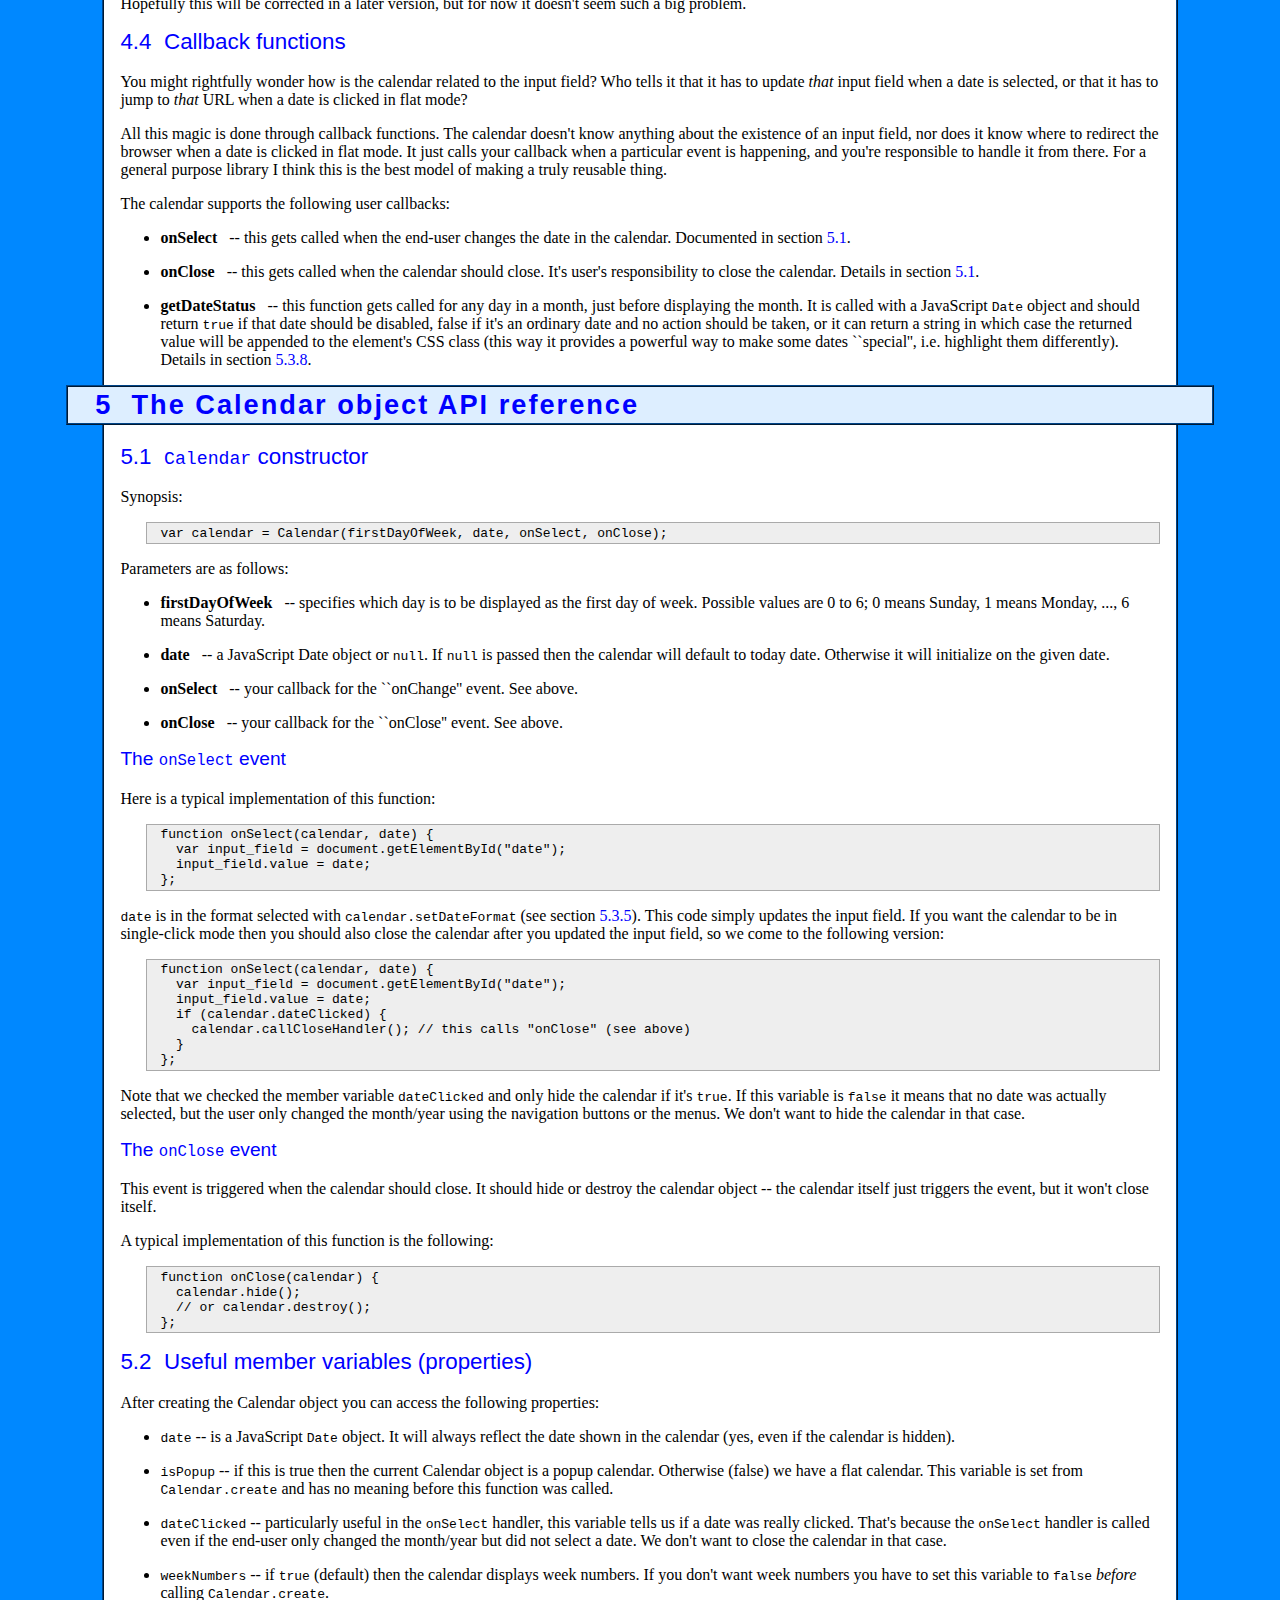
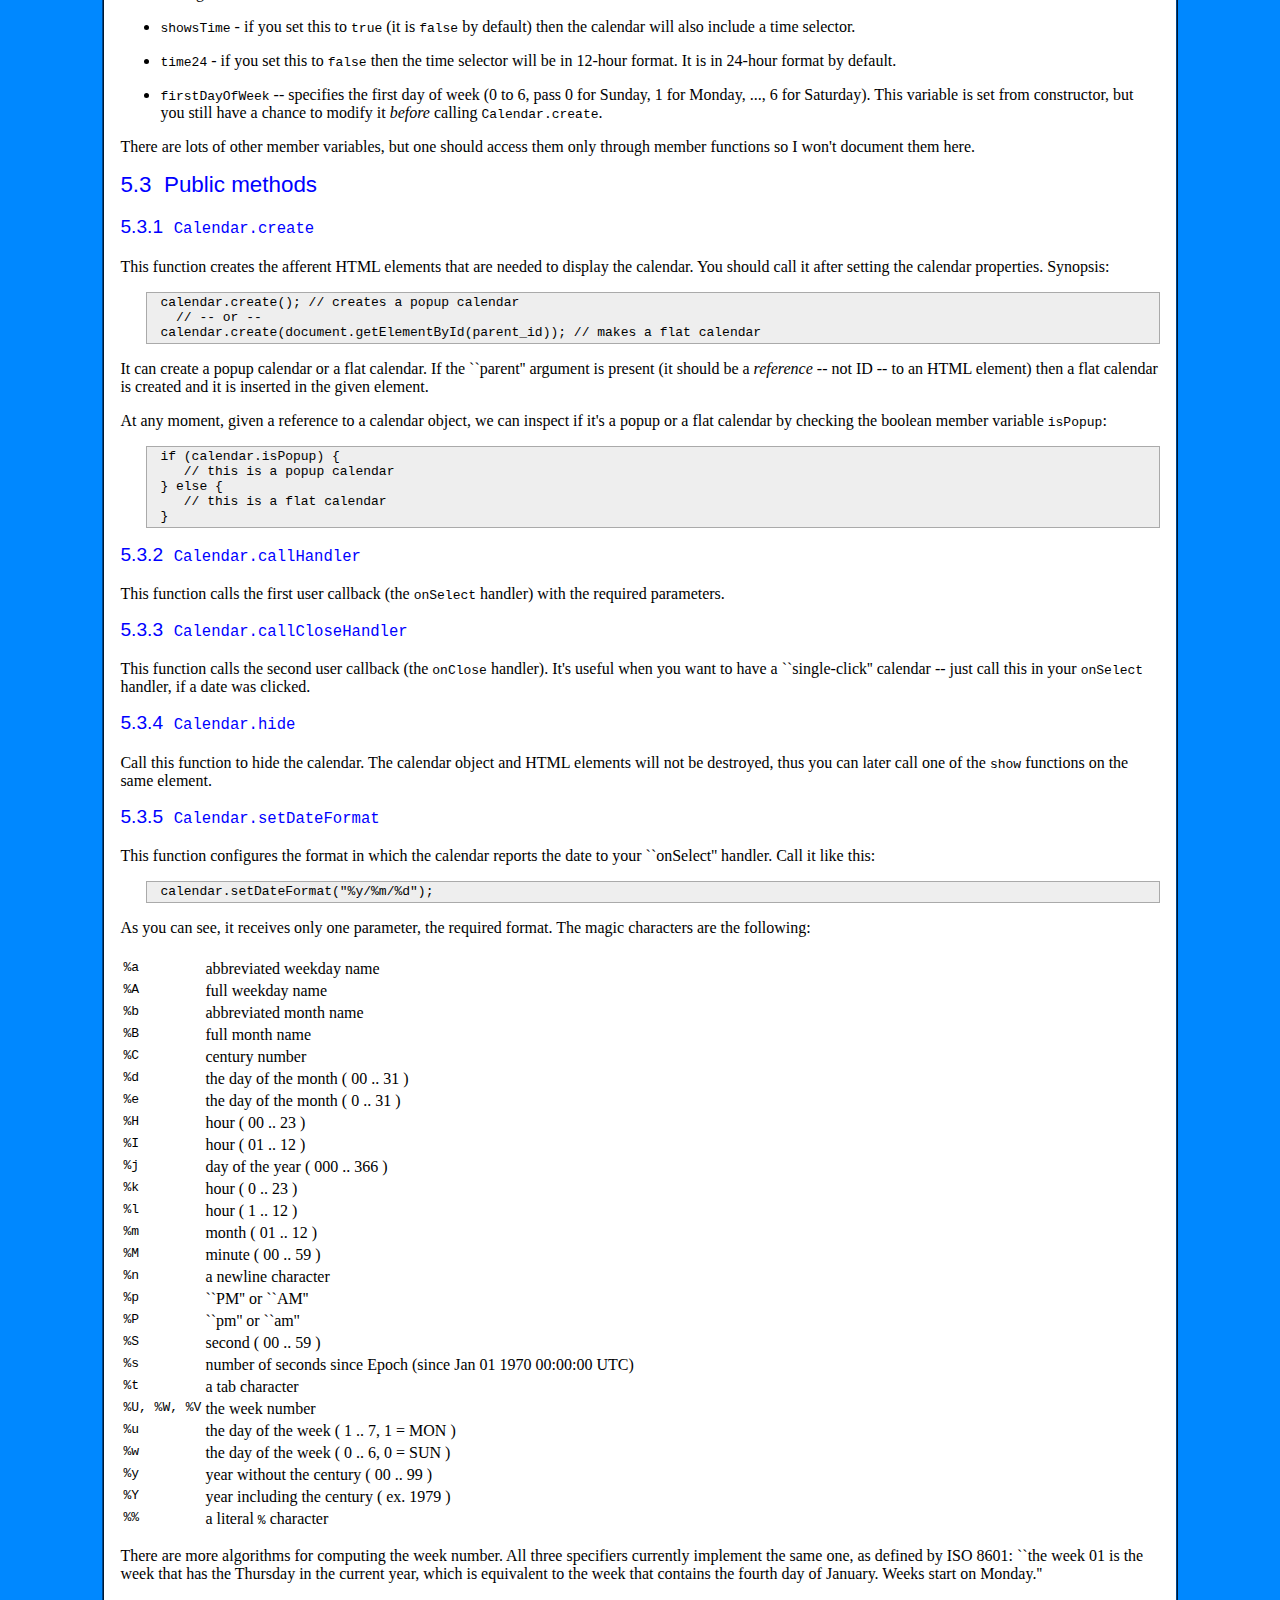
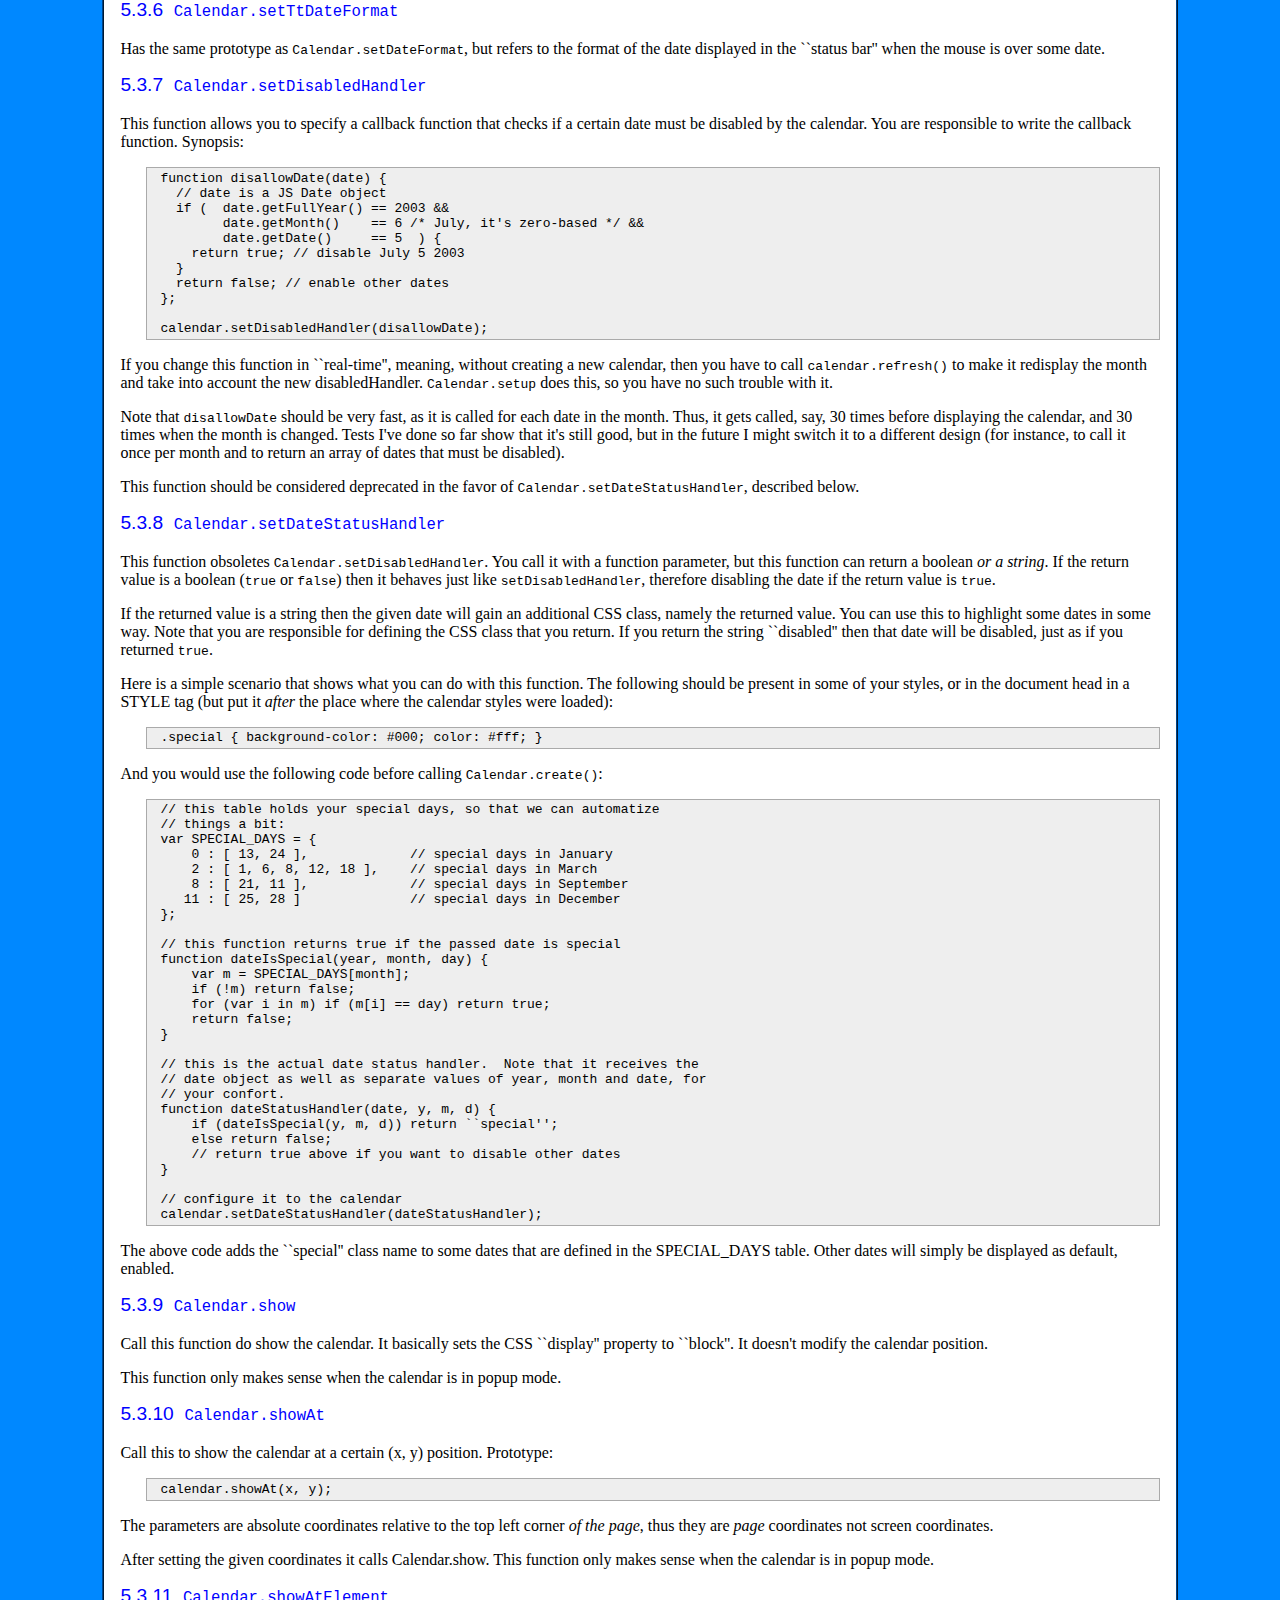
<file: EntityMgr/WebRoot/js/jscalendar/doc/html/reference.html>
<!doctype html public "-//W3C//DTD HTML 4.01 Transitional//EN" "http://www.w3.org/TR/html4/loose.dtd">
<html>
<!--

Generated from ../reference.tex by tex2page, v 2004-09-11
(running on MzScheme 209, unix), 
(c) Dorai Sitaram, 
http://www.ccs.neu.edu/~dorai/tex2page/tex2page-doc.html

-->
<head>
<title>
DHTML Calendar Widget
</title>
<link rel="stylesheet" type="text/css" href="reference.css" title=default>
<link rel="stylesheet" type="text/css" href="reference-Z-S.css" title=default>
<meta name=robots content="index,follow">
</head>
<body>
<p>
</p>
<p>
</p>
<p>
</p>
<p>
</p>
<p>
</p>
<p>
</p>
<p>




</p>
<p>


</p>
<p>
</p>
<p>
</p>
<h1 class=title align=center><br><br>DHTML Calendar Widget</h1>
<p></p>
<div align=center>
Mihai Bazon, <tt>&lt;mihai_bazon@yahoo.com&gt;</tt><br>
&copy; Dynarch.com 2002-2005, <a href="http://www.dynarch.com/"><tt>www.dynarch.com</tt></a><p>March 7, 2005<br></p>
<p></p>
<p>
<span class=small>calendar version: 1.0 ``It is happening again''</span>
</p>
</div>
<p></p>
<p>
<span class=small><code class=verbatim>$Id: reference.html,v 1.1 2010/09/06 23:03:17 jvargas Exp $</code></span>
</p>
<span class=small><blockquote>
<div align=right><table><tr><td>

</td></tr></table></div>

</blockquote></span>
<a name="node_sec_Temp_1"></a>
<h1><a href="#node_toc_node_sec_Temp_1">Contents</a></h1>
<p><a name="node_toc_start"></a></p>
<p><b>
&nbsp; &nbsp; <a name="node_toc_node_sec_1"></a><a href="#node_sec_1">1&nbsp;&nbsp;Overview</a></b><br>
&nbsp; &nbsp; &nbsp; &nbsp; <a name="node_toc_node_sec_1.1"></a><a href="#node_sec_1.1">1.1&nbsp;&nbsp;How does this thing work?</a><br>
&nbsp; &nbsp; &nbsp; &nbsp; <a name="node_toc_node_sec_1.2"></a><a href="#node_sec_1.2">1.2&nbsp;&nbsp;Project files</a><br>
&nbsp; &nbsp; &nbsp; &nbsp; <a name="node_toc_node_sec_1.3"></a><a href="#node_sec_1.3">1.3&nbsp;&nbsp;License</a><br>
</p>
<p><b>
&nbsp; &nbsp; <a name="node_toc_node_sec_2"></a><a href="#node_sec_2">2&nbsp;&nbsp;Quick startup</a></b><br>
&nbsp; &nbsp; &nbsp; &nbsp; <a name="node_toc_node_sec_2.1"></a><a href="#node_sec_2.1">2.1&nbsp;&nbsp;Installing a popup calendar</a><br>
&nbsp; &nbsp; &nbsp; &nbsp; <a name="node_toc_node_sec_2.2"></a><a href="#node_sec_2.2">2.2&nbsp;&nbsp;Installing a flat calendar</a><br>
&nbsp; &nbsp; &nbsp; &nbsp; <a name="node_toc_node_sec_2.3"></a><a href="#node_sec_2.3">2.3&nbsp;&nbsp;<tt>Calendar.setup</tt> in detail</a><br>
</p>
<p><b>
&nbsp; &nbsp; <a name="node_toc_node_sec_3"></a><a href="#node_sec_3">3&nbsp;&nbsp;Recipes</a></b><br>
&nbsp; &nbsp; &nbsp; &nbsp; <a name="node_toc_node_sec_3.1"></a><a href="#node_sec_3.1">3.1&nbsp;&nbsp;Popup calendars</a><br>
&nbsp; &nbsp; &nbsp; &nbsp; &nbsp; &nbsp; <a name="node_toc_node_sec_3.1.1"></a><a href="#node_sec_3.1.1">3.1.1&nbsp;&nbsp;Simple text field with calendar attached to a button</a><br>
&nbsp; &nbsp; &nbsp; &nbsp; &nbsp; &nbsp; <a name="node_toc_node_sec_3.1.2"></a><a href="#node_sec_3.1.2">3.1.2&nbsp;&nbsp;Simple field with calendar attached to an image</a><br>
&nbsp; &nbsp; &nbsp; &nbsp; &nbsp; &nbsp; <a name="node_toc_node_sec_3.1.3"></a><a href="#node_sec_3.1.3">3.1.3&nbsp;&nbsp;Hidden field, plain text triggers</a><br>
&nbsp; &nbsp; &nbsp; &nbsp; &nbsp; &nbsp; <a name="node_toc_node_sec_3.1.4"></a><a href="#node_sec_3.1.4">3.1.4&nbsp;&nbsp;2 Linked fields, no trigger buttons</a><br>
&nbsp; &nbsp; &nbsp; &nbsp; <a name="node_toc_node_sec_3.2"></a><a href="#node_sec_3.2">3.2&nbsp;&nbsp;Flat calendars</a><br>
&nbsp; &nbsp; &nbsp; &nbsp; <a name="node_toc_node_sec_3.3"></a><a href="#node_sec_3.3">3.3&nbsp;&nbsp;Highlight special dates</a><br>
&nbsp; &nbsp; &nbsp; &nbsp; <a name="node_toc_node_sec_3.4"></a><a href="#node_sec_3.4">3.4&nbsp;&nbsp;Select multiple dates</a><br>
</p>
<p><b>
&nbsp; &nbsp; <a name="node_toc_node_sec_4"></a><a href="#node_sec_4">4&nbsp;&nbsp;The Calendar object overview</a></b><br>
&nbsp; &nbsp; &nbsp; &nbsp; <a name="node_toc_node_sec_4.1"></a><a href="#node_sec_4.1">4.1&nbsp;&nbsp;Creating a calendar</a><br>
&nbsp; &nbsp; &nbsp; &nbsp; <a name="node_toc_node_sec_4.2"></a><a href="#node_sec_4.2">4.2&nbsp;&nbsp;Order does matter ;-)</a><br>
&nbsp; &nbsp; &nbsp; &nbsp; <a name="node_toc_node_sec_4.3"></a><a href="#node_sec_4.3">4.3&nbsp;&nbsp;Caching the object</a><br>
&nbsp; &nbsp; &nbsp; &nbsp; <a name="node_toc_node_sec_4.4"></a><a href="#node_sec_4.4">4.4&nbsp;&nbsp;Callback functions</a><br>
</p>
<p><b>
&nbsp; &nbsp; <a name="node_toc_node_sec_5"></a><a href="#node_sec_5">5&nbsp;&nbsp;The Calendar object API reference</a></b><br>
&nbsp; &nbsp; &nbsp; &nbsp; <a name="node_toc_node_sec_5.1"></a><a href="#node_sec_5.1">5.1&nbsp;&nbsp;<tt>Calendar</tt> constructor</a><br>
&nbsp; &nbsp; &nbsp; &nbsp; <a name="node_toc_node_sec_5.2"></a><a href="#node_sec_5.2">5.2&nbsp;&nbsp;Useful member variables (properties)</a><br>
&nbsp; &nbsp; &nbsp; &nbsp; <a name="node_toc_node_sec_5.3"></a><a href="#node_sec_5.3">5.3&nbsp;&nbsp;Public methods</a><br>
&nbsp; &nbsp; &nbsp; &nbsp; &nbsp; &nbsp; <a name="node_toc_node_sec_5.3.1"></a><a href="#node_sec_5.3.1">5.3.1&nbsp;&nbsp;<tt>Calendar.create</tt></a><br>
&nbsp; &nbsp; &nbsp; &nbsp; &nbsp; &nbsp; <a name="node_toc_node_sec_5.3.2"></a><a href="#node_sec_5.3.2">5.3.2&nbsp;&nbsp;<tt>Calendar.callHandler</tt></a><br>
&nbsp; &nbsp; &nbsp; &nbsp; &nbsp; &nbsp; <a name="node_toc_node_sec_5.3.3"></a><a href="#node_sec_5.3.3">5.3.3&nbsp;&nbsp;<tt>Calendar.callCloseHandler</tt></a><br>
&nbsp; &nbsp; &nbsp; &nbsp; &nbsp; &nbsp; <a name="node_toc_node_sec_5.3.4"></a><a href="#node_sec_5.3.4">5.3.4&nbsp;&nbsp;<tt>Calendar.hide</tt></a><br>
&nbsp; &nbsp; &nbsp; &nbsp; &nbsp; &nbsp; <a name="node_toc_node_sec_5.3.5"></a><a href="#node_sec_5.3.5">5.3.5&nbsp;&nbsp;<tt>Calendar.setDateFormat</tt></a><br>
&nbsp; &nbsp; &nbsp; &nbsp; &nbsp; &nbsp; <a name="node_toc_node_sec_5.3.6"></a><a href="#node_sec_5.3.6">5.3.6&nbsp;&nbsp;<tt>Calendar.setTtDateFormat</tt></a><br>
&nbsp; &nbsp; &nbsp; &nbsp; &nbsp; &nbsp; <a name="node_toc_node_sec_5.3.7"></a><a href="#node_sec_5.3.7">5.3.7&nbsp;&nbsp;<tt>Calendar.setDisabledHandler</tt></a><br>
&nbsp; &nbsp; &nbsp; &nbsp; &nbsp; &nbsp; <a name="node_toc_node_sec_5.3.8"></a><a href="#node_sec_5.3.8">5.3.8&nbsp;&nbsp;<tt>Calendar.setDateStatusHandler</tt></a><br>
&nbsp; &nbsp; &nbsp; &nbsp; &nbsp; &nbsp; <a name="node_toc_node_sec_5.3.9"></a><a href="#node_sec_5.3.9">5.3.9&nbsp;&nbsp;<tt>Calendar.show</tt></a><br>
&nbsp; &nbsp; &nbsp; &nbsp; &nbsp; &nbsp; <a name="node_toc_node_sec_5.3.10"></a><a href="#node_sec_5.3.10">5.3.10&nbsp;&nbsp;<tt>Calendar.showAt</tt></a><br>
&nbsp; &nbsp; &nbsp; &nbsp; &nbsp; &nbsp; <a name="node_toc_node_sec_5.3.11"></a><a href="#node_sec_5.3.11">5.3.11&nbsp;&nbsp;<tt>Calendar.showAtElement</tt></a><br>
&nbsp; &nbsp; &nbsp; &nbsp; &nbsp; &nbsp; <a name="node_toc_node_sec_5.3.12"></a><a href="#node_sec_5.3.12">5.3.12&nbsp;&nbsp;<tt>Calendar.setDate</tt></a><br>
&nbsp; &nbsp; &nbsp; &nbsp; &nbsp; &nbsp; <a name="node_toc_node_sec_5.3.13"></a><a href="#node_sec_5.3.13">5.3.13&nbsp;&nbsp;<tt>Calendar.setFirstDayOfWeek</tt></a><br>
&nbsp; &nbsp; &nbsp; &nbsp; &nbsp; &nbsp; <a name="node_toc_node_sec_5.3.14"></a><a href="#node_sec_5.3.14">5.3.14&nbsp;&nbsp;<tt>Calendar.parseDate</tt></a><br>
&nbsp; &nbsp; &nbsp; &nbsp; &nbsp; &nbsp; <a name="node_toc_node_sec_5.3.15"></a><a href="#node_sec_5.3.15">5.3.15&nbsp;&nbsp;<tt>Calendar.setRange</tt></a><br>
</p>
<p><b>
&nbsp; &nbsp; <a name="node_toc_node_sec_6"></a><a href="#node_sec_6">6&nbsp;&nbsp;Side effects</a></b><br>
</p>
<p><b>
&nbsp; &nbsp; <a name="node_toc_node_sec_7"></a><a href="#node_sec_7">7&nbsp;&nbsp;Credits</a></b><br>
</p>
<p>
</p>
<p>
</p>
<a name="node_sec_1"></a>
<h1><a href="#node_toc_node_sec_1">1&nbsp;&nbsp;Overview</a></h1>
<p>The DHTML Calendar widget<a name="call_footnote_Temp_2"></a><a href="#footnote_Temp_2"><sup><small>1</small></sup></a>
is an (HTML) user interface element that gives end-users a friendly way to
select date and time.  It works in a web browser.  The first versions only provided
support for popup calendars, while starting with version 0.9 it also supports
``flat'' display.  A ``flat'' calendar is a calendar that stays visible in the
page all the time.  In this mode it could be very useful for ``blog'' pages and
other pages that require the calendar to be always present.</p>
<p>
The calendar is compatible with most popular browsers nowadays.  While it's
created using web standards and it should generally work with any compliant
browser, the following browsers were found to work: Mozilla/Firefox (the
development platform), Netscape&nbsp;6.0 or better, all other Gecko-based browsers,
Internet Explorer&nbsp;5.0 or better <em>for Windows</em><a name="call_footnote_Temp_3"></a><a href="#footnote_Temp_3"><sup><small>2</small></sup></a>, Opera&nbsp;7<a name="call_footnote_Temp_4"></a><a href="#footnote_Temp_4"><sup><small>3</small></sup></a>, Konqueror 3.1.2 and Apple Safari for
MacOSX.</p>
<p>
You can find the latest info and version at the calendar homepage:</p>
<p>
</p>
<div align=center><table><tr><td>

<a href="http://www.dynarch.com/projects/calendar/"><tt>www.dynarch.com/projects/calendar</tt></a>
</td></tr></table></div>
<p>
</p>
<a name="node_sec_1.1"></a>
<h2><a href="#node_toc_node_sec_1.1">1.1&nbsp;&nbsp;How does this thing work?</a></h2>
<p>DHTML is not ``another kind of HTML''.  It's merely a naming convention.  DHTML
refers to the combination of HTML, CSS, JavaScript and DOM.  DOM (Document
Object Model) is a set of interfaces that glues the other three together.  In
other words, DOM allows dynamic modification of an HTML page through a program.
JavaScript is our programming language, since that's what browsers like.  CSS
is a way to make it look good ;-).  So all this soup is generically known as
DHTML.</p>
<p>
Using DOM calls, the program dynamically creates a <tt>&lt;table&gt;</tt> element
that contains a calendar for the given date and then inserts it in the document
body.  Then it shows this table at a specified position.  Usually the position
is related to some element in which the date needs to be displayed/entered,
such as an input field.</p>
<p>
By assigning a certain CSS class to the table we can control the look of the
calendar through an external CSS file; therefore, in order to change the
colors, backgrounds, rollover effects and other stuff, you can only change a
CSS file -- modification of the program itself is not necessary.</p>
<p>
</p>
<a name="node_sec_1.2"></a>
<h2><a href="#node_toc_node_sec_1.2">1.2&nbsp;&nbsp;Project files</a></h2>
<p>Here's a description of the project files, excluding documentation and example
files.</p>
<p>
</p>
<ul><p>
</p>
<li><p>the main program file (<tt>calendar.js</tt>).  This defines all the logic
behind the calendar widget.</p>
<p>
</p>
<li><p>the CSS files (<tt>calendar-*.css</tt>).  Loading one of them is
necessary in order to see the calendar as intended.</p>
<p>
</p>
<li><p>the language definition files (<tt>lang/calendar-*.js</tt>).  They are
plain JavaScript files that contain all texts that are displayed by the
calendar.  Loading one of them is necessary.</p>
<p>
</p>
<li><p>helper functions for quick setup of the calendar
(<tt>calendar-setup.js</tt>).  You can do fine without it, but starting with
version 0.9.3 this is the recommended way to setup a calendar.</p>
<p>
</p>
</ul><p></p>
<p>
</p>
<a name="node_sec_1.3"></a>
<h2><a href="#node_toc_node_sec_1.3">1.3&nbsp;&nbsp;License</a></h2>
<p></p>
<div align=center><table><tr><td>

&copy; Dynarch.com 2002-2005,
<a href="http://www.dynarch.com/"><tt>www.dynarch.com</tt></a>
Author: Mihai Bazon
</td></tr></table></div>
<p>
The calendar is released under the
<a href="http://www.gnu.org/licenses/lgpl.html">GNU Lesser General Public License</a>.</p>
<p>
</p>
<a name="node_sec_2"></a>
<h1><a href="#node_toc_node_sec_2">2&nbsp;&nbsp;Quick startup</a></h1>
<p></p>
<p>
Installing the calendar used to be quite a task until version 0.9.3.  Starting
with 0.9.3 I have included the file <tt>calendar-setup.js</tt> whose goal is to
assist you to setup a popup or flat calendar in minutes.  You are
encouraged to modify this file and <em>not</em> calendar.js if you need
extra customization, but you're on your own.</p>
<p>
First you have to include the needed scripts and style-sheet.  Make sure you do
this in your document's <tt>&lt;head&gt;</tt> section, also make sure you put the
correct paths to the scripts.</p>
<p>
</p>
<pre class=verbatim>&lt;style type=&quot;text/css&quot;&gt;@import url(calendar-win2k-1.css);&lt;/style&gt;
&lt;script type=&quot;text/javascript&quot; src=&quot;calendar.js&quot;&gt;&lt;/script&gt;
&lt;script type=&quot;text/javascript&quot; src=&quot;lang/calendar-en.js&quot;&gt;&lt;/script&gt;
&lt;script type=&quot;text/javascript&quot; src=&quot;calendar-setup.js&quot;&gt;&lt;/script&gt;
</pre><p></p>
<p>
</p>
<a name="node_sec_2.1"></a>
<h2><a href="#node_toc_node_sec_2.1">2.1&nbsp;&nbsp;Installing a popup calendar</a></h2>
<p></p>
<p>
Now suppose you have the following HTML:</p>
<p>
</p>
<pre class=verbatim>&lt;form ...&gt;
  &lt;input type=&quot;text&quot; id=&quot;data&quot; name=&quot;data&quot; /&gt;
  &lt;button id=&quot;trigger&quot;&gt;...&lt;/button&gt;
&lt;/form&gt;
</pre><p></p>
<p>
You want the button to popup a calendar widget when clicked?  Just
insert the following code immediately <em>after</em> the HTML form:</p>
<p>
</p>
<pre class=verbatim>&lt;script type=&quot;text/javascript&quot;&gt;
  Calendar.setup(
    {
      inputField  : &quot;data&quot;,         // ID of the input field
      ifFormat    : &quot;%m %d, %Y&quot;,    // the date format
      button      : &quot;trigger&quot;       // ID of the button
    }
  );
&lt;/script&gt;
</pre><p></p>
<p>
The <tt>Calendar.setup</tt> function, defined in <tt>calendar-setup.js</tt>
takes care of ``patching'' the button to display a calendar when clicked.  The
calendar is by default in single-click mode and linked with the given input
field, so that when the end-user selects a date it will update the input field
with the date in the given format and close the calendar.  If you are a
long-term user of the calendar you probably remember that for doing this you
needed to write a couple functions and add an ``onclick'' handler for the
button by hand.</p>
<p>
By looking at the example above we can see that the function
<tt>Calendar.setup</tt> receives only one parameter: a JavaScript object.
Further, that object can have lots of properties that tell to the setup
function how would we like to have the calendar.  For instance, if we would
like a calendar that closes at double-click instead of single-click we would
also include the following: <tt>singleClick:false</tt>.</p>
<p>
For a list of all supported parameters please see the section
<a href="#node_sec_2.3">2.3</a>.</p>
<p>
</p>
<a name="node_sec_2.2"></a>
<h2><a href="#node_toc_node_sec_2.2">2.2&nbsp;&nbsp;Installing a flat calendar</a></h2>
<p></p>
<p>
Here's how to configure a flat calendar, using the same <tt>Calendar.setup</tt>
function.  First, you should have an empty element with an ID.  This element
will act as a container for the calendar.  It can be any block-level element,
such as DIV, TABLE, etc.  We will use a DIV in this example.</p>
<p>
</p>
<pre class=verbatim>&lt;div id=&quot;calendar-container&quot;&gt;&lt;/div&gt;
</pre><p></p>
<p>
Then there is the JavaScript code that sets up the calendar into the
``calendar-container'' DIV.  The code can occur anywhere in HTML
<em>after</em> the DIV element.</p>
<p>
</p>
<pre class=verbatim>&lt;script type=&quot;text/javascript&quot;&gt;
  function dateChanged(calendar) {
    // Beware that this function is called even if the end-user only
    // changed the month/year.  In order to determine if a date was
    // clicked you can use the dateClicked property of the calendar:
    if (calendar.dateClicked) {
      // OK, a date was clicked, redirect to /yyyy/mm/dd/index.php
      var y = calendar.date.getFullYear();
      var m = calendar.date.getMonth();     // integer, 0..11
      var d = calendar.date.getDate();      // integer, 1..31
      // redirect...
      window.location = &quot;/&quot; + y + &quot;/&quot; + m + &quot;/&quot; + d + &quot;/index.php&quot;;
    }
  };

  Calendar.setup(
    {
      flat         : &quot;calendar-container&quot;, // ID of the parent element
      flatCallback : dateChanged           // our callback function
    }
  );
&lt;/script&gt;
</pre><p></p>
<p>
</p>
<a name="node_sec_2.3"></a>
<h2><a href="#node_toc_node_sec_2.3">2.3&nbsp;&nbsp;<tt>Calendar.setup</tt> in detail</a></h2>
<p></p>
<p>
Following there is the complete list of properties interpreted by
Calendar.setup.  All of them have default values, so you can pass only those
which you would like to customize.  Anyway, you <em>must</em> pass at least one
of <tt>inputField</tt>, <tt>displayArea</tt> or <tt>button</tt>, for a popup
calendar, or <tt>flat</tt> for a flat calendar.  Otherwise you will get a
warning message saying that there's nothing to setup.</p>
<p>
</p>
<span class=small><table border=0><tr><td valign=top ><b>property</b> </td><td valign=top ><b>type</b> </td><td valign=top ><b>description</b> </td><td valign=top ><b>default</b>
</td></tr>
<tr><td valign=top ><tt>inputField</tt>
</td><td valign=top >string </td><td valign=top >The ID of your input field.
</td><td valign=top >null
</td></tr>
<tr><td valign=top ><tt>displayArea</tt>
</td><td valign=top >string </td><td valign=top >This is the ID of a &lt;span&gt;, &lt;div&gt;, or any other element that you would like to use to display the current date. This is generally useful only if the input field is hidden, as an area to display the date.
</td><td valign=top >null
</td></tr>
<tr><td valign=top ><tt>button</tt>
</td><td valign=top >string </td><td valign=top >The ID of the calendar ``trigger''. This is an element (ordinarily a button or an image) that will dispatch a certain event (usually ``click'') to the function that creates and displays the calendar.
</td><td valign=top >null
</td></tr>
<tr><td valign=top ><tt>eventName</tt>
</td><td valign=top >string </td><td valign=top >The name of the event that will trigger the calendar. The name should be without the ``on'' prefix, such as ``click'' instead of ``onclick''. Virtually all users will want to let this have the default value (``click''). Anyway, it could be useful if, say, you want the calendar to appear when the input field is focused and have no trigger button (in this case use ``focus'' as the event name).
</td><td valign=top >``click''
</td></tr>
<tr><td valign=top ><tt>ifFormat</tt>
</td><td valign=top >string </td><td valign=top >The format string that will be used to enter the date in the input field. This format will be honored even if the input field is hidden.
</td><td valign=top >``%Y/%m/%d''
</td></tr>
<tr><td valign=top ><tt>daFormat</tt>
</td><td valign=top >string </td><td valign=top >Format of the date displayed in the displayArea (if specified).
</td><td valign=top >``%Y/%m/%d''
</td></tr>
<tr><td valign=top ><tt>singleClick</tt>
</td><td valign=top >boolean </td><td valign=top >Wether the calendar is in ``single-click mode'' or ``double-click mode''. If true (the default) the calendar will be created in single-click mode.
</td><td valign=top >true
</td></tr>
<tr><td valign=top ><tt>disableFunc</tt>
</td><td valign=top >function </td><td valign=top >A function that receives a JS Date object.  It should return
<tt>true</tt> if that date has to be disabled, <tt>false</tt> otherwise.
<font color="red">DEPRECATED (see below).</font>
</td><td valign=top >null
</td></tr>
<tr><td valign=top ><tt>dateStatusFunc</tt>
</td><td valign=top >function </td><td valign=top >A function that receives a JS Date object and returns a boolean
or a string.  This function allows one to set a certain CSS class to some
date, therefore making it look different.  If it returns <tt>true</tt> then
the date will be disabled.  If it returns <tt>false</tt> nothing special
happens with the given date.  If it returns a string then that will be taken
as a CSS class and appended to the date element.  If this string is
``disabled'' then the date is also disabled (therefore is like returning
<tt>true</tt>).  For more information please also refer to section
<a href="#node_sec_5.3.8">5.3.8</a>.
</td><td valign=top >null
</td></tr>
<tr><td valign=top ><tt>firstDay</tt>
</td><td valign=top >integer </td><td valign=top >Specifies which day is to be displayed as the first day of
week.  Possible values are 0 to 6; 0 means Sunday, 1 means Monday, ..., 6
means Saturday.  The end user can easily change this too, by clicking on the
day name in the calendar header.
</td><td valign=top >0
</td></tr>
<tr><td valign=top ><tt>weekNumbers</tt>
</td><td valign=top >boolean </td><td valign=top >If ``true'' then the calendar will display week numbers.
</td><td valign=top >true
</td></tr>
<tr><td valign=top ><tt>align</tt>
</td><td valign=top >string </td><td valign=top >Alignment of the calendar, relative to the reference element. The
reference element is dynamically chosen like this: if a displayArea is
specified then it will be the reference element. Otherwise, the input field
is the reference element.  For the meaning of the alignment characters
please section <a href="#node_sec_5.3.11">5.3.11</a>.
</td><td valign=top >``Bl''
</td></tr>
<tr><td valign=top ><tt>range</tt>
</td><td valign=top >array </td><td valign=top >An array having exactly 2 elements, integers. (!) The first [0] element is the minimum year that is available, and the second [1] element is the maximum year that the calendar will allow.
</td><td valign=top >[1900, 2999]
</td></tr>
<tr><td valign=top ><tt>flat</tt>
</td><td valign=top >string </td><td valign=top >If you want a flat calendar, pass the ID of the parent object in
this property.  If not, pass <tt>null</tt> here (or nothing at all as
<tt>null</tt> is the default value).
</td><td valign=top >null
</td></tr>
<tr><td valign=top ><tt>flatCallback</tt>
</td><td valign=top >function </td><td valign=top >You should provide this function if the calendar is flat.  It
will be called when the date in the calendar is changed with a reference to
the calendar object.  See section <a href="#node_sec_2.2">2.2</a> for an example
of how to setup a flat calendar.
</td><td valign=top >null
</td></tr>
<tr><td valign=top ><tt>onSelect</tt>
</td><td valign=top >function </td><td valign=top >If you provide a function handler here then you have to manage
the ``click-on-date'' event by yourself.  Look in the calendar-setup.js and
take as an example the onSelect handler that you can see there.
</td><td valign=top >null
</td></tr>
<tr><td valign=top ><tt>onClose</tt>
</td><td valign=top >function </td><td valign=top >This handler will be called when the calendar needs to close.
You don't need to provide one, but if you do it's your responsibility to
hide/destroy the calendar.  You're on your own.  Check the calendar-setup.js
file for an example.
</td><td valign=top >null
</td></tr>
<tr><td valign=top ><tt>onUpdate</tt>
</td><td valign=top >function </td><td valign=top >If you supply a function handler here, it will be called right
after the target field is updated with a new date.  You can use this to
chain 2 calendars, for instance to setup a default date in the second just
after a date was selected in the first.
</td><td valign=top >null
</td></tr>
<tr><td valign=top ><tt>date</tt>
</td><td valign=top >date </td><td valign=top >This allows you to setup an initial date where the calendar will be
positioned to.  If absent then the calendar will open to the today date.
</td><td valign=top >null
</td></tr>
<tr><td valign=top ><tt>showsTime</tt>
</td><td valign=top >boolean </td><td valign=top >If this is set to <tt>true</tt> then the calendar will also
allow time selection.
</td><td valign=top >false
</td></tr>
<tr><td valign=top ><tt>timeFormat</tt>
</td><td valign=top >string </td><td valign=top >Set this to ``12'' or ``24'' to configure the way that the
calendar will display time.
</td><td valign=top >``24''
</td></tr>
<tr><td valign=top ><tt>electric</tt>
</td><td valign=top >boolean </td><td valign=top >Set this to ``false'' if you want the calendar to update the
field only when closed (by default it updates the field at each date change,
even if the calendar is not closed) </td><td valign=top >true
</td></tr>
<tr><td valign=top ><tt>position</tt>
</td><td valign=top >array </td><td valign=top >Specifies the [x, y] position, relative to page's top-left corner,
where the calendar will be displayed.  If not passed then the position will
be computed based on the ``align'' parameter.  Defaults to ``null'' (not
used). </td><td valign=top >null
</td></tr>
<tr><td valign=top ><tt>cache</tt>
</td><td valign=top >boolean </td><td valign=top >Set this to ``true'' if you want to cache the calendar object.
This means that a single calendar object will be used for all fields that
require a popup calendar </td><td valign=top >false
</td></tr>
<tr><td valign=top ><tt>showOthers</tt>
</td><td valign=top >boolean </td><td valign=top >If set to ``true'' then days belonging to months overlapping
with the currently displayed month will also be displayed in the calendar
(but in a ``faded-out'' color) </td><td valign=top >false

</td></tr></table>

</span><p>
</p>
<a name="node_sec_3"></a>
<h1><a href="#node_toc_node_sec_3">3&nbsp;&nbsp;Recipes</a></h1>
<p>This section presents some common ways to setup a calendar using the
<tt>Calendar.setup</tt> function detailed in the previous section.</p>
<p>
We don't discuss here about loading the JS or CSS code -- so make sure you
add the proper &lt;script&gt; and &lt;style&gt; or &lt;link&gt; elements in your
HTML code.  Also, when we present input fields, please note that they should
be embedded in some form in order for data to be actually sent to server; we
don't discuss these things here because they are not related to our
calendar.</p>
<p>
</p>
<a name="node_sec_3.1"></a>
<h2><a href="#node_toc_node_sec_3.1">3.1&nbsp;&nbsp;Popup calendars</a></h2>
<p>These samples can be found in the file “<tt>simple-1.html</tt>” from the
calendar package.</p>
<p>
</p>
<a name="node_sec_3.1.1"></a>
<h3><a href="#node_toc_node_sec_3.1.1">3.1.1&nbsp;&nbsp;Simple text field with calendar attached to a button</a></h3>
<p></p>
<p>
This piece of code will create a calendar for a simple input field with a
button that will open the calendar when clicked.</p>
<p>
</p>
<pre class=verbatim>&lt;input type=&quot;text&quot; name=&quot;date&quot; id=&quot;f_date_b&quot;
       /&gt;&lt;button type=&quot;reset&quot; id=&quot;f_trigger_b&quot;
       &gt;...&lt;/button&gt;
&lt;script type=&quot;text/javascript&quot;&gt;
    Calendar.setup({
        inputField     :    &quot;f_date_b&quot;,           //*
        ifFormat       :    &quot;%m/%d/%Y %I:%M %p&quot;,
        showsTime      :    true,
        button         :    &quot;f_trigger_b&quot;,        //*
        step           :    1
    });
&lt;/script&gt;
</pre><p></p>
<p>
Note that this code does more actually; the only <em>required</em> fields are
those marked with “//*” -- that is, the ID of the input field and the ID of
the button need to be passed to <tt>Calendar.setup</tt> in order for the
calendar to be properly assigned to this input field.  As one can easily
guess from the argument names, the other arguments configure a certain date
format, instruct the calendar to also include a time selector and display
every year in the drop-down boxes (the “step” parameter) -- instead of showing
every other year as the default calendar does.</p>
<p>
</p>
<a name="node_sec_3.1.2"></a>
<h3><a href="#node_toc_node_sec_3.1.2">3.1.2&nbsp;&nbsp;Simple field with calendar attached to an image</a></h3>
<p>Same as the above, but the element that triggers the calendar is this time
an image, not a button.</p>
<p>
</p>
<pre class=verbatim>&lt;input type=&quot;text&quot; name=&quot;date&quot; id=&quot;f_date_c&quot; readonly=&quot;1&quot; /&gt;
&lt;img src=&quot;img.gif&quot; id=&quot;f_trigger_c&quot;
     style=&quot;cursor: pointer; border: 1px solid red;&quot;
     title=&quot;Date selector&quot;
     onmouseover=&quot;this.style.background='red';&quot;
     onmouseout=&quot;this.style.background=''&quot; /&gt;
&lt;script type=&quot;text/javascript&quot;&gt;
    Calendar.setup({
        inputField     :    &quot;f_date_c&quot;,
        ifFormat       :    &quot;%B %e, %Y&quot;,
        button         :    &quot;f_trigger_c&quot;,
        align          :    &quot;Tl&quot;,
        singleClick    :    false
    });
&lt;/script&gt;
</pre><p></p>
<p>
Note that the same 2 parameters are required as in the previous case; the
difference is that the 'button' parameter now gets the ID of the image
instead of the ID of the button.  But the event is the same: at 'onclick' on
the element that is passed as 'button', the calendar will be shown.</p>
<p>
The above code additionally sets an alignment mode -- the parameters are
described in <a href="#node_sec_5.3.11">5.3.11</a>.</p>
<p>
</p>
<a name="node_sec_3.1.3"></a>
<h3><a href="#node_toc_node_sec_3.1.3">3.1.3&nbsp;&nbsp;Hidden field, plain text triggers</a></h3>
<p>Sometimes, to assure that the date is well formatted, you might want not to
allow the end user to write a date manually.  This can easily be achieved
with an input field by setting its <tt>readonly</tt> attribute, which is
defined by the HTML4 standard; however, here's an even nicer approach: our
calendar widget allows you to use a hidden field as the way to pass data to
server, and a “display area” to show the end user the selected date.  The
“display area” can be any HTML element, such as a DIV or a SPAN or
whatever -- we will use a SPAN in our sample.</p>
<p>
</p>
<pre class=verbatim>&lt;input type=&quot;hidden&quot; name=&quot;date&quot; id=&quot;f_date_d&quot; /&gt;

&lt;p&gt;Your birthday:
   &lt;span style=&quot;background-color: #ff8; cursor: default;&quot;
         onmouseover=&quot;this.style.backgroundColor='#ff0';&quot;
         onmouseout=&quot;this.style.backgroundColor='#ff8';&quot;
         id=&quot;show_d&quot;
   &gt;Click to open date selector&lt;/span&gt;.&lt;/p&gt;

&lt;script type=&quot;text/javascript&quot;&gt;
    Calendar.setup({
        inputField     :    &quot;f_date_d&quot;,
        ifFormat       :    &quot;%Y/%d/%m&quot;,
        displayArea    :    &quot;show_d&quot;,
        daFormat       :    &quot;%A, %B %d, %Y&quot;,
    });
&lt;/script&gt;
</pre><p></p>
<p>
The above code will configure a calendar attached to the hidden field and to
the SPAN having the id=“show_d”.  When the SPAN element is clicked, the
calendar opens and allows the end user to chose a date.  When the date is
chosen, the input field will be updated with the value in the format
“<tt>%Y/%d/%m</tt>”, and the SPAN element will display the date in a
friendlier format (defined by “<tt>daFormat</tt>”).</p>
<p>
Beware that using this approach will make your page unfunctional in browsers
that do not support JavaScript or our calendar.</p>
<p>
</p>
<a name="node_sec_3.1.4"></a>
<h3><a href="#node_toc_node_sec_3.1.4">3.1.4&nbsp;&nbsp;2 Linked fields, no trigger buttons</a></h3>
<p>Supposing you want to create 2 fields that hold an interval of exactly one
week.  The first is the starting date, and the second is the ending date.
You want the fields to be automatically updated when some date is clicked in
one or the other, in order to keep exactly one week difference between them.</p>
<p>
</p>
<pre class=verbatim>&lt;input type=&quot;text&quot; name=&quot;date&quot; id=&quot;f_date_a&quot; /&gt;
&lt;input type=&quot;text&quot; name=&quot;date&quot; id=&quot;f_calcdate&quot; /&gt;

&lt;script type=&quot;text/javascript&quot;&gt;
    function catcalc(cal) {
        var date = cal.date;
        var time = date.getTime()
        // use the _other_ field
        var field = document.getElementById(&quot;f_calcdate&quot;);
        if (field == cal.params.inputField) {
            field = document.getElementById(&quot;f_date_a&quot;);
            time -= Date.WEEK; // substract one week
        } else {
            time += Date.WEEK; // add one week
        }
        var date2 = new Date(time);
        field.value = date2.print(&quot;%Y-%m-%d %H:%M&quot;);
    }
    Calendar.setup({
        inputField     :    &quot;f_date_a&quot;,
        ifFormat       :    &quot;%Y-%m-%d %H:%M&quot;,
        showsTime      :    true,
        timeFormat     :    &quot;24&quot;,
        onUpdate       :    catcalc
    });
    Calendar.setup({
        inputField     :    &quot;f_calcdate&quot;,
        ifFormat       :    &quot;%Y-%m-%d %H:%M&quot;,
        showsTime      :    true,
        timeFormat     :    &quot;24&quot;,
        onUpdate       :    catcalc
    });
&lt;/script&gt;
</pre><p></p>
<p>
The above code will configure 2 input fields with calendars attached, as
usual.  The first thing to note is that there's no trigger button -- in such
case, the calendar will popup when one clicks into the input field.  Using
the <tt>onUpdate</tt> parameter, we pass a reference to a function of ours
that will get called after a date was selected.  In that function we
determine what field was updated and we compute the date in the other input
field such that it keeps a one week difference between the two.  Enjoy! :-)</p>
<p>
</p>
<a name="node_sec_3.2"></a>
<h2><a href="#node_toc_node_sec_3.2">3.2&nbsp;&nbsp;Flat calendars</a></h2>
<p>This sample can be found in “<tt>simple-2.html</tt>”.  It will configure a
flat calendar that is always displayed in the page, in the DIV having the
id=“calendar-container”.  When a date is clicked our function hander gets
called (<tt>dateChanged</tt>) and it will compute an URL to jump to based on
the selected date, then use <tt>window.location</tt> to visit the new link.</p>
<p>
</p>
<pre class=verbatim>&lt;div style=&quot;float: right; margin-left: 1em; margin-bottom: 1em;&quot;
id=&quot;calendar-container&quot;&gt;&lt;/div&gt;

&lt;script type=&quot;text/javascript&quot;&gt;
  function dateChanged(calendar) {
    // Beware that this function is called even if the end-user only
    // changed the month/year.  In order to determine if a date was
    // clicked you can use the dateClicked property of the calendar:
    if (calendar.dateClicked) {
      // OK, a date was clicked, redirect to /yyyy/mm/dd/index.php
      var y = calendar.date.getFullYear();
      var m = calendar.date.getMonth();     // integer, 0..11
      var d = calendar.date.getDate();      // integer, 1..31
      // redirect...
      window.location = &quot;/&quot; + y + &quot;/&quot; + m + &quot;/&quot; + d + &quot;/index.php&quot;;
    }
  };

  Calendar.setup(
    {
      flat         : &quot;calendar-container&quot;, // ID of the parent element
      flatCallback : dateChanged           // our callback function
    }
  );
&lt;/script&gt;
</pre><p></p>
<p>
</p>
<a name="node_sec_3.3"></a>
<h2><a href="#node_toc_node_sec_3.3">3.3&nbsp;&nbsp;Highlight special dates</a></h2>
<p>So you want to display certain dates in a different color, or with bold
font, or whatever, right?  Well, no problem -- our calendar can do this as
well.  It doesn't matter if it's a flat or popup calendar -- we'll use a flat
one for this sample.  The idea, however, is that you need to have the dates
in an array or a JavaScript object -- whatever is suitable for your way of
thinking -- and use it from a function that returns a value, telling the
calendar what kind of date is the passed one.</p>
<p>
Too much talking, here's the code ;-)</p>
<p>
</p>
<pre class=verbatim>&lt;!-- this goes into the &lt;head&gt; tag --&gt;
&lt;style type=&quot;text/css&quot;&gt;
  .special { background-color: #000; color: #fff; }
&lt;/style&gt;

&lt;!-- and the rest inside the &lt;body&gt; --&gt;
&lt;div style=&quot;float: right; margin-left: 1em; margin-bottom: 1em;&quot;
id=&quot;calendar-container&quot;&gt;&lt;/div&gt;

&lt;script type=&quot;text/javascript&quot;&gt;
  var SPECIAL_DAYS = {
    0 : [ 13, 24 ],		// special days in January
    2 : [ 1, 6, 8, 12, 18 ],	// special days in March
    8 : [ 21, 11 ]		// special days in September
  };

  function dateIsSpecial(year, month, day) {
    var m = SPECIAL_DAYS[month];
    if (!m) return false;
    for (var i in m) if (m[i] == day) return true;
    return false;
  };

  function dateChanged(calendar) {
    // Beware that this function is called even if the end-user only
    // changed the month/year.  In order to determine if a date was
    // clicked you can use the dateClicked property of the calendar:
    if (calendar.dateClicked) {
      // OK, a date was clicked, redirect to /yyyy/mm/dd/index.php
      var y = calendar.date.getFullYear();
      var m = calendar.date.getMonth();     // integer, 0..11
      var d = calendar.date.getDate();      // integer, 1..31
      // redirect...
      window.location = &quot;/&quot; + y + &quot;/&quot; + m + &quot;/&quot; + d + &quot;/index.php&quot;;
    }
  };

  function ourDateStatusFunc(date, y, m, d) {
    if (dateIsSpecial(y, m, d))
      return &quot;special&quot;;
    else
      return false; // other dates are enabled
      // return true if you want to disable other dates
  };

  Calendar.setup(
    {
      flat         : &quot;calendar-container&quot;, // ID of the parent element
      flatCallback : dateChanged,          // our callback function
      dateStatusFunc : ourDateStatusFunc
    }
  );
&lt;/script&gt;
</pre><p></p>
<p>
So the above code creates a normal flat calendar, like in the previous
sample.  We hook into it with the function “<tt>ourDateStatusFunc</tt>”,
which receives a date object as the first argument, and also the year,
month, date as the next 3 arguments (normally, you can extract year, month,
date from the first parameter too, but we pass them separately for
convenience, as it's very likely that they are going to be used in this
function).</p>
<p>
So, this function receives a date.  It can return <tt>false</tt> if you want
no special action to be taken on that date, <tt>true</tt> if that date
should be disabled (unselectable), or a string if you want to assign a
special CSS class to that date.  We return “special” for the dates that we
want to highlight -- and note that we defined a “special” look for them in
the CSS section.</p>
<p>
I used a simple approach here to define what dates are special.  There's a
JavaScript object (the SPECIAL_DAYS global variable) which holds an array
of dates for each month.  Month numbers start at zero (January).  Months
that don't contain special dates can be absent from this object.  Note that
the way to implement this is completely separated from the calendar
code -- therefore, feel free to use your imagination if you have better
ideas. :-)</p>
<p>
</p>
<a name="node_sec_3.4"></a>
<h2><a href="#node_toc_node_sec_3.4">3.4&nbsp;&nbsp;Select multiple dates</a></h2>
<p>Starting version 1.0, the calendar is able to handle multiple dates
selection.  You just need to pass the “<tt>multiple</tt>” parameter to
<tt>Calendar.setup</tt> and add some special code that interprets the
selection once the calendar is closed.</p>
<p>
</p>
<pre class=verbatim>&lt;a id=&quot;trigger&quot; href=&quot;#&quot;&gt;[open calendar...]&lt;/a&gt;
&lt;div id=&quot;output&quot;&gt;&lt;/div&gt;
&lt;script type=&quot;text/javascript&quot;&gt;//&lt;![CDATA[
    // the default multiple dates selected,
    // first time the calendar is displayed
    var MA = [];

    function closed(cal) {

      // here we'll write the output; this is only for example.  You
      // will normally fill an input field or something with the dates.
      var el = document.getElementById(&quot;output&quot;);

      // reset initial content.
      el.innerHTML = &quot;&quot;;

      // Reset the &quot;MA&quot;, in case one triggers the calendar again.
      // CAREFUL!  You don't want to do &quot;MA = [];&quot;.  We need to modify
      // the value of the current array, instead of creating a new one.
      // Calendar.setup is called only once! :-)  So be careful.
      MA.length = 0;

      // walk the calendar's multiple dates selection hash
      for (var i in cal.multiple) {
        var d = cal.multiple[i];
        // sometimes the date is not actually selected,
        // so let's check
        if (d) {
          // OK, selected.  Fill an input field or something.
          el.innerHTML += d.print(&quot;%A, %Y %B %d&quot;) + &quot;&lt;br /&gt;&quot;;
          // and push it in the &quot;MA&quot;, in case one triggers the calendar again.
          MA[MA.length] = d;
        }
      }
      cal.hide();
      return true;
    };

    Calendar.setup({
      align      : &quot;BR&quot;,
      showOthers : true,
      multiple   : MA, // pass the initial or computed array of multiple dates
      onClose    : closed,
      button     : &quot;trigger&quot;
    });
//]]&gt;&lt;/script&gt;
</pre><p></p>
<p>
The above code creates a popup calendar and passes to it an array of dates,
which is initially empty, in the “multiple” argument.  When the calendar is
closed it will call our “<tt>closed</tt>” function handler; in this handler
we determine what dates were actually selected, inspecting the
“<tt>cal.multiple</tt>” property, we display them in a DIV element right
next to the &lt;a&gt; element that opens the calendar, and we reinitialize the
global array of selected dates (which will be used if the end user opens the
calendar again).  I guess the code speaks for itself, right? :-)</p>
<p>
</p>
<a name="node_sec_4"></a>
<h1><a href="#node_toc_node_sec_4">4&nbsp;&nbsp;The Calendar object overview</a></h1>
<p></p>
<p>
Basically you should be able to setup the calendar with the function presented
in the previous section.  However, if for some reason <tt>Calendar.setup</tt>
doesn't provide all the functionality that you need and you want to tweak into
the process of creating and configuring the calendar ``by hand'', then this
section is the way to go.</p>
<p>
The file <tt>calendar.js</tt> implements the functionality of the calendar.
All (well, almost all) functions and variables are embedded in the JavaScript
object ``Calendar''.</p>
<p>
You can instantiate a <tt>Calendar</tt> object by calling the constructor, like
this: <tt>var cal = new Calendar(<tt>...</tt>)</tt>.  We will discuss the parameters
later.  After creating the object, the variable <tt>cal</tt> will contain a
reference to it.  You can use this reference to access further options of the
calendar, for instance:</p>
<p>
</p>
<pre class=verbatim>cal.weekNumbers = false; // do not display week numbers
cal.showsTime = true;    // include a time selector
cal.setDateFormat(&quot;%Y.%m.%d %H:%M&quot;); // set this format: 2003.12.31 23:59
cal.setDisabledHandler(function(date, year, month, day) {
  // verify date and return true if it has to be disabled
  // ``date'' is a JS Date object, but if you only need the
  // year, month and/or day you can get them separately as
  // next 3 parameters, as you can see in the declaration
  if (year == 2004) {
    // disable all dates from 2004
    return true;
  }
  return false;
});
</pre><p></p>
<p>
etc.  Prior to version
0.9.3 this was the only way to configure it.  The <tt>Calendar.setup</tt>
function, documented in section <a href="#node_sec_2">2</a>, basically does the same
things (actually more) in order to setup the calendar, based on the parameters
that you provided.</p>
<p>
</p>
<a name="node_sec_4.1"></a>
<h2><a href="#node_toc_node_sec_4.1">4.1&nbsp;&nbsp;Creating a calendar</a></h2>
<p>The calendar is created by following some steps (even the function
<tt>Calendar.setup</tt>, described in section <a href="#node_sec_2">2</a>, does the
same).  While you can skip optional (marked ``opt'') steps if you're happy with
the defaults, please respect the order below.</p>
<p>
</p>
<ol><p>
</p>
<li><p><em>Instantiate</em> a <tt>Calendar</tt> object.  Details about this in
section <a href="#node_sec_5.1">5.1</a>.</p>
<p>
</p>
<li><p><b>opt</b>&nbsp;&nbsp; Set the <tt>weekNumbers</tt> property to <tt>false</tt> if you don't want
the calendar to display week numbers.</p>
<p>
</p>
<li><p><b>opt</b>&nbsp;&nbsp; Set the <tt>showsTime</tt> property to <tt>true</tt> if you
want the calendar to also provide a time selector.</p>
<p>
</p>
<li><p><b>opt</b>&nbsp;&nbsp; Set the <tt>time24</tt> property to <tt>false</tt> if you want
the time selector to be in 12-hour format.  Default is 24-hour format.  This
property only has effect if you also set <tt>showsTime</tt> to
<tt>true</tt>.</p>
<p>
</p>
<li><p><b>opt</b>&nbsp;&nbsp; Set the range of years available for selection (see section
<a href="#node_sec_5.3.15">5.3.15</a>).  The default range is [1970..2050].</p>
<p>
</p>
<li><p><b>opt</b>&nbsp;&nbsp; Set the <tt>getDateStatus</tt> property.  You should pass
here a function that receives a JavaScript <tt>Date</tt> object and returns
<tt>true</tt> if the given date should be disabled, false otherwise (details in
section <a href="#node_sec_5.3.7">5.3.7</a>).</p>
<p>
</p>
<li><p><b>opt</b>&nbsp;&nbsp; Set a date format.  Your handler function, passed to the
calendar constructor, will be called when a date is selected with a reference
to the calendar and a date string in this format.</p>
<p>
</p>
<li><p><em>Create</em> the HTML elements related to the calendar.  This step
practically puts the calendar in your HTML page.  You simply call
<tt>Calendar.create()</tt>.  You can give an optional parameter if you wanna
create a flat calendar (details in section <a href="#node_sec_5.3.1">5.3.1</a>).</p>
<p>
</p>
<li><p><b>opt</b>&nbsp;&nbsp; Initialize the calendar to a certain date, for instance from
the input field.</p>
<p>
</p>
<li><p>Show the calendar (details in section <a href="#node_sec_5.3.9">5.3.9</a>).</p>
<p>
</p>
</ol><p></p>
<p>
</p>
<a name="node_sec_4.2"></a>
<h2><a href="#node_toc_node_sec_4.2">4.2&nbsp;&nbsp;Order does matter ;-)</a></h2>
<p>As you could see in the previous section, there are more steps to be followed
in order to setup the calendar.  This happens because there are two different
things that need to be accomplished: first there is the JavaScript object, that
is created with <tt>new Calendar(<tt>...</tt>)</tt>.  Secondly there are the HTML
elements that actually lets you see and manipulate the calendar.</p>
<p>
</p>
<span class=small>[ Those that did UI<a name="call_footnote_Temp_5"></a><a href="#footnote_Temp_5"><sup><small>4</small></sup></a> programming, no matter in what
language and on what platform, may be familiar with this concept.  First there
is the object in memory that lets you manipulate the UI element, and secondly
there is the UI element (known as ``control'', ``window'', ``widget'', etc.),
also in memory but you don't usually access it directly. ]
</span><p>
By instantiating the calendar we create the JavaScript object.  It lets us
configure some properties and it also knows how to create the UI element (the
HTML elements actually) that will eventually be what the end-user sees on
screen.  Creation of the HTML element is accomplished by the function
<tt>Calendar.create</tt>.  It knows how to create popup or flat calendars.
This function is described in section <a href="#node_sec_5.3.1">5.3.1</a>.</p>
<p>
Some properties need to be set prior to creating the HTML elements, because
otherwise they wouldn't have any effect.  Such a property is
<tt>weekNumbers</tt> -- it has the default value ``true'', and if you don't
want the calendar to display the week numbers you have to set it to false.  If,
however, you do that <em>after</em> calling <tt>Calendar.create</tt> the calendar
would still display the week numbers, because the HTML elements are already
created (including the <tt>&lt;td&gt;</tt>-s in the <tt>&lt;table&gt;</tt> element that
should contain the week numbers).  For this reason the order of the steps above
is important.</p>
<p>
Another example is when you want to show the calendar.  The ``create'' function
does create the HTML elements, but they are initially hidden (have the style
``display: none'') unless the calendar is a flat calendar that should be always
visible in the page.  Obviously, the <tt>Calendar.show</tt> function should be
called <em>after</em> calling <tt>Calendar.create</tt>.</p>
<p>
</p>
<a name="node_sec_4.3"></a>
<h2><a href="#node_toc_node_sec_4.3">4.3&nbsp;&nbsp;Caching the object</a></h2>
<p>Suppose the end-user has popped up a calendar and selects a date.  The calendar
then closes.  What really happens now?</p>
<p>
There are two approaches.  The first (used in very old versions of the
calendar) was to drop completely the Calendar object and when the end-user pops
up the calendar again to create another one.  This approach is bad for more
reasons:</p>
<p>
</p>
<ul><p>
</p>
<li><p>creating the JavaScript object and HTML elements is time-consuming</p>
<p>
</p>
<li><p>we may loose some end-user preferences (i.e. he might prefer to have
Monday for the first day of week and probably already clicked it the first time
when the calendar was opened, but now he has to do it again)</p>
<p>
</p>
</ul><p></p>
<p>
The second approach, implemented by the <tt>Calendar.setup</tt> function, is to
cache the JavaScript object.  It does this by checking the global variable
<tt>window.calendar</tt> and if it is not null it assumes it is the created
Calendar object.  When the end-user closes the calendar, our code will only
call ``<tt>hide</tt>'' on it, therefore keeping the JavaScript object and the
HTML elements in place.</p>
<p>
<font color="red">CAVEAT:</font> &nbsp;&nbsp;&nbsp;&nbsp;Since time selection support was introduced, this
``object caching'' mechanism has the following drawback: if you once created
the calendar with the time selection support, then other items that may not
require this functionality will still get a calendar with the time selection
support enabled.  And reciprocal. ;-)  Hopefully this will be corrected in a
later version, but for now it doesn't seem such a big problem.</p>
<p>
</p>
<a name="node_sec_4.4"></a>
<h2><a href="#node_toc_node_sec_4.4">4.4&nbsp;&nbsp;Callback functions</a></h2>
<p>You might rightfully wonder how is the calendar related to the input field?
Who tells it that it has to update <em>that</em> input field when a date is
selected, or that it has to jump to <em>that</em> URL when a date is clicked in
flat mode?</p>
<p>
All this magic is done through callback functions.  The calendar doesn't know
anything about the existence of an input field, nor does it know where to
redirect the browser when a date is clicked in flat mode.  It just calls your
callback when a particular event is happening, and you're responsible to handle
it from there.  For a general purpose library I think this is the best model of
making a truly reusable thing.</p>
<p>
The calendar supports the following user callbacks:</p>
<p>
</p>
<ul><p>
</p>
<li><p><b>onSelect</b>&nbsp;&nbsp;  --  this gets called when the end-user changes the date in the
calendar.  Documented in section <a href="#node_sec_5.1">5.1</a>.</p>
<p>
</p>
<li><p><b>onClose</b>&nbsp;&nbsp;  --  this gets called when the calendar should close.  It's
user's responsibility to close the calendar.  Details in section
<a href="#node_sec_5.1">5.1</a>.</p>
<p>
</p>
<li><p><b>getDateStatus</b>&nbsp;&nbsp;  --  this function gets called for any day in a month,
just before displaying the month.  It is called with a JavaScript <tt>Date</tt>
object and should return <tt>true</tt> if that date should be disabled, false
if it's an ordinary date and no action should be taken, or it can return a
string in which case the returned value will be appended to the element's CSS
class (this way it provides a powerful way to make some dates ``special'',
i.e. highlight them differently).  Details in section
<a href="#node_sec_5.3.8">5.3.8</a>.</p>
<p>
</p>
</ul><p></p>
<p>
</p>
<a name="node_sec_5"></a>
<h1><a href="#node_toc_node_sec_5">5&nbsp;&nbsp;The Calendar object API reference</a></h1>
<p></p>
<p>
</p>
<a name="node_sec_5.1"></a>
<h2><a href="#node_toc_node_sec_5.1">5.1&nbsp;&nbsp;<tt>Calendar</tt> constructor</a></h2>
<p></p>
<p>
Synopsis:</p>
<p>
</p>
<pre class=verbatim>var calendar = Calendar(firstDayOfWeek, date, onSelect, onClose);
</pre><p></p>
<p>
Parameters are as follows:</p>
<p>
</p>
<ul><p>
</p>
<li><p><b>firstDayOfWeek</b>&nbsp;&nbsp;  --  specifies which day is to be displayed as the first
day of week.  Possible values are 0 to 6; 0 means Sunday, 1 means Monday,
..., 6 means Saturday.</p>
<p>
</p>
<li><p><b>date</b>&nbsp;&nbsp;  --  a JavaScript Date object or <tt>null</tt>.  If <tt>null</tt>
is passed then the calendar will default to today date.  Otherwise it will
initialize on the given date.</p>
<p>
</p>
<li><p><b>onSelect</b>&nbsp;&nbsp;  --  your callback for the ``onChange'' event.  See above.</p>
<p>
</p>
<li><p><b>onClose</b>&nbsp;&nbsp;  --  your callback for the ``onClose'' event.  See above.</p>
<p>
</p>
</ul><p></p>
<p>
</p>
<a name="node_sec_Temp_6"></a>
<h3><a href="#node_toc_node_sec_Temp_6">The <tt>onSelect</tt> event</a></h3>
<p></p>
<p>
Here is a typical implementation of this function:</p>
<p>
</p>
<pre class=verbatim>function onSelect(calendar, date) {
  var input_field = document.getElementById(&quot;date&quot;);
  input_field.value = date;
};
</pre><p></p>
<p>
<tt>date</tt> is in the format selected with <tt>calendar.setDateFormat</tt>
(see section <a href="#node_sec_5.3.5">5.3.5</a>).  This code simply updates the
input field.  If you want the calendar to be in single-click mode then you
should also close the calendar after you updated the input field, so we come to
the following version:</p>
<p>
</p>
<pre class=verbatim>function onSelect(calendar, date) {
  var input_field = document.getElementById(&quot;date&quot;);
  input_field.value = date;
  if (calendar.dateClicked) {
    calendar.callCloseHandler(); // this calls &quot;onClose&quot; (see above)
  }
};
</pre><p></p>
<p>
Note that we checked the member variable <tt>dateClicked</tt> and
only hide the calendar if it's <tt>true</tt>.  If this variable is <tt>false</tt> it
means that no date was actually selected, but the user only changed the
month/year using the navigation buttons or the menus.  We don't want to hide
the calendar in that case.</p>
<p>
</p>
<a name="node_sec_Temp_7"></a>
<h3><a href="#node_toc_node_sec_Temp_7">The <tt>onClose</tt> event</a></h3>
<p></p>
<p>
This event is triggered when the calendar should close.  It should hide or
destroy the calendar object -- the calendar itself just triggers the event, but
it won't close itself.</p>
<p>
A typical implementation of this function is the following:</p>
<p>
</p>
<pre class=verbatim>function onClose(calendar) {
  calendar.hide();
  // or calendar.destroy();
};
</pre><p></p>
<p>
</p>
<a name="node_sec_5.2"></a>
<h2><a href="#node_toc_node_sec_5.2">5.2&nbsp;&nbsp;Useful member variables (properties)</a></h2>
<p></p>
<p>
After creating the Calendar object you can access the following properties:</p>
<p>
</p>
<ul><p>
</p>
<li><p><tt>date</tt>  --  is a JavaScript <tt>Date</tt> object.  It will always
reflect the date shown in the calendar (yes, even if the calendar is hidden).</p>
<p>
</p>
<li><p><tt>isPopup</tt>  --  if this is true then the current Calendar object is
a popup calendar.  Otherwise (false) we have a flat calendar.  This variable is
set from <tt>Calendar.create</tt> and has no meaning before this function was
called.</p>
<p>
</p>
<li><p><tt>dateClicked</tt>  --  particularly useful in the <tt>onSelect</tt>
handler, this variable tells us if a date was really clicked.  That's because
the <tt>onSelect</tt> handler is called even if the end-user only changed the
month/year but did not select a date.  We don't want to close the calendar in
that case.</p>
<p>
</p>
<li><p><tt>weekNumbers</tt>  --  if <tt>true</tt> (default) then the calendar
displays week numbers.  If you don't want week numbers you have to set this
variable to <tt>false</tt> <em>before</em> calling <tt>Calendar.create</tt>.</p>
<p>
</p>
<li><p><tt>showsTime</tt> - if you set this to <tt>true</tt> (it is
<tt>false</tt> by default) then the calendar will also include a time selector.</p>
<p>
</p>
<li><p><tt>time24</tt> - if you set this to <tt>false</tt> then the time
selector will be in 12-hour format.  It is in 24-hour format by default.</p>
<p>
</p>
<li><p><tt>firstDayOfWeek</tt>  --  specifies the first day of week (0 to 6, pass
0 for Sunday, 1 for Monday, ..., 6 for Saturday).  This variable is set from
constructor, but you still have a chance to modify it <em>before</em> calling
<tt>Calendar.create</tt>.</p>
<p>
</p>
</ul><p></p>
<p>
There are lots of other member variables, but one should access them only
through member functions so I won't document them here.</p>
<p>
</p>
<a name="node_sec_5.3"></a>
<h2><a href="#node_toc_node_sec_5.3">5.3&nbsp;&nbsp;Public methods</a></h2>
<p></p>
<a name="node_sec_5.3.1"></a>
<h3><a href="#node_toc_node_sec_5.3.1">5.3.1&nbsp;&nbsp;<tt>Calendar.create</tt></a></h3>
<p></p>
<p>
This function creates the afferent HTML elements that are needed to display the
calendar.  You should call it after setting the calendar properties.  Synopsis:
</p>
<pre class=verbatim>calendar.create(); // creates a popup calendar
  // -- or --
calendar.create(document.getElementById(parent_id)); // makes a flat calendar
</pre><p></p>
<p>
It can create a popup calendar or a flat calendar.  If the ``parent'' argument
is present (it should be a <em>reference</em> -- not ID -- to an HTML element) then
a flat calendar is created and it is inserted in the given element.</p>
<p>
At any moment, given a reference to a calendar object, we can inspect if it's a
popup or a flat calendar by checking the boolean member variable
<tt>isPopup</tt>:</p>
<p>
</p>
<pre class=verbatim>if (calendar.isPopup) {
   // this is a popup calendar
} else {
   // this is a flat calendar
}
</pre><p></p>
<p>
</p>
<a name="node_sec_5.3.2"></a>
<h3><a href="#node_toc_node_sec_5.3.2">5.3.2&nbsp;&nbsp;<tt>Calendar.callHandler</tt></a></h3>
<p></p>
<p>
This function calls the first user callback (the
<tt>onSelect</tt> handler) with the required parameters.</p>
<p>
</p>
<a name="node_sec_5.3.3"></a>
<h3><a href="#node_toc_node_sec_5.3.3">5.3.3&nbsp;&nbsp;<tt>Calendar.callCloseHandler</tt></a></h3>
<p></p>
<p>
This function calls the second user callback (the
<tt>onClose</tt> handler).  It's useful when you want to have a
``single-click'' calendar -- just call this in your <tt>onSelect</tt> handler,
if a date was clicked.</p>
<p>
</p>
<a name="node_sec_5.3.4"></a>
<h3><a href="#node_toc_node_sec_5.3.4">5.3.4&nbsp;&nbsp;<tt>Calendar.hide</tt></a></h3>
<p></p>
<p>
Call this function to hide the calendar.  The calendar object and HTML elements
will not be destroyed, thus you can later call one of the <tt>show</tt>
functions on the same element.</p>
<p>
</p>
<a name="node_sec_5.3.5"></a>
<h3><a href="#node_toc_node_sec_5.3.5">5.3.5&nbsp;&nbsp;<tt>Calendar.setDateFormat</tt></a></h3>
<p></p>
<p>
This function configures the format in which the calendar reports the date to
your ``onSelect'' handler.  Call it like this:</p>
<p>
</p>
<pre class=verbatim>calendar.setDateFormat(&quot;%y/%m/%d&quot;);
</pre><p></p>
<p>
As you can see, it receives only one parameter, the required format.  The magic
characters are the following:</p>
<p>
</p>
<table border=0><tr><td valign=top ></td></tr>
<tr><td valign=top ><tt>%a</tt> </td><td valign=top >abbreviated weekday name </td></tr>
<tr><td valign=top ><tt>%A</tt> </td><td valign=top >full weekday name </td></tr>
<tr><td valign=top ><tt>%b</tt> </td><td valign=top >abbreviated month name </td></tr>
<tr><td valign=top ><tt>%B</tt> </td><td valign=top >full month name </td></tr>
<tr><td valign=top ><tt>%C</tt> </td><td valign=top >century number </td></tr>
<tr><td valign=top ><tt>%d</tt> </td><td valign=top >the day of the month ( 00 .. 31 ) </td></tr>
<tr><td valign=top ><tt>%e</tt> </td><td valign=top >the day of the month ( 0 .. 31 ) </td></tr>
<tr><td valign=top ><tt>%H</tt> </td><td valign=top >hour ( 00 .. 23 ) </td></tr>
<tr><td valign=top ><tt>%I</tt> </td><td valign=top >hour ( 01 .. 12 ) </td></tr>
<tr><td valign=top ><tt>%j</tt> </td><td valign=top >day of the year ( 000 .. 366 ) </td></tr>
<tr><td valign=top ><tt>%k</tt> </td><td valign=top >hour ( 0 .. 23 ) </td></tr>
<tr><td valign=top ><tt>%l</tt> </td><td valign=top >hour ( 1 .. 12 ) </td></tr>
<tr><td valign=top ><tt>%m</tt> </td><td valign=top >month ( 01 .. 12 ) </td></tr>
<tr><td valign=top ><tt>%M</tt> </td><td valign=top >minute ( 00 .. 59 ) </td></tr>
<tr><td valign=top ><tt>%n</tt> </td><td valign=top >a newline character </td></tr>
<tr><td valign=top ><tt>%p</tt> </td><td valign=top >``PM'' or ``AM'' </td></tr>
<tr><td valign=top ><tt>%P</tt> </td><td valign=top >``pm'' or ``am'' </td></tr>
<tr><td valign=top ><tt>%S</tt> </td><td valign=top >second ( 00 .. 59 ) </td></tr>
<tr><td valign=top ><tt>%s</tt> </td><td valign=top >number of seconds since Epoch (since Jan 01 1970 00:00:00 UTC) </td></tr>
<tr><td valign=top ><tt>%t</tt> </td><td valign=top >a tab character </td></tr>
<tr><td valign=top ><tt>%U, %W, %V</tt> </td><td valign=top >the week number</td></tr>
<tr><td valign=top ><tt>%u</tt> </td><td valign=top >the day of the week ( 1 .. 7, 1 = MON )</td></tr>
<tr><td valign=top ><tt>%w</tt> </td><td valign=top >the day of the week ( 0 .. 6, 0 = SUN )</td></tr>
<tr><td valign=top ><tt>%y</tt> </td><td valign=top >year without the century ( 00 .. 99 )</td></tr>
<tr><td valign=top ><tt>%Y</tt> </td><td valign=top >year including the century ( ex. 1979 )</td></tr>
<tr><td valign=top ><tt>%%</tt> </td><td valign=top >a literal <tt>%</tt> character
</td></tr></table><p>
There are more algorithms for computing the week number.  All
three specifiers currently implement the same one, as defined by ISO 8601:
``the week 01 is the week that has the Thursday in the current year, which is
equivalent to the week that contains the fourth day of January.  Weeks start on
Monday.''</p>
<p>
</p>
<a name="node_sec_5.3.6"></a>
<h3><a href="#node_toc_node_sec_5.3.6">5.3.6&nbsp;&nbsp;<tt>Calendar.setTtDateFormat</tt></a></h3>
<p></p>
<p>
Has the same prototype as <tt>Calendar.setDateFormat</tt>, but refers to the
format of the date displayed in the ``status bar'' when the mouse is over some
date.</p>
<p>
</p>
<a name="node_sec_5.3.7"></a>
<h3><a href="#node_toc_node_sec_5.3.7">5.3.7&nbsp;&nbsp;<tt>Calendar.setDisabledHandler</tt></a></h3>
<p></p>
<p>
This function allows you to specify a callback function that checks if a
certain date must be disabled by the calendar.  You are responsible to write
the callback function.  Synopsis:</p>
<p>
</p>
<pre class=verbatim>function disallowDate(date) {
  // date is a JS Date object
  if (  date.getFullYear() == 2003 &amp;&amp;
        date.getMonth()    == 6 /* July, it's zero-based */ &amp;&amp;
        date.getDate()     == 5  ) {
    return true; // disable July 5 2003
  }
  return false; // enable other dates
};

calendar.setDisabledHandler(disallowDate);
</pre><p></p>
<p>
If you change this function in ``real-time'', meaning, without creating a new
calendar, then you have to call <tt>calendar.refresh()</tt> to make it
redisplay the month and take into account the new disabledHandler.
<tt>Calendar.setup</tt> does this, so you have no such trouble with it.</p>
<p>
Note that <tt>disallowDate</tt> should be very fast, as it is called for each
date in the month.  Thus, it gets called, say, 30 times before displaying the
calendar, and 30 times when the month is changed.  Tests I've done so far show
that it's still good, but in the future I might switch it to a different design
(for instance, to call it once per month and to return an array of dates that
must be disabled).</p>
<p>
This function should be considered deprecated in the favor of
<tt>Calendar.setDateStatusHandler</tt>, described below.</p>
<p>
</p>
<a name="node_sec_5.3.8"></a>
<h3><a href="#node_toc_node_sec_5.3.8">5.3.8&nbsp;&nbsp;<tt>Calendar.setDateStatusHandler</tt></a></h3>
<p></p>
<p>
This function obsoletes <tt>Calendar.setDisabledHandler</tt>.  You call it with
a function parameter, but this function can return a boolean
<em>or a string</em>.  If the return value is a boolean (<tt>true</tt> or
<tt>false</tt>) then it behaves just like <tt>setDisabledHandler</tt>,
therefore disabling the date if the return value is <tt>true</tt>.</p>
<p>
If the returned value is a string then the given date will gain an additional
CSS class, namely the returned value.  You can use this to highlight some dates
in some way.  Note that you are responsible for defining the CSS class that you
return.  If you return the string ``disabled'' then that date will be disabled,
just as if you returned <tt>true</tt>.</p>
<p>
Here is a simple scenario that shows what you can do with this function.  The
following should be present in some of your styles, or in the document head in
a STYLE tag (but put it <em>after</em> the place where the calendar styles were
loaded):</p>
<p>
</p>
<pre class=verbatim>.special { background-color: #000; color: #fff; }
</pre><p></p>
<p>
And you would use the following code before calling <tt>Calendar.create()</tt>:</p>
<p>
</p>
<pre class=verbatim>// this table holds your special days, so that we can automatize
// things a bit:
var SPECIAL_DAYS = {
    0 : [ 13, 24 ],             // special days in January
    2 : [ 1, 6, 8, 12, 18 ],    // special days in March
    8 : [ 21, 11 ],             // special days in September
   11 : [ 25, 28 ]              // special days in December
};

// this function returns true if the passed date is special
function dateIsSpecial(year, month, day) {
    var m = SPECIAL_DAYS[month];
    if (!m) return false;
    for (var i in m) if (m[i] == day) return true;
    return false;
}

// this is the actual date status handler.  Note that it receives the
// date object as well as separate values of year, month and date, for
// your confort.
function dateStatusHandler(date, y, m, d) {
    if (dateIsSpecial(y, m, d)) return ``special'';
    else return false;
    // return true above if you want to disable other dates
}

// configure it to the calendar
calendar.setDateStatusHandler(dateStatusHandler);
</pre><p></p>
<p>
The above code adds the ``special'' class name to some dates that are defined
in the SPECIAL_DAYS table.  Other dates will simply be displayed as default,
enabled.</p>
<p>
</p>
<a name="node_sec_5.3.9"></a>
<h3><a href="#node_toc_node_sec_5.3.9">5.3.9&nbsp;&nbsp;<tt>Calendar.show</tt></a></h3>
<p></p>
<p>
Call this function do show the calendar.  It basically sets the CSS ``display''
property to ``block''.  It doesn't modify the calendar position.</p>
<p>
This function only makes sense when the calendar is in popup mode.</p>
<p>
</p>
<a name="node_sec_5.3.10"></a>
<h3><a href="#node_toc_node_sec_5.3.10">5.3.10&nbsp;&nbsp;<tt>Calendar.showAt</tt></a></h3>
<p></p>
<p>
Call this to show the calendar at a certain (x, y) position.  Prototype:</p>
<p>
</p>
<pre class=verbatim>calendar.showAt(x, y);
</pre><p></p>
<p>
The parameters are absolute coordinates relative to the top left
corner <em>of the page</em>, thus they are <em>page</em> coordinates not screen
coordinates.</p>
<p>
After setting the given coordinates it calls Calendar.show.  This function only
makes sense when the calendar is in popup mode.</p>
<p>
</p>
<a name="node_sec_5.3.11"></a>
<h3><a href="#node_toc_node_sec_5.3.11">5.3.11&nbsp;&nbsp;<tt>Calendar.showAtElement</tt></a></h3>
<p></p>
<p>
This function is useful if you want to display the calendar near some element.
You call it like this:</p>
<p>
</p>
<pre class=verbatim>calendar.showAtElement(element, align);
</pre><p></p>
<p>
where element is a reference to your element (for instance it can be the input
field that displays the date) and align is an optional parameter, of type string,
containing one or two characters.  For instance, if you pass <tt>&quot;Br&quot;</tt> as
align, the calendar will appear <em>below</em> the element and with its right
margin continuing the element's right margin.</p>
<p>
As stated above, align may contain one or two characters.  The first character
dictates the vertical alignment, relative to the element, and the second
character dictates the horizontal alignment.  If the second character is
missing it will be assumed <tt>&quot;l&quot;</tt> (the left margin of the calendar will
be at the same horizontal position as the left margin of the element).</p>
<p>
The characters given for the align parameters are case sensitive.  This
function only makes sense when the calendar is in popup mode.  After computing
the position it uses <tt>Calendar.showAt</tt> to display the calendar there.</p>
<p>
</p>
<a name="node_sec_Temp_8"></a>
<h4><a href="#node_toc_node_sec_Temp_8">Vertical alignment</a></h4>
<p>The first character in ``<tt>align</tt>'' can take one of the following values:</p>
<p>
</p>
<ul><p>
</p>
<li><p><tt>T</tt>  --  completely above the reference element (bottom margin of
the calendar aligned to the top margin of the element).</p>
<p>
</p>
<li><p><tt>t</tt>  --  above the element but may overlap it (bottom margin of the calendar aligned to
the bottom margin of the element).</p>
<p>
</p>
<li><p><tt>c</tt>  --  the calendar displays vertically centered to the reference
element.  It might overlap it (that depends on the horizontal alignment).</p>
<p>
</p>
<li><p><tt>b</tt>  --  below the element but may overlap it (top margin of the calendar aligned to
the top margin of the element).</p>
<p>
</p>
<li><p><tt>B</tt>  --  completely below the element (top margin of the calendar
aligned to the bottom margin of the element).</p>
<p>
</p>
</ul><p></p>
<p>
</p>
<a name="node_sec_Temp_9"></a>
<h4><a href="#node_toc_node_sec_Temp_9">Horizontal alignment</a></h4>
<p>The second character in ``<tt>align</tt>'' can take one of the following values:</p>
<p>
</p>
<ul><p>
</p>
<li><p><tt>L</tt>  --  completely to the left of the reference element (right
margin of the calendar aligned to the left margin of the element).</p>
<p>
</p>
<li><p><tt>l</tt>  --  to the left of the element but may overlap it (left margin
of the calendar aligned to the left margin of the element).</p>
<p>
</p>
<li><p><tt>c</tt>  --  horizontally centered to the element.  Might overlap it,
depending on the vertical alignment.</p>
<p>
</p>
<li><p><tt>r</tt>  --  to the right of the element but may overlap it (right
margin of the calendar aligned to the right margin of the element).</p>
<p>
</p>
<li><p><tt>R</tt>  --  completely to the right of the element (left margin of the
calendar aligned to the right margin of the element).</p>
<p>
</p>
</ul><p></p>
<p>
</p>
<a name="node_sec_Temp_10"></a>
<h4><a href="#node_toc_node_sec_Temp_10">Default values</a></h4>
<p>If the ``<tt>align</tt>'' parameter is missing the calendar will choose
``<tt>Br</tt>''.</p>
<p>
</p>
<a name="node_sec_5.3.12"></a>
<h3><a href="#node_toc_node_sec_5.3.12">5.3.12&nbsp;&nbsp;<tt>Calendar.setDate</tt></a></h3>
<p></p>
<p>
Receives a JavaScript <tt>Date</tt> object.  Sets the given date in the
calendar.  If the calendar is visible the new date is displayed immediately.</p>
<p>
</p>
<pre class=verbatim>calendar.setDate(new Date()); // go today
</pre><p></p>
<p>
</p>
<a name="node_sec_5.3.13"></a>
<h3><a href="#node_toc_node_sec_5.3.13">5.3.13&nbsp;&nbsp;<tt>Calendar.setFirstDayOfWeek</tt></a></h3>
<p></p>
<p>
Changes the first day of week.  The parameter has to be a numeric value ranging
from 0 to 6.  Pass 0 for Sunday, 1 for Monday, ..., 6 for Saturday.</p>
<p>
</p>
<pre class=verbatim>calendar.setFirstDayOfWeek(5); // start weeks on Friday
</pre><p></p>
<p>
</p>
<a name="node_sec_5.3.14"></a>
<h3><a href="#node_toc_node_sec_5.3.14">5.3.14&nbsp;&nbsp;<tt>Calendar.parseDate</tt></a></h3>
<p></p>
<p>
Use this function to parse a date given as string and to move the calendar to
that date.</p>
<p>
The algorithm tries to parse the date according to the format that was
previously set with <tt>Calendar.setDateFormat</tt>; if that fails, it still
tries to get some valid date out of it (it doesn't read your thoughts, though).</p>
<p>
</p>
<pre class=verbatim>calendar.parseDate(&quot;2003/07/06&quot;);
</pre><p></p>
<p>
</p>
<a name="node_sec_5.3.15"></a>
<h3><a href="#node_toc_node_sec_5.3.15">5.3.15&nbsp;&nbsp;<tt>Calendar.setRange</tt></a></h3>
<p></p>
<p>
Sets the range of years that are allowed in the calendar.  Synopsis:</p>
<p>
</p>
<pre class=verbatim>calendar.setRange(1970, 2050);
</pre><p></p>
<p>
</p>
<a name="node_sec_6"></a>
<h1><a href="#node_toc_node_sec_6">6&nbsp;&nbsp;Side effects</a></h1>
<p>The calendar code was intentionally embedded in an object to make it have as
less as possible side effects.  However, there are some -- not harmful, after
all.  Here is a list of side effects; you can count they already happened after
<tt>calendar.js</tt> was loaded.</p>
<p>
</p>
<ol><p>
</p>
<li><p>The global variable <tt>window.calendar</tt> will be set to null.  This
variable is used by the calendar code, especially when doing drag &amp; drop for
moving the calendar.  In the future I might get rid of it, but for now it
didn't harm anyone.</p>
<p>
</p>
<li><p>The JavaScript <tt>Date</tt> object is modified.  We add some properties
and functions that are very useful to our calendar.  It made more sense to add
them directly to the <tt>Date</tt> object than to the calendar itself.
Complete list:</p>
<p>
</p>
<ol><p>
</p>
<li><p><tt>Date._MD    = new Array(31,28,31,30,31,30,31,31,30,31,30,31);</tt>
</p>
<li><p><tt>Date.SECOND = 1000 /* milliseconds */;</tt>
</p>
<li><p><tt>Date.MINUTE = 60 * Date.SECOND;</tt>
</p>
<li><p><tt>Date.HOUR   = 60 * Date.MINUTE;</tt>
</p>
<li><p><tt>Date.DAY    = 24 * Date.HOUR;</tt>
</p>
<li><p><tt>Date.WEEK   =  7 * Date.DAY;</tt></p>
<p>
</p>
<li><p><tt>Date.prototype.getMonthDays</tt>(month)  --  returns the number of days
of the given month, or of the current date object if no month was given.</p>
<p>
</p>
<li><p><tt>Date.prototype.getWeekNumber</tt>()  --  returns the week number of the
date in the current object.</p>
<p>
</p>
<li><p><tt>Date.prototype.equalsTo</tt>(other_date)  --  compare the current date
object with <tt>other_date</tt> and returns <tt>true</tt> if the dates are
equal.  <em>It ignores time</em>.</p>
<p>
</p>
<li><p><tt>Date.prototype.print</tt>(format)  --  returns a string with the
current date object represented in the given format.  It implements the format
specified in section <a href="#node_sec_5.3.5">5.3.5</a>.</p>
<p>
</p>
</ol><p></p>
<p>
</p>
</ol><p></p>
<p>
</p>
<a name="node_sec_7"></a>
<h1><a href="#node_toc_node_sec_7">7&nbsp;&nbsp;Credits</a></h1>
<p>The following people either sponsored, donated money to the project or bought
commercial licenses (listed in reverse chronological order).  Your name could
be here too!  If you wish to sponsor the project (for instance request a
feature and pay me for implementing it) or donate some money please
<em>please</em> contact me at <tt><a href="mailto:mihai\_bazon@yahoo.com">mihai_bazon@yahoo.com</a></tt>.</p>
<p>
</p>
<ul><p>
</p>
<li><p>Sunny Chowdhury (<a href="http://www.ex3.com">www.ex3.com</a>)</p>
<p>
</p>
<li><p>Ian Barrack (<a href="http://www.simban.com">www.simban.com</a>)</p>
<p>
</p>
<li><p>Himanshukumar Shah</p>
<p>
</p>
<li><p>Seyhan Ersoy (<a href="http://www.oocgi.com">www.oocgi.com</a>)</p>
<p>
</p>
<li><p>Jon Stokkeland (<a href="http://www.sauen.com">www.sauen.com</a>)</p>
<p>
</p>
</ul><p></p>
<p>
</p>
<div align=right><table><tr><td>

<b>Thank you!</b><br>
 --  <tt>mihai_bazon@yahoo.com</tt>
</td></tr></table></div>
<p>
</p>
<div class=footnoterule><hr></div><p></p>
<div class=footnote><p><a name="footnote_Temp_2"></a><a href="#call_footnote_Temp_2"><sup><small>1</small></sup></a> 
by the term ``widget'' I understand a single element of user interface.
But that's in Linux world.  For those that did lots of Windows
programming the term ``control'' might be more familiar
</p>
<p><a name="footnote_Temp_3"></a><a href="#call_footnote_Temp_3"><sup><small>2</small></sup></a> people report that the calendar does
not work with IE5/Mac.  However, this browser was discontinued and we
believe that supporting it doesn't worth the efforts, given the fact that
it has the worst, buggiest implementation for DOM I've ever seen.</p>
<p><a name="footnote_Temp_4"></a><a href="#call_footnote_Temp_4"><sup><small>3</small></sup></a>  under Opera 7 the calendar still lacks some functionality, such as
keyboard navigation; also Opera doesn't seem to allow disabling text
selection when one drags the mouse on the page; despite all that, the
calendar is still highly functional under Opera 7 and looks as good as
in other supported browsers. </p>
<p><a name="footnote_Temp_5"></a><a href="#call_footnote_Temp_5"><sup><small>4</small></sup></a> user interface</p>
</div>
<div align=right class=colophon>
<i>Last modified: Saturday, March 5th, 2005<br>
HTML conversion by <a href="http://www.ccs.neu.edu/~dorai/tex2page/tex2page-doc.html">TeX2page 2004-09-11</a></i>
</div>
</body>
</html>
</file>
<file: EntityMgr/WebRoot/js/jscalendar/skins/aqua/theme.css>
/* Distributed as part of The Coolest DHTML Calendar
   Author: Mihai Bazon, www.bazon.net/mishoo
   Copyright Dynarch.com 2005, www.dynarch.com
*/

/* The main calendar widget.  DIV containing a table. */

div.calendar { position: relative; }

.calendar, .calendar table {
  border: 1px solid #bdb2bf;
  font-size: 11px;
  color: #000;
  cursor: default;
  background: url("normal-bg.gif");
  font-family: "trebuchet ms",verdana,tahoma,sans-serif;
}

.calendar {
  border-color: #797979;
}

/* Header part -- contains navigation buttons and day names. */

.calendar .button { /* "<<", "<", ">", ">>" buttons have this class */
  text-align: center;    /* They are the navigation buttons */
  padding: 2px;          /* Make the buttons seem like they're pressing */
  background: url("title-bg.gif") repeat-x 0 100%; color: #000;
  font-weight: bold;
}

.calendar .nav {
  font-family: verdana,tahoma,sans-serif;
}

.calendar .nav div {
  background: transparent url("menuarrow.gif") no-repeat 100% 100%;
}

.calendar thead tr { background: url("title-bg.gif") repeat-x 0 100%; color: #000; }

.calendar thead .title { /* This holds the current "month, year" */
  font-weight: bold;      /* Pressing it will take you to the current date */
  text-align: center;
  padding: 2px;
  background: url("title-bg.gif") repeat-x 0 100%; color: #000;
}

.calendar thead .headrow { /* Row <TR> containing navigation buttons */
}

.calendar thead .name { /* Cells <TD> containing the day names */
  border-bottom: 1px solid #797979;
  padding: 2px;
  text-align: center;
  color: #000;
}

.calendar thead .weekend { /* How a weekend day name shows in header */
  color: #c44;
}

.calendar thead .hilite { /* How do the buttons in header appear when hover */
  background: url("hover-bg.gif");
  border-bottom: 1px solid #797979;
  padding: 2px 2px 1px 2px;
}

.calendar thead .active { /* Active (pressed) buttons in header */
  background: url("active-bg.gif"); color: #fff;
  padding: 3px 1px 0px 3px;
  border-bottom: 1px solid #797979;
}

.calendar thead .daynames { /* Row <TR> containing the day names */
  background: url("dark-bg.gif");
}

/* The body part -- contains all the days in month. */

.calendar tbody .day { /* Cells <TD> containing month days dates */
  font-family: verdana,tahoma,sans-serif;
  width: 2em;
  color: #000;
  text-align: right;
  padding: 2px 4px 2px 2px;
}
.calendar tbody .day.othermonth {
  font-size: 80%;
  color: #999;
}
.calendar tbody .day.othermonth.oweekend {
  color: #f99;
}

.calendar table .wn {
  padding: 2px 3px 2px 2px;
  border-right: 1px solid #797979;
  background: url("dark-bg.gif");
}

.calendar tbody .rowhilite td,
.calendar tbody .rowhilite td.wn {
  background: url("rowhover-bg.gif");
}

.calendar tbody td.today { font-weight: bold; /* background: url("today-bg.gif") no-repeat 70% 50%; */ }

.calendar tbody td.hilite { /* Hovered cells <TD> */
  background: url("hover-bg.gif");
  padding: 1px 3px 1px 1px;
  border: 1px solid #bbb;
}

.calendar tbody td.active { /* Active (pressed) cells <TD> */
  padding: 2px 2px 0px 2px;
}

.calendar tbody td.weekend { /* Cells showing weekend days */
  color: #c44;
}

.calendar tbody td.selected { /* Cell showing selected date */
  font-weight: bold;
  border: 1px solid #797979;
  padding: 1px 3px 1px 1px;
  background: url("active-bg.gif"); color: #fff;
}

.calendar tbody .disabled { color: #999; }

.calendar tbody .emptycell { /* Empty cells (the best is to hide them) */
  visibility: hidden;
}

.calendar tbody .emptyrow { /* Empty row (some months need less than 6 rows) */
  display: none;
}

/* The footer part -- status bar and "Close" button */

.calendar tfoot .footrow { /* The <TR> in footer (only one right now) */
  text-align: center;
  background: #565;
  color: #fff;
}

.calendar tfoot .ttip { /* Tooltip (status bar) cell <TD> */
  padding: 2px;
  background: url("status-bg.gif") repeat-x 0 0; color: #000;
}

.calendar tfoot .hilite { /* Hover style for buttons in footer */
  background: #afa;
  border: 1px solid #084;
  color: #000;
  padding: 1px;
}

.calendar tfoot .active { /* Active (pressed) style for buttons in footer */
  background: #7c7;
  padding: 2px 0px 0px 2px;
}

/* Combo boxes (menus that display months/years for direct selection) */

.calendar .combo {
  position: absolute;
  display: none;
  top: 0px;
  left: 0px;
  width: 4em;
  cursor: default;
  border-width: 0 1px 1px 1px;
  border-style: solid;
  border-color: #797979;
  background: url("normal-bg.gif"); color: #000;
  z-index: 100;
  font-size: 90%;
}

.calendar .combo .label,
.calendar .combo .label-IEfix {
  text-align: center;
  padding: 1px;
}

.calendar .combo .label-IEfix {
  width: 4em;
}

.calendar .combo .hilite {
  background: url("hover-bg.gif"); color: #000;
}

.calendar .combo .active {
  background: url("active-bg.gif"); color: #fff;
  font-weight: bold;
}

.calendar td.time {
  border-top: 1px solid #797979;
  padding: 1px 0px;
  text-align: center;
  background: url("dark-bg.gif");
}

.calendar td.time .hour,
.calendar td.time .minute,
.calendar td.time .ampm {
  padding: 0px 5px 0px 6px;
  font-weight: bold;
  background: url("normal-bg.gif"); color: #000;
}

.calendar td.time .hour,
.calendar td.time .minute {
  font-family: monospace;
}

.calendar td.time .ampm {
  text-align: center;
}

.calendar td.time .colon {
  padding: 0px 2px 0px 3px;
  font-weight: bold;
}

.calendar td.time span.hilite {
  background: url("hover-bg.gif"); color: #000;
}

.calendar td.time span.active {
  background: url("active-bg.gif"); color: #fff;
}
</file>
<file: EntityMgr/WebRoot/js/jscalendar/calendar-blue.css>
/* The main calendar widget.  DIV containing a table. */

div.calendar { position: relative; }

.calendar, .calendar table {
  border: 1px solid #556;
  font-size: 11px;
  color: #000;
  cursor: default;
  background: #eef;
  font-family: tahoma,verdana,sans-serif;
}

/* Header part -- contains navigation buttons and day names. */

.calendar .button { /* "<<", "<", ">", ">>" buttons have this class */
  text-align: center;    /* They are the navigation buttons */
  padding: 2px;          /* Make the buttons seem like they're pressing */
}

.calendar .nav {
  background: #778 url(menuarrow.gif) no-repeat 100% 100%;
}

.calendar thead .title { /* This holds the current "month, year" */
  font-weight: bold;      /* Pressing it will take you to the current date */
  text-align: center;
  background: #fff;
  color: #000;
  padding: 2px;
}

.calendar thead .headrow { /* Row <TR> containing navigation buttons */
  background: #778;
  color: #fff;
}

.calendar thead .daynames { /* Row <TR> containing the day names */
  background: #bdf;
}

.calendar thead .name { /* Cells <TD> containing the day names */
  border-bottom: 1px solid #556;
  padding: 2px;
  text-align: center;
  color: #000;
}

.calendar thead .weekend { /* How a weekend day name shows in header */
  color: #a66;
}

.calendar thead .hilite { /* How do the buttons in header appear when hover */
  background-color: #aaf;
  color: #000;
  border: 1px solid #04f;
  padding: 1px;
}

.calendar thead .active { /* Active (pressed) buttons in header */
  background-color: #77c;
  padding: 2px 0px 0px 2px;
}

/* The body part -- contains all the days in month. */

.calendar tbody .day { /* Cells <TD> containing month days dates */
  width: 2em;
  color: #456;
  text-align: right;
  padding: 2px 4px 2px 2px;
}
.calendar tbody .day.othermonth {
  font-size: 80%;
  color: #bbb;
}
.calendar tbody .day.othermonth.oweekend {
  color: #fbb;
}

.calendar table .wn {
  padding: 2px 3px 2px 2px;
  border-right: 1px solid #000;
  background: #bdf;
}

.calendar tbody .rowhilite td {
  background: #def;
}

.calendar tbody .rowhilite td.wn {
  background: #eef;
}

.calendar tbody td.hilite { /* Hovered cells <TD> */
  background: #def;
  padding: 1px 3px 1px 1px;
  border: 1px solid #bbb;
}

.calendar tbody td.active { /* Active (pressed) cells <TD> */
  background: #cde;
  padding: 2px 2px 0px 2px;
}

.calendar tbody td.selected { /* Cell showing today date */
  font-weight: bold;
  border: 1px solid #000;
  padding: 1px 3px 1px 1px;
  background: #fff;
  color: #000;
}

.calendar tbody td.weekend { /* Cells showing weekend days */
  color: #a66;
}

.calendar tbody td.today { /* Cell showing selected date */
  font-weight: bold;
  color: #00f;
}

.calendar tbody .disabled { color: #999; }

.calendar tbody .emptycell { /* Empty cells (the best is to hide them) */
  visibility: hidden;
}

.calendar tbody .emptyrow { /* Empty row (some months need less than 6 rows) */
  display: none;
}

/* The footer part -- status bar and "Close" button */

.calendar tfoot .footrow { /* The <TR> in footer (only one right now) */
  text-align: center;
  background: #556;
  color: #fff;
}

.calendar tfoot .ttip { /* Tooltip (status bar) cell <TD> */
  background: #fff;
  color: #445;
  border-top: 1px solid #556;
  padding: 1px;
}

.calendar tfoot .hilite { /* Hover style for buttons in footer */
  background: #aaf;
  border: 1px solid #04f;
  color: #000;
  padding: 1px;
}

.calendar tfoot .active { /* Active (pressed) style for buttons in footer */
  background: #77c;
  padding: 2px 0px 0px 2px;
}

/* Combo boxes (menus that display months/years for direct selection) */

.calendar .combo {
  position: absolute;
  display: none;
  top: 0px;
  left: 0px;
  width: 4em;
  cursor: default;
  border: 1px solid #655;
  background: #def;
  color: #000;
  font-size: 90%;
  z-index: 100;
}

.calendar .combo .label,
.calendar .combo .label-IEfix {
  text-align: center;
  padding: 1px;
}

.calendar .combo .label-IEfix {
  width: 4em;
}

.calendar .combo .hilite {
  background: #acf;
}

.calendar .combo .active {
  border-top: 1px solid #46a;
  border-bottom: 1px solid #46a;
  background: #eef;
  font-weight: bold;
}

.calendar td.time {
  border-top: 1px solid #000;
  padding: 1px 0px;
  text-align: center;
  background-color: #f4f0e8;
}

.calendar td.time .hour,
.calendar td.time .minute,
.calendar td.time .ampm {
  padding: 0px 3px 0px 4px;
  border: 1px solid #889;
  font-weight: bold;
  background-color: #fff;
}

.calendar td.time .ampm {
  text-align: center;
}

.calendar td.time .colon {
  padding: 0px 2px 0px 3px;
  font-weight: bold;
}

.calendar td.time span.hilite {
  border-color: #000;
  background-color: #667;
  color: #fff;
}

.calendar td.time span.active {
  border-color: #f00;
  background-color: #000;
  color: #0f0;
}
</file>
<file: EntityMgr/WebRoot/js/jscalendar/calendar-blue2.css>
/* The main calendar widget.  DIV containing a table. */

div.calendar { position: relative; }

.calendar, .calendar table {
  border: 1px solid #206A9B;
  font-size: 11px;
  color: #000;
  cursor: default;
  background: #F1F8FC;
  font-family: tahoma,verdana,sans-serif;
}

/* Header part -- contains navigation buttons and day names. */

.calendar .button { /* "<<", "<", ">", ">>" buttons have this class */
  text-align: center;    /* They are the navigation buttons */
  padding: 2px;          /* Make the buttons seem like they're pressing */
}

.calendar .nav {
  background: #007ED1 url(menuarrow2.gif) no-repeat 100% 100%;
}

.calendar thead .title { /* This holds the current "month, year" */
  font-weight: bold;      /* Pressing it will take you to the current date */
  text-align: center;
  background: #000;
  color: #fff;
  padding: 2px;
}

.calendar thead tr { /* Row <TR> containing navigation buttons */
  background: #007ED1;
  color: #fff;
}

.calendar thead .daynames { /* Row <TR> containing the day names */
  background: #C7E1F3;
}

.calendar thead .name { /* Cells <TD> containing the day names */
  border-bottom: 1px solid #206A9B;
  padding: 2px;
  text-align: center;
  color: #000;
}

.calendar thead .weekend { /* How a weekend day name shows in header */
  color: #a66;
}

.calendar thead .hilite { /* How do the buttons in header appear when hover */
  background-color: #34ABFA;
  color: #000;
  border: 1px solid #016DC5;
  padding: 1px;
}

.calendar thead .active { /* Active (pressed) buttons in header */
  background-color: #006AA9;
  border: 1px solid #008AFF;
  padding: 2px 0px 0px 2px;
}

/* The body part -- contains all the days in month. */

.calendar tbody .day { /* Cells <TD> containing month days dates */
  width: 2em;
  color: #456;
  text-align: right;
  padding: 2px 4px 2px 2px;
}
.calendar tbody .day.othermonth {
  font-size: 80%;
  color: #bbb;
}
.calendar tbody .day.othermonth.oweekend {
  color: #fbb;
}

.calendar table .wn {
  padding: 2px 3px 2px 2px;
  border-right: 1px solid #000;
  background: #C7E1F3;
}

.calendar tbody .rowhilite td {
  background: #def;
}

.calendar tbody .rowhilite td.wn {
  background: #F1F8FC;
}

.calendar tbody td.hilite { /* Hovered cells <TD> */
  background: #def;
  padding: 1px 3px 1px 1px;
  border: 1px solid #8FC4E8;
}

.calendar tbody td.active { /* Active (pressed) cells <TD> */
  background: #cde;
  padding: 2px 2px 0px 2px;
}

.calendar tbody td.selected { /* Cell showing today date */
  font-weight: bold;
  border: 1px solid #000;
  padding: 1px 3px 1px 1px;
  background: #fff;
  color: #000;
}

.calendar tbody td.weekend { /* Cells showing weekend days */
  color: #a66;
}

.calendar tbody td.today { /* Cell showing selected date */
  font-weight: bold;
  color: #D50000;
}

.calendar tbody .disabled { color: #999; }

.calendar tbody .emptycell { /* Empty cells (the best is to hide them) */
  visibility: hidden;
}

.calendar tbody .emptyrow { /* Empty row (some months need less than 6 rows) */
  display: none;
}

/* The footer part -- status bar and "Close" button */

.calendar tfoot .footrow { /* The <TR> in footer (only one right now) */
  text-align: center;
  background: #206A9B;
  color: #fff;
}

.calendar tfoot .ttip { /* Tooltip (status bar) cell <TD> */
  background: #000;
  color: #fff;
  border-top: 1px solid #206A9B;
  padding: 1px;
}

.calendar tfoot .hilite { /* Hover style for buttons in footer */
  background: #B8DAF0;
  border: 1px solid #178AEB;
  color: #000;
  padding: 1px;
}

.calendar tfoot .active { /* Active (pressed) style for buttons in footer */
  background: #006AA9;
  padding: 2px 0px 0px 2px;
}

/* Combo boxes (menus that display months/years for direct selection) */

.calendar .combo {
  position: absolute;
  display: none;
  top: 0px;
  left: 0px;
  width: 4em;
  cursor: default;
  border: 1px solid #655;
  background: #def;
  color: #000;
  font-size: 90%;
  z-index: 100;
}

.calendar .combo .label,
.calendar .combo .label-IEfix {
  text-align: center;
  padding: 1px;
}

.calendar .combo .label-IEfix {
  width: 4em;
}

.calendar .combo .hilite {
  background: #34ABFA;
  border-top: 1px solid #46a;
  border-bottom: 1px solid #46a;
  font-weight: bold;
}

.calendar .combo .active {
  border-top: 1px solid #46a;
  border-bottom: 1px solid #46a;
  background: #F1F8FC;
  font-weight: bold;
}

.calendar td.time {
  border-top: 1px solid #000;
  padding: 1px 0px;
  text-align: center;
  background-color: #E3F0F9;
}

.calendar td.time .hour,
.calendar td.time .minute,
.calendar td.time .ampm {
  padding: 0px 3px 0px 4px;
  border: 1px solid #889;
  font-weight: bold;
  background-color: #F1F8FC;
}

.calendar td.time .ampm {
  text-align: center;
}

.calendar td.time .colon {
  padding: 0px 2px 0px 3px;
  font-weight: bold;
}

.calendar td.time span.hilite {
  border-color: #000;
  background-color: #267DB7;
  color: #fff;
}

.calendar td.time span.active {
  border-color: red;
  background-color: #000;
  color: #A5FF00;
}
</file>
<file: EntityMgr/WebRoot/js/jscalendar/calendar-brown.css>
/* The main calendar widget.  DIV containing a table. */

div.calendar { position: relative; }

.calendar, .calendar table {
  border: 1px solid #655;
  font-size: 11px;
  color: #000;
  cursor: default;
  background: #ffd;
  font-family: tahoma,verdana,sans-serif;
}

/* Header part -- contains navigation buttons and day names. */

.calendar .button { /* "<<", "<", ">", ">>" buttons have this class */
  text-align: center;    /* They are the navigation buttons */
  padding: 2px;          /* Make the buttons seem like they're pressing */
}

.calendar .nav {
  background: #edc url(menuarrow.gif) no-repeat 100% 100%;
}

.calendar thead .title { /* This holds the current "month, year" */
  font-weight: bold;      /* Pressing it will take you to the current date */
  text-align: center;
  background: #654;
  color: #fed;
  padding: 2px;
}

.calendar thead .headrow { /* Row <TR> containing navigation buttons */
  background: #edc;
  color: #000;
}

.calendar thead .name { /* Cells <TD> containing the day names */
  border-bottom: 1px solid #655;
  padding: 2px;
  text-align: center;
  color: #000;
}

.calendar thead .weekend { /* How a weekend day name shows in header */
  color: #f00;
}

.calendar thead .hilite { /* How do the buttons in header appear when hover */
  background-color: #faa;
  color: #000;
  border: 1px solid #f40;
  padding: 1px;
}

.calendar thead .active { /* Active (pressed) buttons in header */
  background-color: #c77;
  padding: 2px 0px 0px 2px;
}

.calendar thead .daynames { /* Row <TR> containing the day names */
  background: #fed;
}

/* The body part -- contains all the days in month. */

.calendar tbody .day { /* Cells <TD> containing month days dates */
  width: 2em;
  text-align: right;
  padding: 2px 4px 2px 2px;
}
.calendar tbody .day.othermonth {
  font-size: 80%;
  color: #bbb;
}
.calendar tbody .day.othermonth.oweekend {
  color: #fbb;
}

.calendar table .wn {
  padding: 2px 3px 2px 2px;
  border-right: 1px solid #000;
  background: #fed;
}

.calendar tbody .rowhilite td {
  background: #ddf;
}

.calendar tbody .rowhilite td.wn {
  background: #efe;
}

.calendar tbody td.hilite { /* Hovered cells <TD> */
  background: #ffe;
  padding: 1px 3px 1px 1px;
  border: 1px solid #bbb;
}

.calendar tbody td.active { /* Active (pressed) cells <TD> */
  background: #ddc;
  padding: 2px 2px 0px 2px;
}

.calendar tbody td.selected { /* Cell showing today date */
  font-weight: bold;
  border: 1px solid #000;
  padding: 1px 3px 1px 1px;
  background: #fea;
}

.calendar tbody td.weekend { /* Cells showing weekend days */
  color: #f00;
}

.calendar tbody td.today { font-weight: bold; }

.calendar tbody .disabled { color: #999; }

.calendar tbody .emptycell { /* Empty cells (the best is to hide them) */
  visibility: hidden;
}

.calendar tbody .emptyrow { /* Empty row (some months need less than 6 rows) */
  display: none;
}

/* The footer part -- status bar and "Close" button */

.calendar tfoot .footrow { /* The <TR> in footer (only one right now) */
  text-align: center;
  background: #988;
  color: #000;
}

.calendar tfoot .ttip { /* Tooltip (status bar) cell <TD> */
  border-top: 1px solid #655;
  background: #dcb;
  color: #840;
}

.calendar tfoot .hilite { /* Hover style for buttons in footer */
  background: #faa;
  border: 1px solid #f40;
  padding: 1px;
}

.calendar tfoot .active { /* Active (pressed) style for buttons in footer */
  background: #c77;
  padding: 2px 0px 0px 2px;
}

/* Combo boxes (menus that display months/years for direct selection) */

.calendar .combo {
  position: absolute;
  display: none;
  top: 0px;
  left: 0px;
  width: 4em;
  cursor: default;
  border: 1px solid #655;
  background: #ffe;
  color: #000;
  font-size: 90%;
  z-index: 100;
}

.calendar .combo .label,
.calendar .combo .label-IEfix {
  text-align: center;
  padding: 1px;
}

.calendar .combo .label-IEfix {
  width: 4em;
}

.calendar .combo .hilite {
  background: #fc8;
}

.calendar .combo .active {
  border-top: 1px solid #a64;
  border-bottom: 1px solid #a64;
  background: #fee;
  font-weight: bold;
}

.calendar td.time {
  border-top: 1px solid #a88;
  padding: 1px 0px;
  text-align: center;
  background-color: #fed;
}

.calendar td.time .hour,
.calendar td.time .minute,
.calendar td.time .ampm {
  padding: 0px 3px 0px 4px;
  border: 1px solid #988;
  font-weight: bold;
  background-color: #fff;
}

.calendar td.time .ampm {
  text-align: center;
}

.calendar td.time .colon {
  padding: 0px 2px 0px 3px;
  font-weight: bold;
}

.calendar td.time span.hilite {
  border-color: #000;
  background-color: #866;
  color: #fff;
}

.calendar td.time span.active {
  border-color: #f00;
  background-color: #000;
  color: #0f0;
}
</file>
<file: EntityMgr/WebRoot/js/jscalendar/calendar-green.css>
/* The main calendar widget.  DIV containing a table. */

div.calendar { position: relative; }

.calendar, .calendar table {
  border: 1px solid #565;
  font-size: 11px;
  color: #000;
  cursor: default;
  background: #efe;
  font-family: tahoma,verdana,sans-serif;
}

/* Header part -- contains navigation buttons and day names. */

.calendar .button { /* "<<", "<", ">", ">>" buttons have this class */
  text-align: center;    /* They are the navigation buttons */
  padding: 2px;          /* Make the buttons seem like they're pressing */
  background: #676;
  color: #fff;
  font-size: 90%;
}

.calendar .nav {
  background: #676 url(menuarrow.gif) no-repeat 100% 100%;
}

.calendar thead .title { /* This holds the current "month, year" */
  font-weight: bold;      /* Pressing it will take you to the current date */
  text-align: center;
  padding: 2px;
  background: #250;
  color: #efa;
}

.calendar thead .headrow { /* Row <TR> containing navigation buttons */
}

.calendar thead .name { /* Cells <TD> containing the day names */
  border-bottom: 1px solid #565;
  padding: 2px;
  text-align: center;
  color: #000;
}

.calendar thead .weekend { /* How a weekend day name shows in header */
  color: #a66;
}

.calendar thead .hilite { /* How do the buttons in header appear when hover */
  background-color: #afa;
  color: #000;
  border: 1px solid #084;
  padding: 1px;
}

.calendar thead .active { /* Active (pressed) buttons in header */
  background-color: #7c7;
  padding: 2px 0px 0px 2px;
}

.calendar thead .daynames { /* Row <TR> containing the day names */
  background: #dfb;
}

/* The body part -- contains all the days in month. */

.calendar tbody .day { /* Cells <TD> containing month days dates */
  width: 2em;
  color: #564;
  text-align: right;
  padding: 2px 4px 2px 2px;
}
.calendar tbody .day.othermonth {
  font-size: 80%;
  color: #bbb;
}
.calendar tbody .day.othermonth.oweekend {
  color: #fbb;
}

.calendar table .wn {
  padding: 2px 3px 2px 2px;
  border-right: 1px solid #8a8;
  background: #dfb;
}

.calendar tbody .rowhilite td {
  background: #dfd;
}

.calendar tbody .rowhilite td.wn {
  background: #efe;
}

.calendar tbody td.hilite { /* Hovered cells <TD> */
  background: #efd;
  padding: 1px 3px 1px 1px;
  border: 1px solid #bbb;
}

.calendar tbody td.active { /* Active (pressed) cells <TD> */
  background: #dec;
  padding: 2px 2px 0px 2px;
}

.calendar tbody td.selected { /* Cell showing today date */
  font-weight: bold;
  border: 1px solid #000;
  padding: 1px 3px 1px 1px;
  background: #f8fff8;
  color: #000;
}

.calendar tbody td.weekend { /* Cells showing weekend days */
  color: #a66;
}

.calendar tbody td.today { font-weight: bold; color: #0a0; }

.calendar tbody .disabled { color: #999; }

.calendar tbody .emptycell { /* Empty cells (the best is to hide them) */
  visibility: hidden;
}

.calendar tbody .emptyrow { /* Empty row (some months need less than 6 rows) */
  display: none;
}

/* The footer part -- status bar and "Close" button */

.calendar tfoot .footrow { /* The <TR> in footer (only one right now) */
  text-align: center;
  background: #565;
  color: #fff;
}

.calendar tfoot .ttip { /* Tooltip (status bar) cell <TD> */
  padding: 2px;
  background: #250;
  color: #efa;
}

.calendar tfoot .hilite { /* Hover style for buttons in footer */
  background: #afa;
  border: 1px solid #084;
  color: #000;
  padding: 1px;
}

.calendar tfoot .active { /* Active (pressed) style for buttons in footer */
  background: #7c7;
  padding: 2px 0px 0px 2px;
}

/* Combo boxes (menus that display months/years for direct selection) */

.calendar .combo {
  position: absolute;
  display: none;
  top: 0px;
  left: 0px;
  width: 4em;
  cursor: default;
  border: 1px solid #565;
  background: #efd;
  color: #000;
  font-size: 90%;
  z-index: 100;
}

.calendar .combo .label,
.calendar .combo .label-IEfix {
  text-align: center;
  padding: 1px;
}

.calendar .combo .label-IEfix {
  width: 4em;
}

.calendar .combo .hilite {
  background: #af8;
}

.calendar .combo .active {
  border-top: 1px solid #6a4;
  border-bottom: 1px solid #6a4;
  background: #efe;
  font-weight: bold;
}

.calendar td.time {
  border-top: 1px solid #8a8;
  padding: 1px 0px;
  text-align: center;
  background-color: #dfb;
}

.calendar td.time .hour,
.calendar td.time .minute,
.calendar td.time .ampm {
  padding: 0px 3px 0px 4px;
  border: 1px solid #898;
  font-weight: bold;
  background-color: #fff;
}

.calendar td.time .ampm {
  text-align: center;
}

.calendar td.time .colon {
  padding: 0px 2px 0px 3px;
  font-weight: bold;
}

.calendar td.time span.hilite {
  border-color: #000;
  background-color: #686;
  color: #fff;
}

.calendar td.time span.active {
  border-color: #f00;
  background-color: #000;
  color: #0f0;
}
</file>
<file: EntityMgr/WebRoot/js/jscalendar/calendar-win2k-1.css>
/* The main calendar widget.  DIV containing a table. */

.calendar {
  position: relative;
  display: none;
  border-top: 2px solid #fff;
  border-right: 2px solid #000;
  border-bottom: 2px solid #000;
  border-left: 2px solid #fff;
  font-size: 11px;
  color: #000;
  cursor: default;
  background: #d4d0c8;
  font-family: tahoma,verdana,sans-serif;
}

.calendar table {
  border-top: 1px solid #000;
  border-right: 1px solid #fff;
  border-bottom: 1px solid #fff;
  border-left: 1px solid #000;
  font-size: 11px;
  color: #000;
  cursor: default;
  background: #d4d0c8;
  font-family: tahoma,verdana,sans-serif;
}

/* Header part -- contains navigation buttons and day names. */

.calendar .button { /* "<<", "<", ">", ">>" buttons have this class */
  text-align: center;
  padding: 1px;
  border-top: 1px solid #fff;
  border-right: 1px solid #000;
  border-bottom: 1px solid #000;
  border-left: 1px solid #fff;
}

.calendar .nav {
  background: transparent url(menuarrow.gif) no-repeat 100% 100%;
}

.calendar thead .title { /* This holds the current "month, year" */
  font-weight: bold;
  padding: 1px;
  border: 1px solid #000;
  background: #848078;
  color: #fff;
  text-align: center;
}

.calendar thead .headrow { /* Row <TR> containing navigation buttons */
}

.calendar thead .daynames { /* Row <TR> containing the day names */
}

.calendar thead .name { /* Cells <TD> containing the day names */
  border-bottom: 1px solid #000;
  padding: 2px;
  text-align: center;
  background: #f4f0e8;
}

.calendar thead .weekend { /* How a weekend day name shows in header */
  color: #f00;
}

.calendar thead .hilite { /* How do the buttons in header appear when hover */
  border-top: 2px solid #fff;
  border-right: 2px solid #000;
  border-bottom: 2px solid #000;
  border-left: 2px solid #fff;
  padding: 0px;
  background-color: #e4e0d8;
}

.calendar thead .active { /* Active (pressed) buttons in header */
  padding: 2px 0px 0px 2px;
  border-top: 1px solid #000;
  border-right: 1px solid #fff;
  border-bottom: 1px solid #fff;
  border-left: 1px solid #000;
  background-color: #c4c0b8;
}

/* The body part -- contains all the days in month. */

.calendar tbody .day { /* Cells <TD> containing month days dates */
  width: 2em;
  text-align: right;
  padding: 2px 4px 2px 2px;
}
.calendar tbody .day.othermonth {
  font-size: 80%;
  color: #aaa;
}
.calendar tbody .day.othermonth.oweekend {
  color: #faa;
}

.calendar table .wn {
  padding: 2px 3px 2px 2px;
  border-right: 1px solid #000;
  background: #f4f0e8;
}

.calendar tbody .rowhilite td {
  background: #e4e0d8;
}

.calendar tbody .rowhilite td.wn {
  background: #d4d0c8;
}

.calendar tbody td.hilite { /* Hovered cells <TD> */
  padding: 1px 3px 1px 1px;
  border-top: 1px solid #fff;
  border-right: 1px solid #000;
  border-bottom: 1px solid #000;
  border-left: 1px solid #fff;
}

.calendar tbody td.active { /* Active (pressed) cells <TD> */
  padding: 2px 2px 0px 2px;
  border-top: 1px solid #000;
  border-right: 1px solid #fff;
  border-bottom: 1px solid #fff;
  border-left: 1px solid #000;
}

.calendar tbody td.selected { /* Cell showing selected date */
  font-weight: bold;
  border-top: 1px solid #000;
  border-right: 1px solid #fff;
  border-bottom: 1px solid #fff;
  border-left: 1px solid #000;
  padding: 2px 2px 0px 2px;
  background: #e4e0d8;
}

.calendar tbody td.weekend { /* Cells showing weekend days */
  color: #f00;
}

.calendar tbody td.today { /* Cell showing today date */
  font-weight: bold;
  color: #00f;
}

.calendar tbody .disabled { color: #999; }

.calendar tbody .emptycell { /* Empty cells (the best is to hide them) */
  visibility: hidden;
}

.calendar tbody .emptyrow { /* Empty row (some months need less than 6 rows) */
  display: none;
}

/* The footer part -- status bar and "Close" button */

.calendar tfoot .footrow { /* The <TR> in footer (only one right now) */
}

.calendar tfoot .ttip { /* Tooltip (status bar) cell <TD> */
  background: #f4f0e8;
  padding: 1px;
  border: 1px solid #000;
  background: #848078;
  color: #fff;
  text-align: center;
}

.calendar tfoot .hilite { /* Hover style for buttons in footer */
  border-top: 1px solid #fff;
  border-right: 1px solid #000;
  border-bottom: 1px solid #000;
  border-left: 1px solid #fff;
  padding: 1px;
  background: #e4e0d8;
}

.calendar tfoot .active { /* Active (pressed) style for buttons in footer */
  padding: 2px 0px 0px 2px;
  border-top: 1px solid #000;
  border-right: 1px solid #fff;
  border-bottom: 1px solid #fff;
  border-left: 1px solid #000;
}

/* Combo boxes (menus that display months/years for direct selection) */

.calendar .combo {
  position: absolute;
  display: none;
  width: 4em;
  top: 0px;
  left: 0px;
  cursor: default;
  border-top: 1px solid #fff;
  border-right: 1px solid #000;
  border-bottom: 1px solid #000;
  border-left: 1px solid #fff;
  background: #e4e0d8;
  font-size: 90%;
  padding: 1px;
  z-index: 100;
}

.calendar .combo .label,
.calendar .combo .label-IEfix {
  text-align: center;
  padding: 1px;
}

.calendar .combo .label-IEfix {
  width: 4em;
}

.calendar .combo .active {
  background: #c4c0b8;
  padding: 0px;
  border-top: 1px solid #000;
  border-right: 1px solid #fff;
  border-bottom: 1px solid #fff;
  border-left: 1px solid #000;
}

.calendar .combo .hilite {
  background: #048;
  color: #fea;
}

.calendar td.time {
  border-top: 1px solid #000;
  padding: 1px 0px;
  text-align: center;
  background-color: #f4f0e8;
}

.calendar td.time .hour,
.calendar td.time .minute,
.calendar td.time .ampm {
  padding: 0px 3px 0px 4px;
  border: 1px solid #889;
  font-weight: bold;
  background-color: #fff;
}

.calendar td.time .ampm {
  text-align: center;
}

.calendar td.time .colon {
  padding: 0px 2px 0px 3px;
  font-weight: bold;
}

.calendar td.time span.hilite {
  border-color: #000;
  background-color: #766;
  color: #fff;
}

.calendar td.time span.active {
  border-color: #f00;
  background-color: #000;
  color: #0f0;
}
</file>
<file: EntityMgr/WebRoot/js/jscalendar/calendar-win2k-2.css>
/* The main calendar widget.  DIV containing a table. */

.calendar {
  position: relative;
  display: none;
  border-top: 2px solid #fff;
  border-right: 2px solid #000;
  border-bottom: 2px solid #000;
  border-left: 2px solid #fff;
  font-size: 11px;
  color: #000;
  cursor: default;
  background: #d4c8d0;
  font-family: tahoma,verdana,sans-serif;
}

.calendar table {
  border-top: 1px solid #000;
  border-right: 1px solid #fff;
  border-bottom: 1px solid #fff;
  border-left: 1px solid #000;
  font-size: 11px;
  color: #000;
  cursor: default;
  background: #d4c8d0;
  font-family: tahoma,verdana,sans-serif;
}

/* Header part -- contains navigation buttons and day names. */

.calendar .button { /* "<<", "<", ">", ">>" buttons have this class */
  text-align: center;
  padding: 1px;
  border-top: 1px solid #fff;
  border-right: 1px solid #000;
  border-bottom: 1px solid #000;
  border-left: 1px solid #fff;
}

.calendar .nav {
  background: transparent url(menuarrow.gif) no-repeat 100% 100%;
}

.calendar thead .title { /* This holds the current "month, year" */
  font-weight: bold;
  padding: 1px;
  border: 1px solid #000;
  background: #847880;
  color: #fff;
  text-align: center;
}

.calendar thead .headrow { /* Row <TR> containing navigation buttons */
}

.calendar thead .daynames { /* Row <TR> containing the day names */
}

.calendar thead .name { /* Cells <TD> containing the day names */
  border-bottom: 1px solid #000;
  padding: 2px;
  text-align: center;
  background: #f4e8f0;
}

.calendar thead .weekend { /* How a weekend day name shows in header */
  color: #f00;
}

.calendar thead .hilite { /* How do the buttons in header appear when hover */
  border-top: 2px solid #fff;
  border-right: 2px solid #000;
  border-bottom: 2px solid #000;
  border-left: 2px solid #fff;
  padding: 0px;
  background-color: #e4d8e0;
}

.calendar thead .active { /* Active (pressed) buttons in header */
  padding: 2px 0px 0px 2px;
  border-top: 1px solid #000;
  border-right: 1px solid #fff;
  border-bottom: 1px solid #fff;
  border-left: 1px solid #000;
  background-color: #c4b8c0;
}

/* The body part -- contains all the days in month. */

.calendar tbody .day { /* Cells <TD> containing month days dates */
  width: 2em;
  text-align: right;
  padding: 2px 4px 2px 2px;
}
.calendar tbody .day.othermonth {
  font-size: 80%;
  color: #aaa;
}
.calendar tbody .day.othermonth.oweekend {
  color: #faa;
}

.calendar table .wn {
  padding: 2px 3px 2px 2px;
  border-right: 1px solid #000;
  background: #f4e8f0;
}

.calendar tbody .rowhilite td {
  background: #e4d8e0;
}

.calendar tbody .rowhilite td.wn {
  background: #d4c8d0;
}

.calendar tbody td.hilite { /* Hovered cells <TD> */
  padding: 1px 3px 1px 1px;
  border-top: 1px solid #fff;
  border-right: 1px solid #000;
  border-bottom: 1px solid #000;
  border-left: 1px solid #fff;
}

.calendar tbody td.active { /* Active (pressed) cells <TD> */
  padding: 2px 2px 0px 2px;
  border-top: 1px solid #000;
  border-right: 1px solid #fff;
  border-bottom: 1px solid #fff;
  border-left: 1px solid #000;
}

.calendar tbody td.selected { /* Cell showing selected date */
  font-weight: bold;
  border-top: 1px solid #000;
  border-right: 1px solid #fff;
  border-bottom: 1px solid #fff;
  border-left: 1px solid #000;
  padding: 2px 2px 0px 2px;
  background: #e4d8e0;
}

.calendar tbody td.weekend { /* Cells showing weekend days */
  color: #f00;
}

.calendar tbody td.today { /* Cell showing today date */
  font-weight: bold;
  color: #00f;
}

.calendar tbody .disabled { color: #999; }

.calendar tbody .emptycell { /* Empty cells (the best is to hide them) */
  visibility: hidden;
}

.calendar tbody .emptyrow { /* Empty row (some months need less than 6 rows) */
  display: none;
}

/* The footer part -- status bar and "Close" button */

.calendar tfoot .footrow { /* The <TR> in footer (only one right now) */
}

.calendar tfoot .ttip { /* Tooltip (status bar) cell <TD> */
  background: #f4e8f0;
  padding: 1px;
  border: 1px solid #000;
  background: #847880;
  color: #fff;
  text-align: center;
}

.calendar tfoot .hilite { /* Hover style for buttons in footer */
  border-top: 1px solid #fff;
  border-right: 1px solid #000;
  border-bottom: 1px solid #000;
  border-left: 1px solid #fff;
  padding: 1px;
  background: #e4d8e0;
}

.calendar tfoot .active { /* Active (pressed) style for buttons in footer */
  padding: 2px 0px 0px 2px;
  border-top: 1px solid #000;
  border-right: 1px solid #fff;
  border-bottom: 1px solid #fff;
  border-left: 1px solid #000;
}

/* Combo boxes (menus that display months/years for direct selection) */

.calendar .combo {
  position: absolute;
  display: none;
  width: 4em;
  top: 0px;
  left: 0px;
  cursor: default;
  border-top: 1px solid #fff;
  border-right: 1px solid #000;
  border-bottom: 1px solid #000;
  border-left: 1px solid #fff;
  background: #e4d8e0;
  font-size: 90%;
  padding: 1px;
  z-index: 100;
}

.calendar .combo .label,
.calendar .combo .label-IEfix {
  text-align: center;
  padding: 1px;
}

.calendar .combo .label-IEfix {
  width: 4em;
}

.calendar .combo .active {
  background: #d4c8d0;
  padding: 0px;
  border-top: 1px solid #000;
  border-right: 1px solid #fff;
  border-bottom: 1px solid #fff;
  border-left: 1px solid #000;
}

.calendar .combo .hilite {
  background: #408;
  color: #fea;
}

.calendar td.time {
  border-top: 1px solid #000;
  padding: 1px 0px;
  text-align: center;
  background-color: #f4f0e8;
}

.calendar td.time .hour,
.calendar td.time .minute,
.calendar td.time .ampm {
  padding: 0px 3px 0px 4px;
  border: 1px solid #889;
  font-weight: bold;
  background-color: #fff;
}

.calendar td.time .ampm {
  text-align: center;
}

.calendar td.time .colon {
  padding: 0px 2px 0px 3px;
  font-weight: bold;
}

.calendar td.time span.hilite {
  border-color: #000;
  background-color: #766;
  color: #fff;
}

.calendar td.time span.active {
  border-color: #f00;
  background-color: #000;
  color: #0f0;
}
</file>
<file: EntityMgr/WebRoot/js/jscalendar/calendar-win2k-cold-1.css>
/* The main calendar widget.  DIV containing a table. */

.calendar {
  position: relative;
  display: none;
  border-top: 2px solid #fff;
  border-right: 2px solid #000;
  border-bottom: 2px solid #000;
  border-left: 2px solid #fff;
  font-size: 11px;
  color: #000;
  cursor: default;
  background: #c8d0d4;
  font-family: tahoma,verdana,sans-serif;
}

.calendar table {
  border-top: 1px solid #000;
  border-right: 1px solid #fff;
  border-bottom: 1px solid #fff;
  border-left: 1px solid #000;
  font-size: 11px;
  color: #000;
  cursor: default;
  background: #c8d0d4;
  font-family: tahoma,verdana,sans-serif;
}

/* Header part -- contains navigation buttons and day names. */

.calendar .button { /* "<<", "<", ">", ">>" buttons have this class */
  text-align: center;
  padding: 1px;
  border-top: 1px solid #fff;
  border-right: 1px solid #000;
  border-bottom: 1px solid #000;
  border-left: 1px solid #fff;
}

.calendar .nav {
  background: transparent url(menuarrow.gif) no-repeat 100% 100%;
}

.calendar thead .title { /* This holds the current "month, year" */
  font-weight: bold;
  padding: 1px;
  border: 1px solid #000;
  background: #788084;
  color: #fff;
  text-align: center;
}

.calendar thead .headrow { /* Row <TR> containing navigation buttons */
}

.calendar thead .daynames { /* Row <TR> containing the day names */
}

.calendar thead .name { /* Cells <TD> containing the day names */
  border-bottom: 1px solid #000;
  padding: 2px;
  text-align: center;
  background: #e8f0f4;
}

.calendar thead .weekend { /* How a weekend day name shows in header */
  color: #f00;
}

.calendar thead .hilite { /* How do the buttons in header appear when hover */
  border-top: 2px solid #fff;
  border-right: 2px solid #000;
  border-bottom: 2px solid #000;
  border-left: 2px solid #fff;
  padding: 0px;
  background-color: #d8e0e4;
}

.calendar thead .active { /* Active (pressed) buttons in header */
  padding: 2px 0px 0px 2px;
  border-top: 1px solid #000;
  border-right: 1px solid #fff;
  border-bottom: 1px solid #fff;
  border-left: 1px solid #000;
  background-color: #b8c0c4;
}

/* The body part -- contains all the days in month. */

.calendar tbody .day { /* Cells <TD> containing month days dates */
  width: 2em;
  text-align: right;
  padding: 2px 4px 2px 2px;
}
.calendar tbody .day.othermonth {
  font-size: 80%;
  color: #aaa;
}
.calendar tbody .day.othermonth.oweekend {
  color: #faa;
}

.calendar table .wn {
  padding: 2px 3px 2px 2px;
  border-right: 1px solid #000;
  background: #e8f4f0;
}

.calendar tbody .rowhilite td {
  background: #d8e4e0;
}

.calendar tbody .rowhilite td.wn {
  background: #c8d4d0;
}

.calendar tbody td.hilite { /* Hovered cells <TD> */
  padding: 1px 3px 1px 1px;
  border: 1px solid;
  border-color: #fff #000 #000 #fff;
}

.calendar tbody td.active { /* Active (pressed) cells <TD> */
  padding: 2px 2px 0px 2px;
  border: 1px solid;
  border-color: #000 #fff #fff #000;
}

.calendar tbody td.selected { /* Cell showing selected date */
  font-weight: bold;
  padding: 2px 2px 0px 2px;
  border: 1px solid;
  border-color: #000 #fff #fff #000;
  background: #d8e0e4;
}

.calendar tbody td.weekend { /* Cells showing weekend days */
  color: #f00;
}

.calendar tbody td.today { /* Cell showing today date */
  font-weight: bold;
  color: #00f;
}

.calendar tbody .disabled { color: #999; }

.calendar tbody .emptycell { /* Empty cells (the best is to hide them) */
  visibility: hidden;
}

.calendar tbody .emptyrow { /* Empty row (some months need less than 6 rows) */
  display: none;
}

/* The footer part -- status bar and "Close" button */

.calendar tfoot .footrow { /* The <TR> in footer (only one right now) */
}

.calendar tfoot .ttip { /* Tooltip (status bar) cell <TD> */
  background: #e8f0f4;
  padding: 1px;
  border: 1px solid #000;
  background: #788084;
  color: #fff;
  text-align: center;
}

.calendar tfoot .hilite { /* Hover style for buttons in footer */
  border-top: 1px solid #fff;
  border-right: 1px solid #000;
  border-bottom: 1px solid #000;
  border-left: 1px solid #fff;
  padding: 1px;
  background: #d8e0e4;
}

.calendar tfoot .active { /* Active (pressed) style for buttons in footer */
  padding: 2px 0px 0px 2px;
  border-top: 1px solid #000;
  border-right: 1px solid #fff;
  border-bottom: 1px solid #fff;
  border-left: 1px solid #000;
}

/* Combo boxes (menus that display months/years for direct selection) */

.calendar .combo {
  position: absolute;
  display: none;
  width: 4em;
  top: 0px;
  left: 0px;
  cursor: default;
  border-top: 1px solid #fff;
  border-right: 1px solid #000;
  border-bottom: 1px solid #000;
  border-left: 1px solid #fff;
  background: #d8e0e4;
  font-size: 90%;
  padding: 1px;
  z-index: 100;
}

.calendar .combo .label,
.calendar .combo .label-IEfix {
  text-align: center;
  padding: 1px;
}

.calendar .combo .label-IEfix {
  width: 4em;
}

.calendar .combo .active {
  background: #c8d0d4;
  padding: 0px;
  border-top: 1px solid #000;
  border-right: 1px solid #fff;
  border-bottom: 1px solid #fff;
  border-left: 1px solid #000;
}

.calendar .combo .hilite {
  background: #048;
  color: #aef;
}

.calendar td.time {
  border-top: 1px solid #000;
  padding: 1px 0px;
  text-align: center;
  background-color: #e8f0f4;
}

.calendar td.time .hour,
.calendar td.time .minute,
.calendar td.time .ampm {
  padding: 0px 3px 0px 4px;
  border: 1px solid #889;
  font-weight: bold;
  background-color: #fff;
}

.calendar td.time .ampm {
  text-align: center;
}

.calendar td.time .colon {
  padding: 0px 2px 0px 3px;
  font-weight: bold;
}

.calendar td.time span.hilite {
  border-color: #000;
  background-color: #667;
  color: #fff;
}

.calendar td.time span.active {
  border-color: #f00;
  background-color: #000;
  color: #0f0;
}
</file>
<file: EntityMgr/WebRoot/js/jscalendar/calendar-win2k-cold-2.css>
/* The main calendar widget.  DIV containing a table. */

.calendar {
  position: relative;
  display: none;
  border-top: 2px solid #fff;
  border-right: 2px solid #000;
  border-bottom: 2px solid #000;
  border-left: 2px solid #fff;
  font-size: 11px;
  color: #000;
  cursor: default;
  background: #c8d4d0;
  font-family: tahoma,verdana,sans-serif;
}

.calendar table {
  border-top: 1px solid #000;
  border-right: 1px solid #fff;
  border-bottom: 1px solid #fff;
  border-left: 1px solid #000;
  font-size: 11px;
  color: #000;
  cursor: default;
  background: #c8d4d0;
  font-family: tahoma,verdana,sans-serif;
}

/* Header part -- contains navigation buttons and day names. */

.calendar .button { /* "<<", "<", ">", ">>" buttons have this class */
  text-align: center;
  padding: 1px;
  border-top: 1px solid #fff;
  border-right: 1px solid #000;
  border-bottom: 1px solid #000;
  border-left: 1px solid #fff;
}

.calendar .nav {
  background: transparent url(menuarrow.gif) no-repeat 100% 100%;
}

.calendar thead .title { /* This holds the current "month, year" */
  font-weight: bold;
  padding: 1px;
  border: 1px solid #000;
  background: #788480;
  color: #fff;
  text-align: center;
}

.calendar thead .headrow { /* Row <TR> containing navigation buttons */
}

.calendar thead .daynames { /* Row <TR> containing the day names */
}

.calendar thead .name { /* Cells <TD> containing the day names */
  border-bottom: 1px solid #000;
  padding: 2px;
  text-align: center;
  background: #e8f4f0;
}

.calendar thead .weekend { /* How a weekend day name shows in header */
  color: #f00;
}

.calendar thead .hilite { /* How do the buttons in header appear when hover */
  border-top: 2px solid #fff;
  border-right: 2px solid #000;
  border-bottom: 2px solid #000;
  border-left: 2px solid #fff;
  padding: 0px;
  background-color: #d8e4e0;
}

.calendar thead .active { /* Active (pressed) buttons in header */
  padding: 2px 0px 0px 2px;
  border-top: 1px solid #000;
  border-right: 1px solid #fff;
  border-bottom: 1px solid #fff;
  border-left: 1px solid #000;
  background-color: #b8c4c0;
}

/* The body part -- contains all the days in month. */

.calendar tbody .day { /* Cells <TD> containing month days dates */
  width: 2em;
  text-align: right;
  padding: 2px 4px 2px 2px;
}
.calendar tbody .day.othermonth {
  font-size: 80%;
  color: #aaa;
}
.calendar tbody .day.othermonth.oweekend {
  color: #faa;
}

.calendar table .wn {
  padding: 2px 3px 2px 2px;
  border-right: 1px solid #000;
  background: #e8f4f0;
}

.calendar tbody .rowhilite td {
  background: #d8e4e0;
}

.calendar tbody .rowhilite td.wn {
  background: #c8d4d0;
}

.calendar tbody td.hilite { /* Hovered cells <TD> */
  padding: 1px 3px 1px 1px;
  border-top: 1px solid #fff;
  border-right: 1px solid #000;
  border-bottom: 1px solid #000;
  border-left: 1px solid #fff;
}

.calendar tbody td.active { /* Active (pressed) cells <TD> */
  padding: 2px 2px 0px 2px;
  border-top: 1px solid #000;
  border-right: 1px solid #fff;
  border-bottom: 1px solid #fff;
  border-left: 1px solid #000;
}

.calendar tbody td.selected { /* Cell showing selected date */
  font-weight: bold;
  border-top: 1px solid #000;
  border-right: 1px solid #fff;
  border-bottom: 1px solid #fff;
  border-left: 1px solid #000;
  padding: 2px 2px 0px 2px;
  background: #d8e4e0;
}

.calendar tbody td.weekend { /* Cells showing weekend days */
  color: #f00;
}

.calendar tbody td.today { /* Cell showing today date */
  font-weight: bold;
  color: #00f;
}

.calendar tbody .disabled { color: #999; }

.calendar tbody .emptycell { /* Empty cells (the best is to hide them) */
  visibility: hidden;
}

.calendar tbody .emptyrow { /* Empty row (some months need less than 6 rows) */
  display: none;
}

/* The footer part -- status bar and "Close" button */

.calendar tfoot .footrow { /* The <TR> in footer (only one right now) */
}

.calendar tfoot .ttip { /* Tooltip (status bar) cell <TD> */
  background: #e8f4f0;
  padding: 1px;
  border: 1px solid #000;
  background: #788480;
  color: #fff;
  text-align: center;
}

.calendar tfoot .hilite { /* Hover style for buttons in footer */
  border-top: 1px solid #fff;
  border-right: 1px solid #000;
  border-bottom: 1px solid #000;
  border-left: 1px solid #fff;
  padding: 1px;
  background: #d8e4e0;
}

.calendar tfoot .active { /* Active (pressed) style for buttons in footer */
  padding: 2px 0px 0px 2px;
  border-top: 1px solid #000;
  border-right: 1px solid #fff;
  border-bottom: 1px solid #fff;
  border-left: 1px solid #000;
}

/* Combo boxes (menus that display months/years for direct selection) */

.calendar .combo {
  position: absolute;
  display: none;
  width: 4em;
  top: 0px;
  left: 0px;
  cursor: default;
  border-top: 1px solid #fff;
  border-right: 1px solid #000;
  border-bottom: 1px solid #000;
  border-left: 1px solid #fff;
  background: #d8e4e0;
  font-size: 90%;
  padding: 1px;
  z-index: 100;
}

.calendar .combo .label,
.calendar .combo .label-IEfix {
  text-align: center;
  padding: 1px;
}

.calendar .combo .label-IEfix {
  width: 4em;
}

.calendar .combo .active {
  background: #c8d4d0;
  padding: 0px;
  border-top: 1px solid #000;
  border-right: 1px solid #fff;
  border-bottom: 1px solid #fff;
  border-left: 1px solid #000;
}

.calendar .combo .hilite {
  background: #048;
  color: #aef;
}

.calendar td.time {
  border-top: 1px solid #000;
  padding: 1px 0px;
  text-align: center;
  background-color: #e8f0f4;
}

.calendar td.time .hour,
.calendar td.time .minute,
.calendar td.time .ampm {
  padding: 0px 3px 0px 4px;
  border: 1px solid #889;
  font-weight: bold;
  background-color: #fff;
}

.calendar td.time .ampm {
  text-align: center;
}

.calendar td.time .colon {
  padding: 0px 2px 0px 3px;
  font-weight: bold;
}

.calendar td.time span.hilite {
  border-color: #000;
  background-color: #667;
  color: #fff;
}

.calendar td.time span.active {
  border-color: #f00;
  background-color: #000;
  color: #0f0;
}
</file>
<file: EntityMgr/WebRoot/js/jscalendar/calendar-system.css>
/* The main calendar widget.  DIV containing a table. */

.calendar {
  position: relative;
  display: none;
  border: 1px solid;
  border-color: #fff #000 #000 #fff;
  font-size: 11px;
  cursor: default;
  background: Window;
  color: WindowText;
  font-family: tahoma,verdana,sans-serif;
}

.calendar table {
  border: 1px solid;
  border-color: #fff #000 #000 #fff;
  font-size: 11px;
  cursor: default;
  background: Window;
  color: WindowText;
  font-family: tahoma,verdana,sans-serif;
}

/* Header part -- contains navigation buttons and day names. */

.calendar .button { /* "<<", "<", ">", ">>" buttons have this class */
  text-align: center;
  padding: 1px;
  border: 1px solid;
  border-color: ButtonHighlight ButtonShadow ButtonShadow ButtonHighlight;
  background: ButtonFace;
}

.calendar .nav {
  background: ButtonFace url(menuarrow.gif) no-repeat 100% 100%;
}

.calendar thead .title { /* This holds the current "month, year" */
  font-weight: bold;
  padding: 1px;
  border: 1px solid #000;
  background: ActiveCaption;
  color: CaptionText;
  text-align: center;
}

.calendar thead .headrow { /* Row <TR> containing navigation buttons */
}

.calendar thead .daynames { /* Row <TR> containing the day names */
}

.calendar thead .name { /* Cells <TD> containing the day names */
  border-bottom: 1px solid ButtonShadow;
  padding: 2px;
  text-align: center;
  background: ButtonFace;
  color: ButtonText;
}

.calendar thead .weekend { /* How a weekend day name shows in header */
  color: #f00;
}

.calendar thead .hilite { /* How do the buttons in header appear when hover */
  border: 2px solid;
  padding: 0px;
  border-color: ButtonHighlight ButtonShadow ButtonShadow ButtonHighlight;
}

.calendar thead .active { /* Active (pressed) buttons in header */
  border-width: 1px;
  padding: 2px 0px 0px 2px;
  border-color: ButtonShadow ButtonHighlight ButtonHighlight ButtonShadow;
}

/* The body part -- contains all the days in month. */

.calendar tbody .day { /* Cells <TD> containing month days dates */
  width: 2em;
  text-align: right;
  padding: 2px 4px 2px 2px;
}
.calendar tbody .day.othermonth {
  font-size: 80%;
  color: #aaa;
}
.calendar tbody .day.othermonth.oweekend {
  color: #faa;
}

.calendar table .wn {
  padding: 2px 3px 2px 2px;
  border-right: 1px solid ButtonShadow;
  background: ButtonFace;
  color: ButtonText;
}

.calendar tbody .rowhilite td {
  background: Highlight;
  color: HighlightText;
}

.calendar tbody td.hilite { /* Hovered cells <TD> */
  padding: 1px 3px 1px 1px;
  border-top: 1px solid #fff;
  border-right: 1px solid #000;
  border-bottom: 1px solid #000;
  border-left: 1px solid #fff;
}

.calendar tbody td.active { /* Active (pressed) cells <TD> */
  padding: 2px 2px 0px 2px;
  border: 1px solid;
  border-color: ButtonShadow ButtonHighlight ButtonHighlight ButtonShadow;
}

.calendar tbody td.selected { /* Cell showing selected date */
  font-weight: bold;
  border: 1px solid;
  border-color: ButtonShadow ButtonHighlight ButtonHighlight ButtonShadow;
  padding: 2px 2px 0px 2px;
  background: ButtonFace;
  color: ButtonText;
}

.calendar tbody td.weekend { /* Cells showing weekend days */
  color: #f00;
}

.calendar tbody td.today { /* Cell showing today date */
  font-weight: bold;
  color: #00f;
}

.calendar tbody td.disabled { color: GrayText; }

.calendar tbody .emptycell { /* Empty cells (the best is to hide them) */
  visibility: hidden;
}

.calendar tbody .emptyrow { /* Empty row (some months need less than 6 rows) */
  display: none;
}

/* The footer part -- status bar and "Close" button */

.calendar tfoot .footrow { /* The <TR> in footer (only one right now) */
}

.calendar tfoot .ttip { /* Tooltip (status bar) cell <TD> */
  background: ButtonFace;
  padding: 1px;
  border: 1px solid;
  border-color: ButtonShadow ButtonHighlight ButtonHighlight ButtonShadow;
  color: ButtonText;
  text-align: center;
}

.calendar tfoot .hilite { /* Hover style for buttons in footer */
  border-top: 1px solid #fff;
  border-right: 1px solid #000;
  border-bottom: 1px solid #000;
  border-left: 1px solid #fff;
  padding: 1px;
  background: #e4e0d8;
}

.calendar tfoot .active { /* Active (pressed) style for buttons in footer */
  padding: 2px 0px 0px 2px;
  border-top: 1px solid #000;
  border-right: 1px solid #fff;
  border-bottom: 1px solid #fff;
  border-left: 1px solid #000;
}

/* Combo boxes (menus that display months/years for direct selection) */

.calendar .combo {
  position: absolute;
  display: none;
  width: 4em;
  top: 0px;
  left: 0px;
  cursor: default;
  border: 1px solid;
  border-color: ButtonHighlight ButtonShadow ButtonShadow ButtonHighlight;
  background: Menu;
  color: MenuText;
  font-size: 90%;
  padding: 1px;
  z-index: 100;
}

.calendar .combo .label,
.calendar .combo .label-IEfix {
  text-align: center;
  padding: 1px;
}

.calendar .combo .label-IEfix {
  width: 4em;
}

.calendar .combo .active {
  padding: 0px;
  border: 1px solid #000;
}

.calendar .combo .hilite {
  background: Highlight;
  color: HighlightText;
}

.calendar td.time {
  border-top: 1px solid ButtonShadow;
  padding: 1px 0px;
  text-align: center;
  background-color: ButtonFace;
}

.calendar td.time .hour,
.calendar td.time .minute,
.calendar td.time .ampm {
  padding: 0px 3px 0px 4px;
  border: 1px solid #889;
  font-weight: bold;
  background-color: Menu;
}

.calendar td.time .ampm {
  text-align: center;
}

.calendar td.time .colon {
  padding: 0px 2px 0px 3px;
  font-weight: bold;
}

.calendar td.time span.hilite {
  border-color: #000;
  background-color: Highlight;
  color: HighlightText;
}

.calendar td.time span.active {
  border-color: #f00;
  background-color: #000;
  color: #0f0;
}
</file>
<file: EntityMgr/WebRoot/js/jscalendar/doc/html/reference.css>
html { margin: 0px; padding: 0px; background-color: #08f; color: #444; font-family: georgia,serif; }
body { margin: 2em 8%; background-color: #fff; padding: 1em; border: 2px ridge #048; }

a:link, a:visited { text-decoration: none; color: #00f; }
a:hover { color: #f00; text-decoration: underline; }
a:active { color: #f84; }

h1, h2, h3, h4, h5, h6 { font-family: tahoma,verdana,sans-serif; }

h2, h3 { font-weight: normal; }

h1 a:hover, h2 a:hover, h3 a:hover, h4 a:hover, h5 a:hover, h6 a:hover { text-decoration: none; }

h1 { font-size: 170%; border: 2px ridge #048; letter-spacing: 2px; color: #000; margin-left: -2em; margin-right: -2em; 
background-color: #fff; padding: 2px 1em; background-color: #def; }
h2 { font-size: 140%; color: #222; }
h3 { font-size: 120%; color: #444; }

h1.title { font-size: 300%; font-family: georgia,serif; font-weight: normal; color: #846; letter-spacing: -1px;
border: none;
padding: none;
background-color: #fff;
border-bottom: 3px double #624; padding-bottom: 2px; margin-left: 8%; margin-right: 8%; }

.colophon { padding-top: 2em; color: #999; font-size: 90%; font-family: georgia,"times new roman",serif; }
.colophon a:link, .colophon a:visited { color: #755; }
.colophon a:hover { color: #422; text-decoration: underline; }

.footnote { font-size: 90%; font-style: italic; font-family: georgia,"times new roman",serif; margin: 0px 3em; }
.footnote sup { font-size: 120%; padding: 0px 0.3em; position: relative; top: -0.2em; }

.small { font-size: 90%; }

.verbatim { background-color: #eee; padding: 0.2em 1em; border: 1px solid #aaa; }
</file>
<file: EntityMgr/WebRoot/js/jscalendar/doc/html/reference-Z-S.css>
body {
               color: black;
               /*   background-color: #e5e5e5;*/
               background-color: #ffffff;
               /*background-color: beige;*/
               margin-top: 2em;
               margin-left: 8%;
               margin-right: 8%;
               }

               h1,h2,h3,h4,h5,h6 {
               margin-top: .5em;
               }

               .title {
               font-size: 200%;
               font-weight: normal;
               }

               .partheading {
               font-size: 100%;
               }

               .chapterheading {
               font-size: 100%;
               }

               .beginsection {
               font-size: 110%;
               }

               .tiny {
               font-size: 40%;
               }

               .scriptsize {
               font-size: 60%;
               }

               .footnotesize {
               font-size: 75%;
               }

               .small {
               font-size: 90%;
               }

               .normalsize {
               font-size: 100%;
               }

               .large {
               font-size: 120%;
               }

               .largecap {
               font-size: 150%;
               }

               .largeup {
               font-size: 200%;
               }

               .huge {
               font-size: 300%;
               }

               .hugecap {
               font-size: 350%;
               }

               pre {
               margin-left: 2em;
               }

               blockquote {
               margin-left: 2em;
               }

               ol {
               list-style-type: decimal;
               }

               ol ol {
               list-style-type: lower-alpha;
               }

               ol ol ol {
               list-style-type: lower-roman;
               }

               ol ol ol ol {
               list-style-type: upper-alpha;
               }

               /*
               .verbatim {
               color: #4d0000;
               }
               */

               tt i {
               font-family: serif;
               }

               .verbatim em {
               font-family: serif;
               }

               .scheme em {
               font-family: serif;
               color: black;
               }

               .scheme {
               color: brown;
               }

               .scheme .keyword {
               color: #990000;
               font-weight: bold;
               }

               .scheme .builtin {
               color: #990000;
               }

               .scheme .variable {
               color: navy;
               }

               .scheme .global {
               color: purple;
               }

               .scheme .selfeval {
               color: green;
               }

               .scheme .comment {
               color:  teal;
               }

               .schemeresponse {
               color: green;
               }

               .navigation {
               color: red;
               text-align: right;
               font-size: medium;
               font-style: italic;
               }

               .disable {
               /* color: #e5e5e5; */
               color: gray;
               }

               .smallcaps {
               font-size: 75%;
               }

               .smallprint {
               color: gray;
               font-size: 75%;
               text-align: right;
               }

               /*
               .smallprint hr {
               text-align: left;
               width: 40%;
               }
               */

               .footnoterule {
               text-align: left;
               width: 40%;
               }

               .colophon {
               color: gray;
               font-size: 80%;
               text-align: right;
               }

               .colophon a {
               color: gray;
               }
</file>
